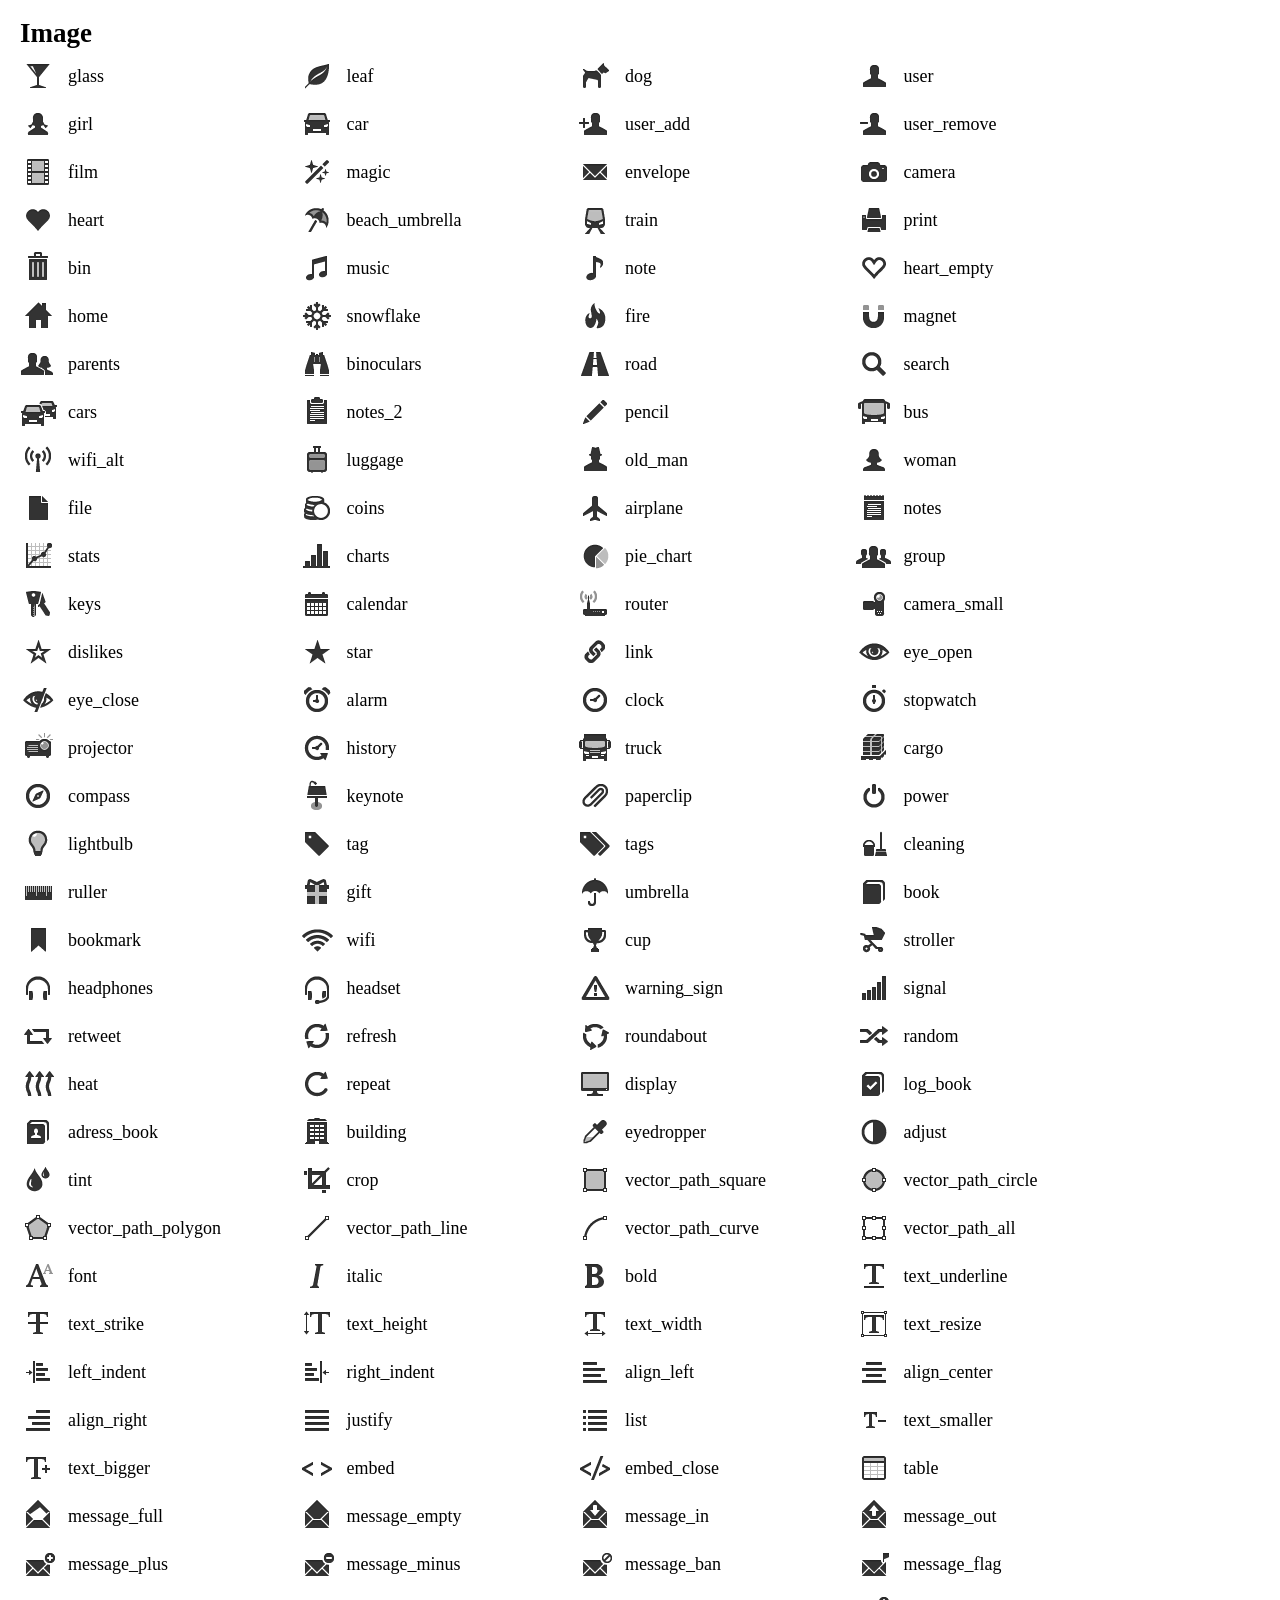
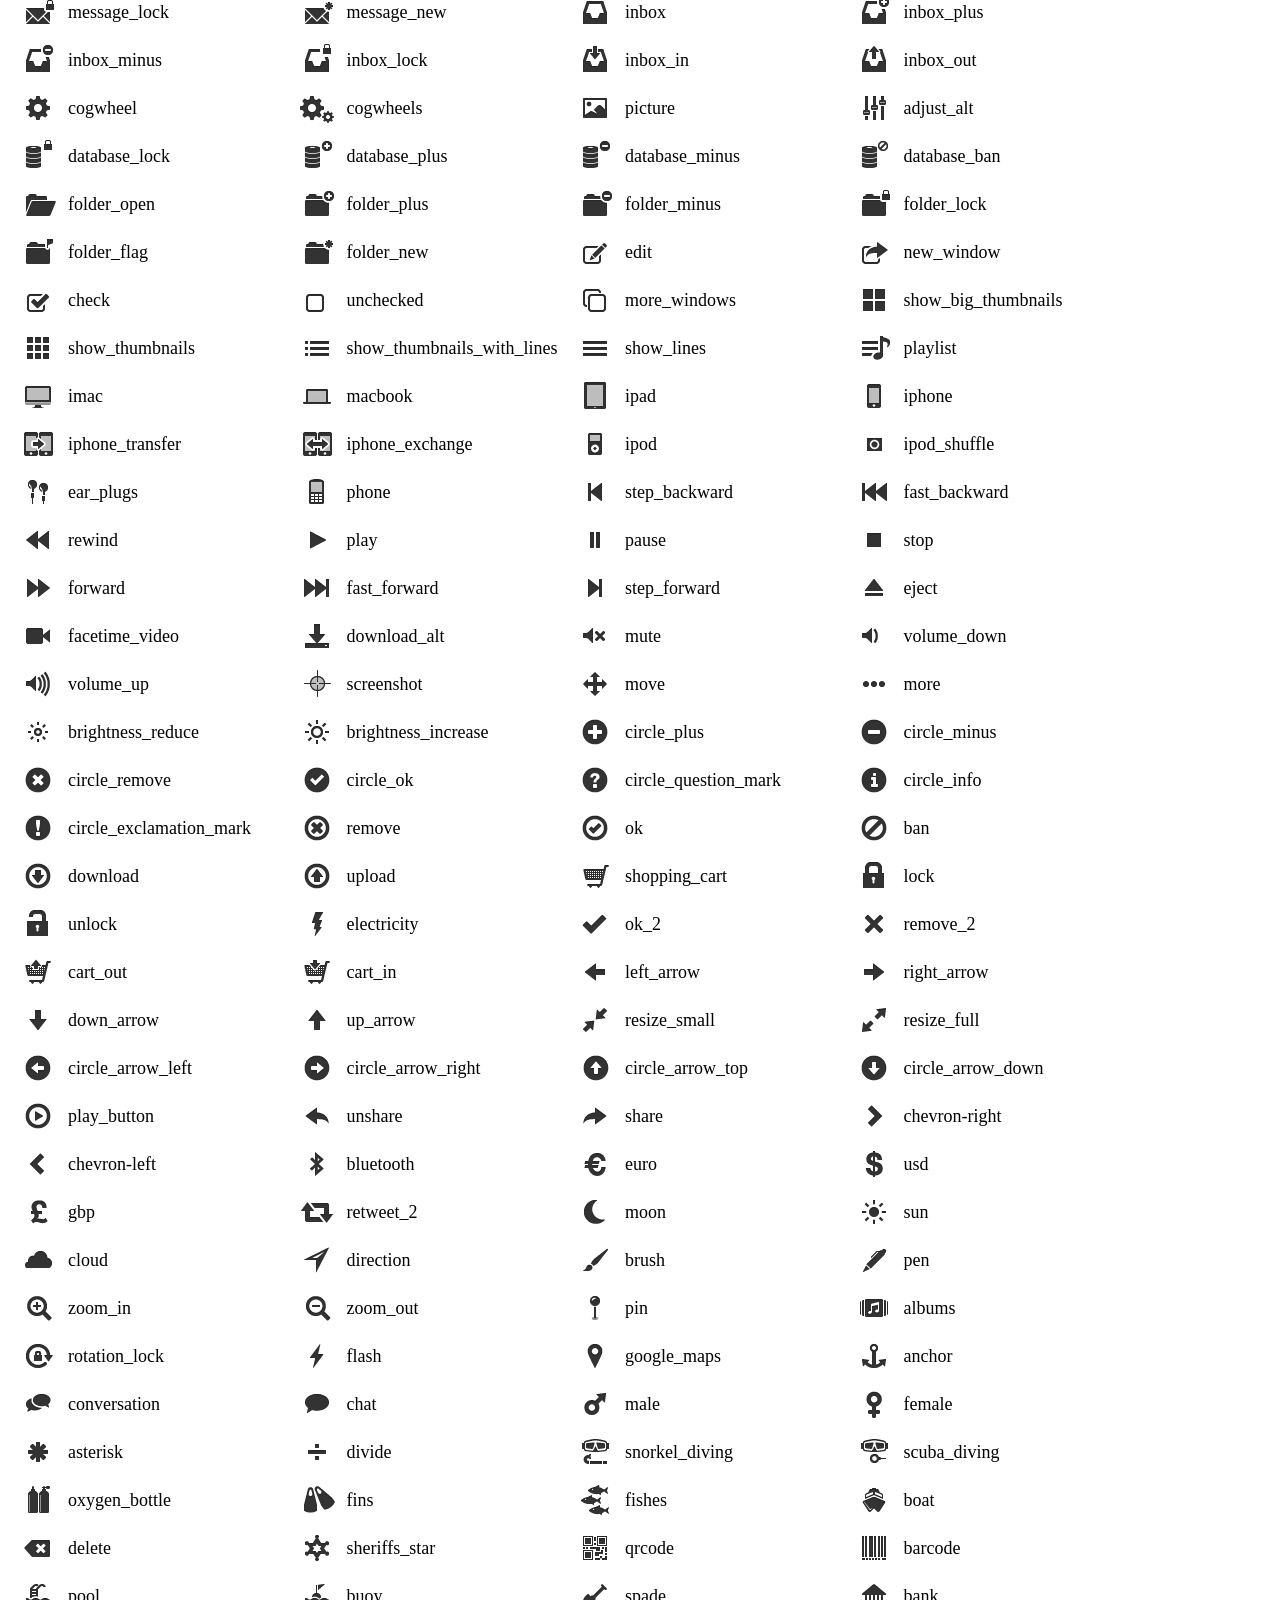
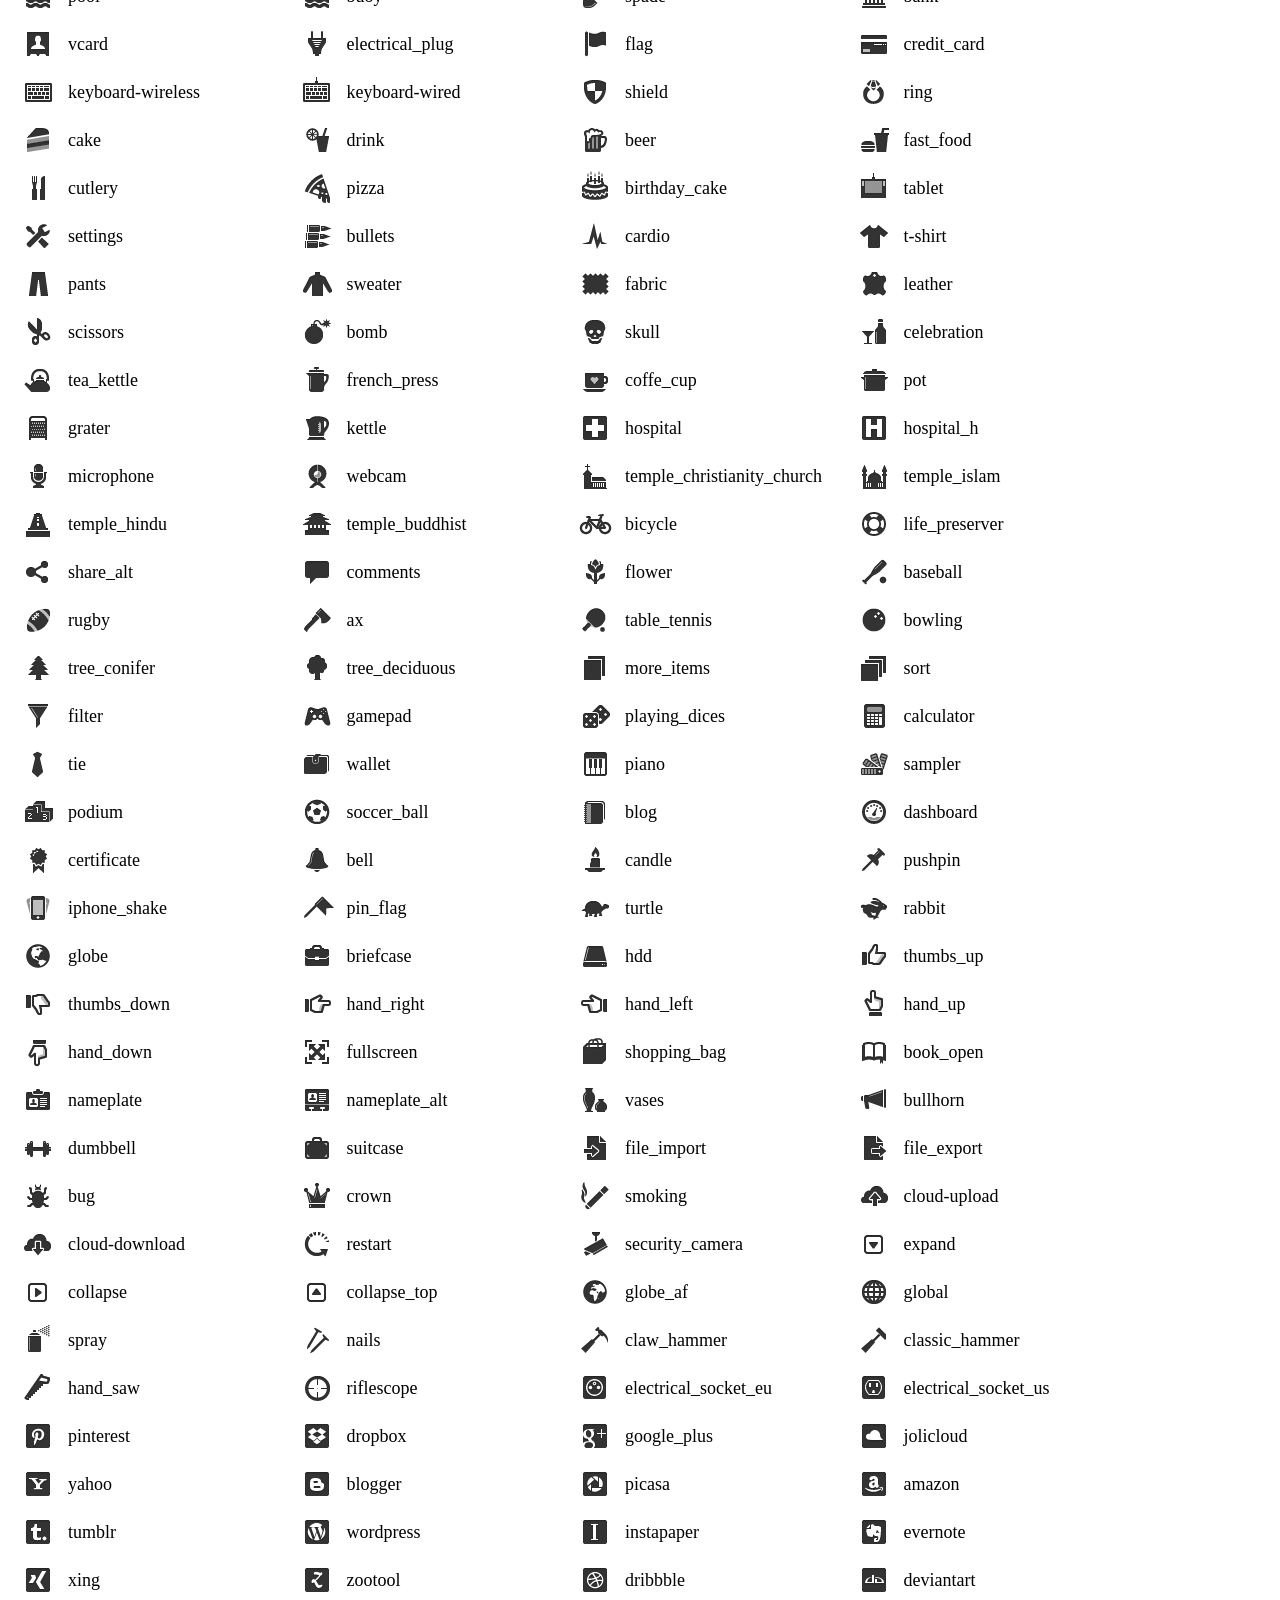
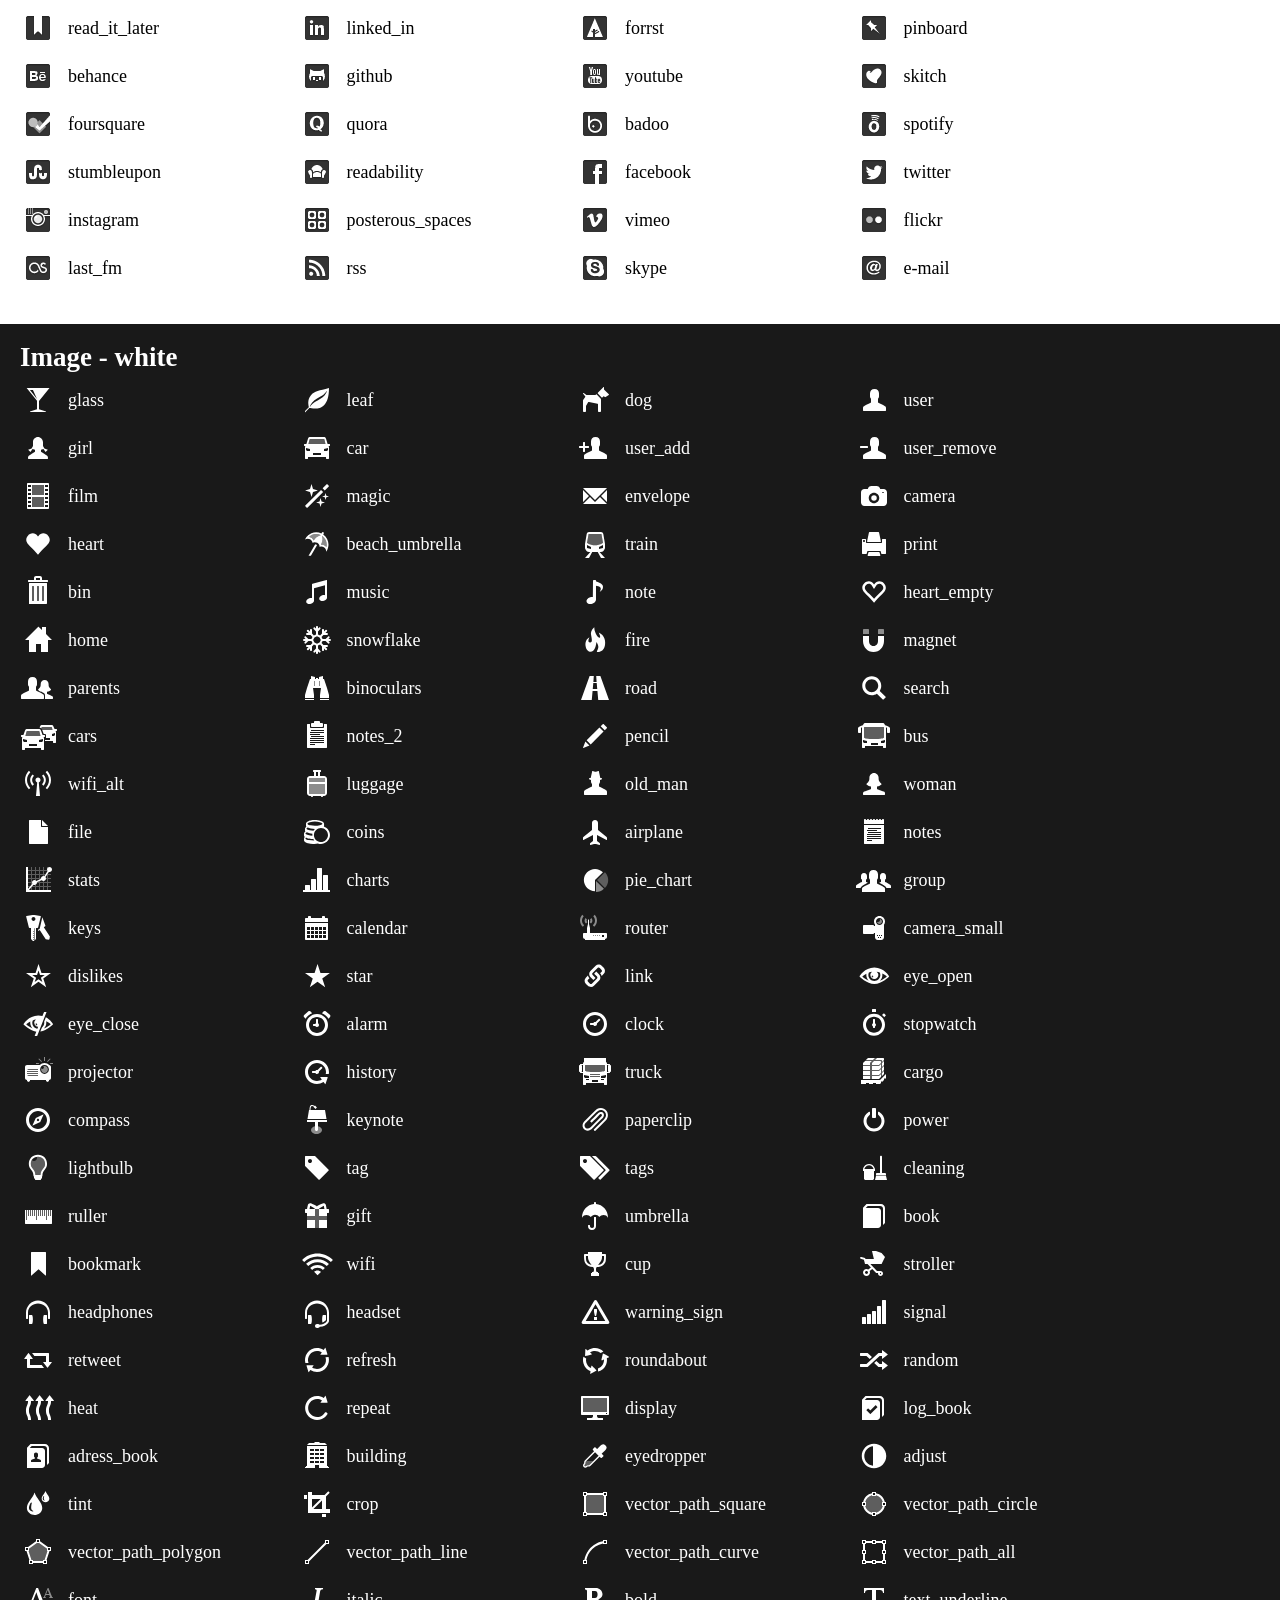
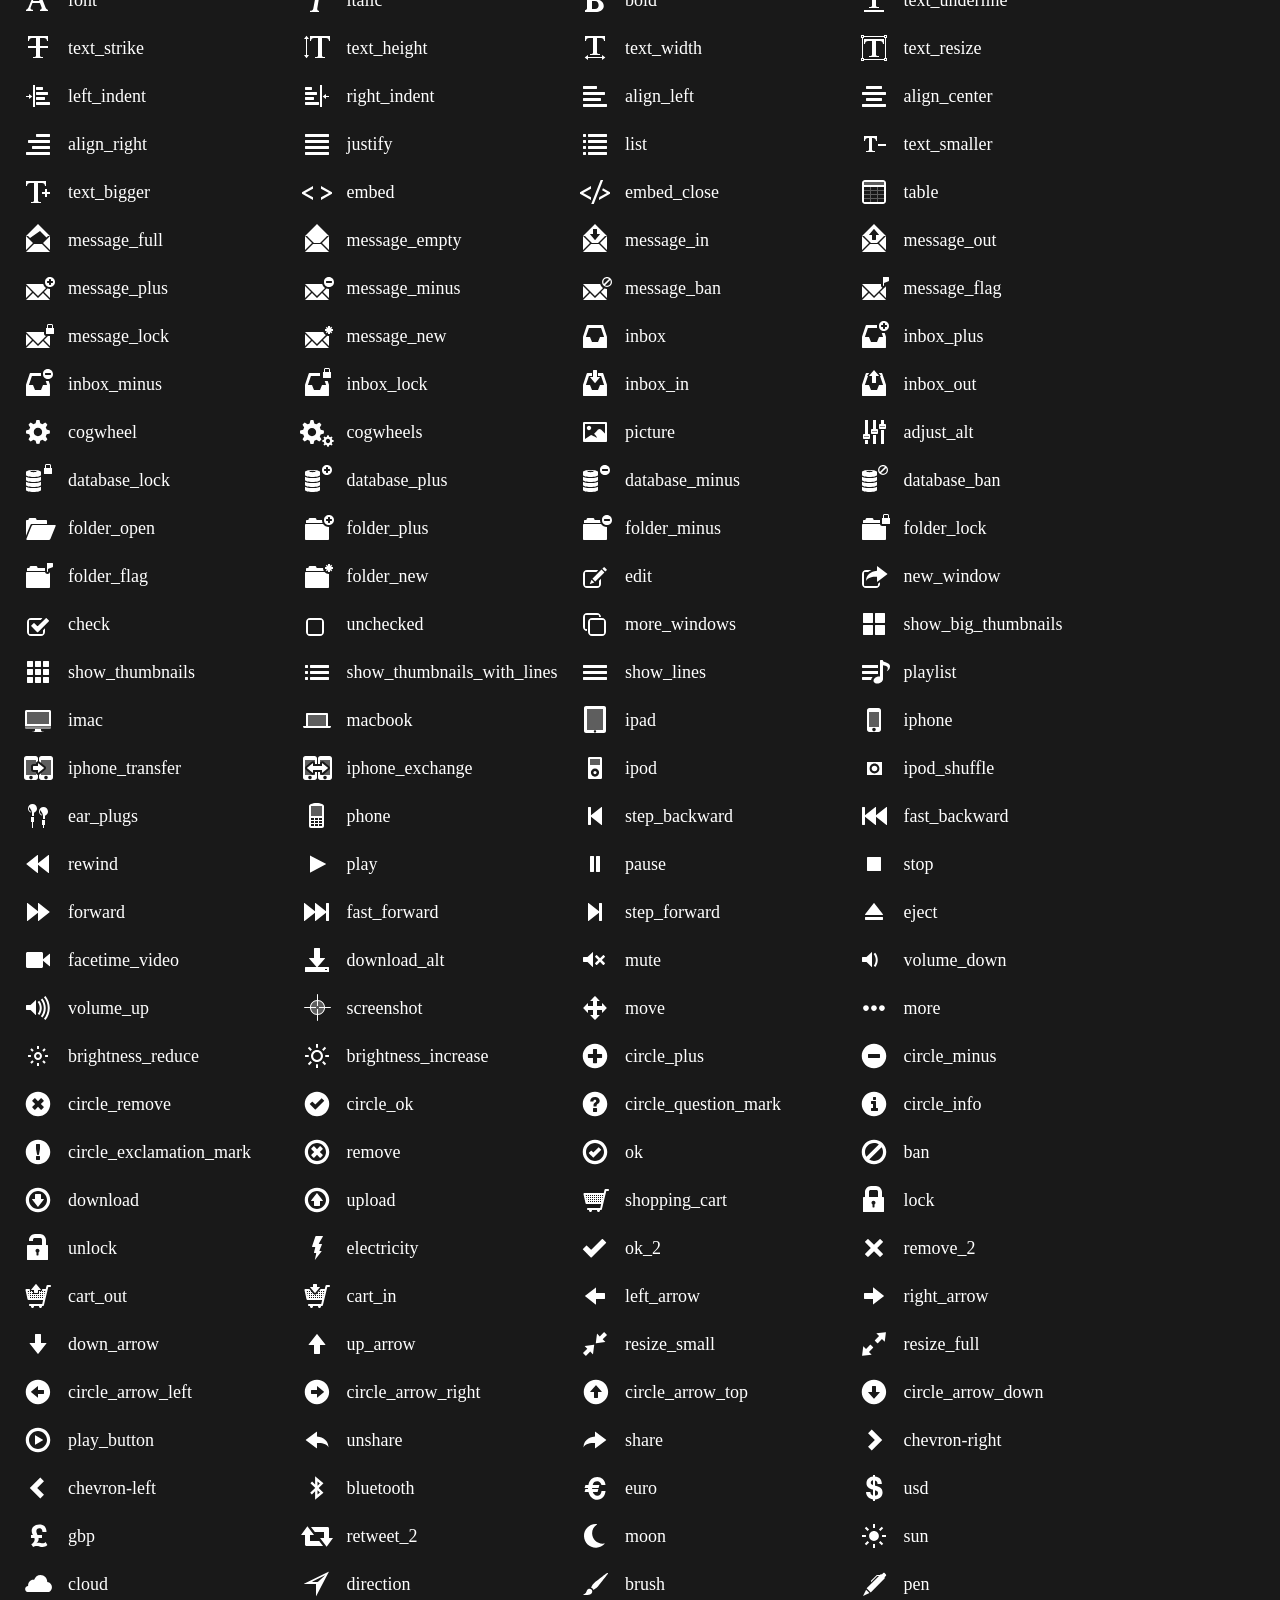
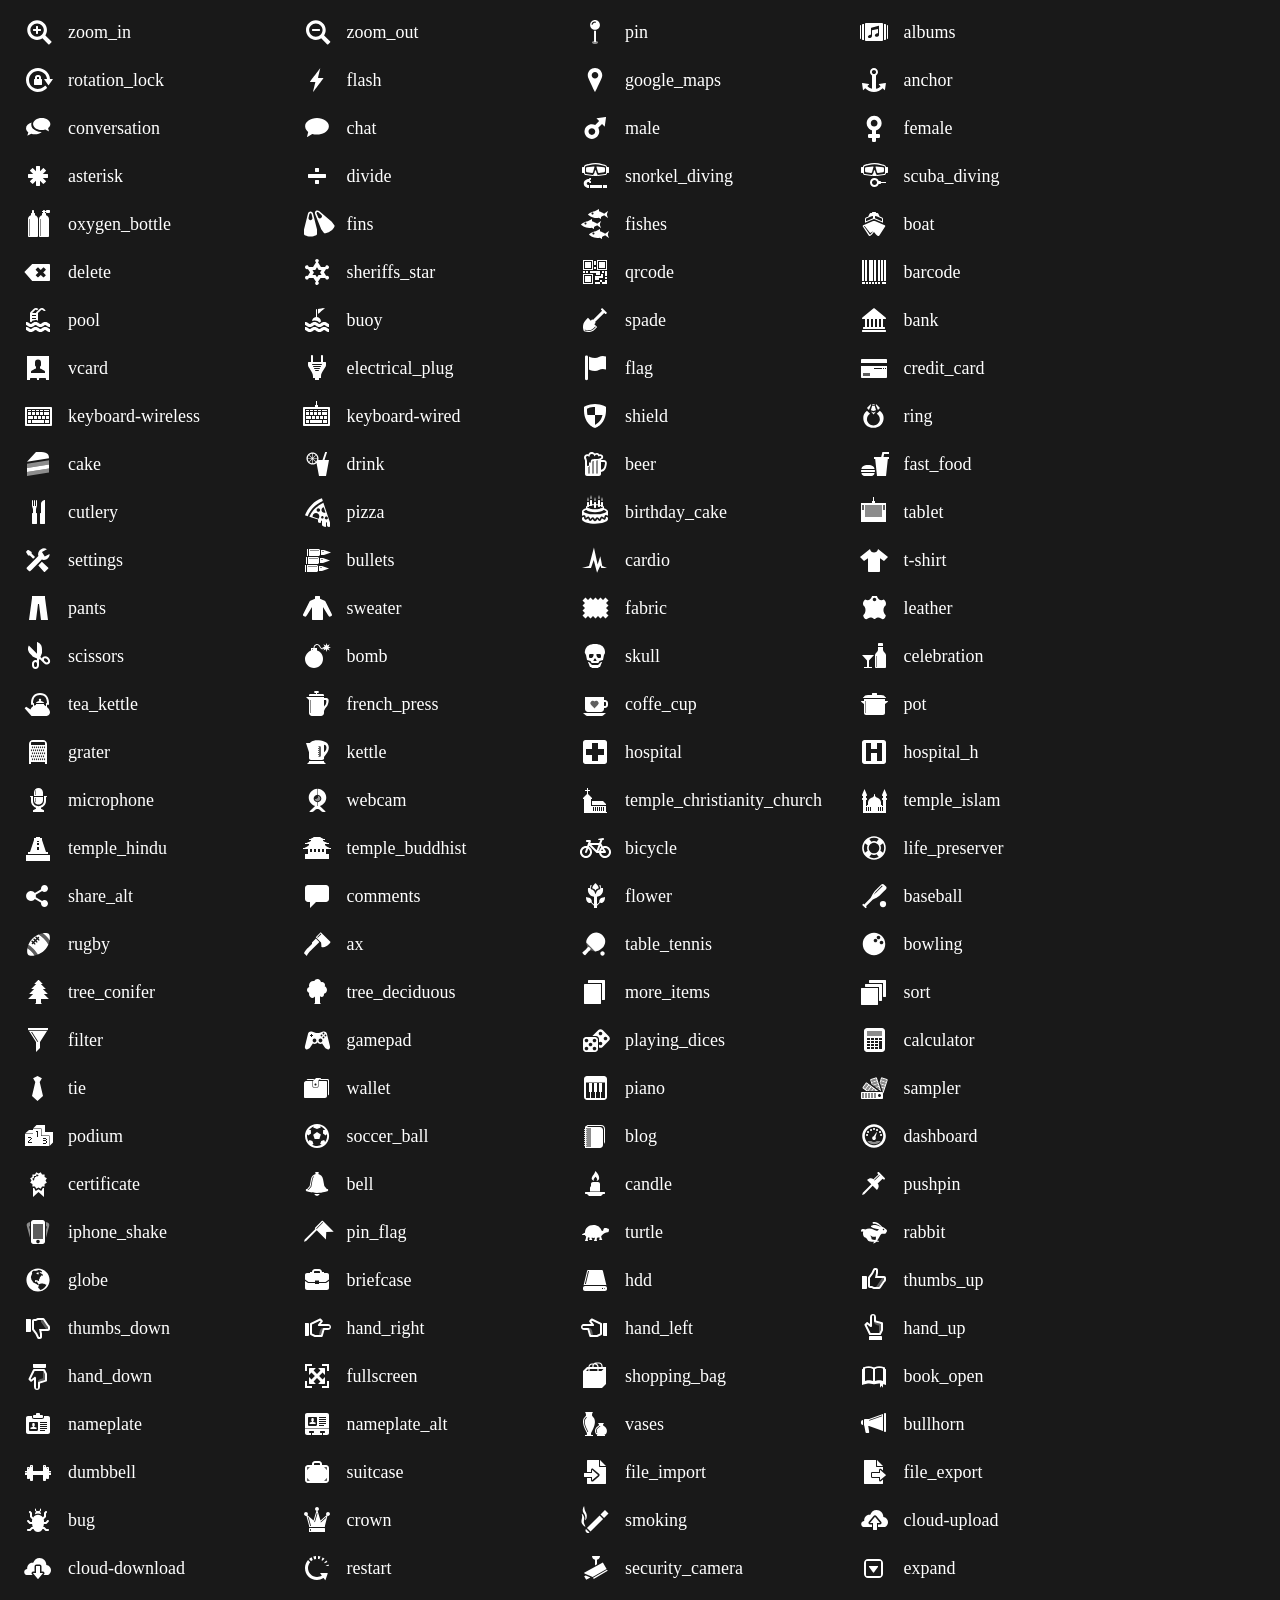
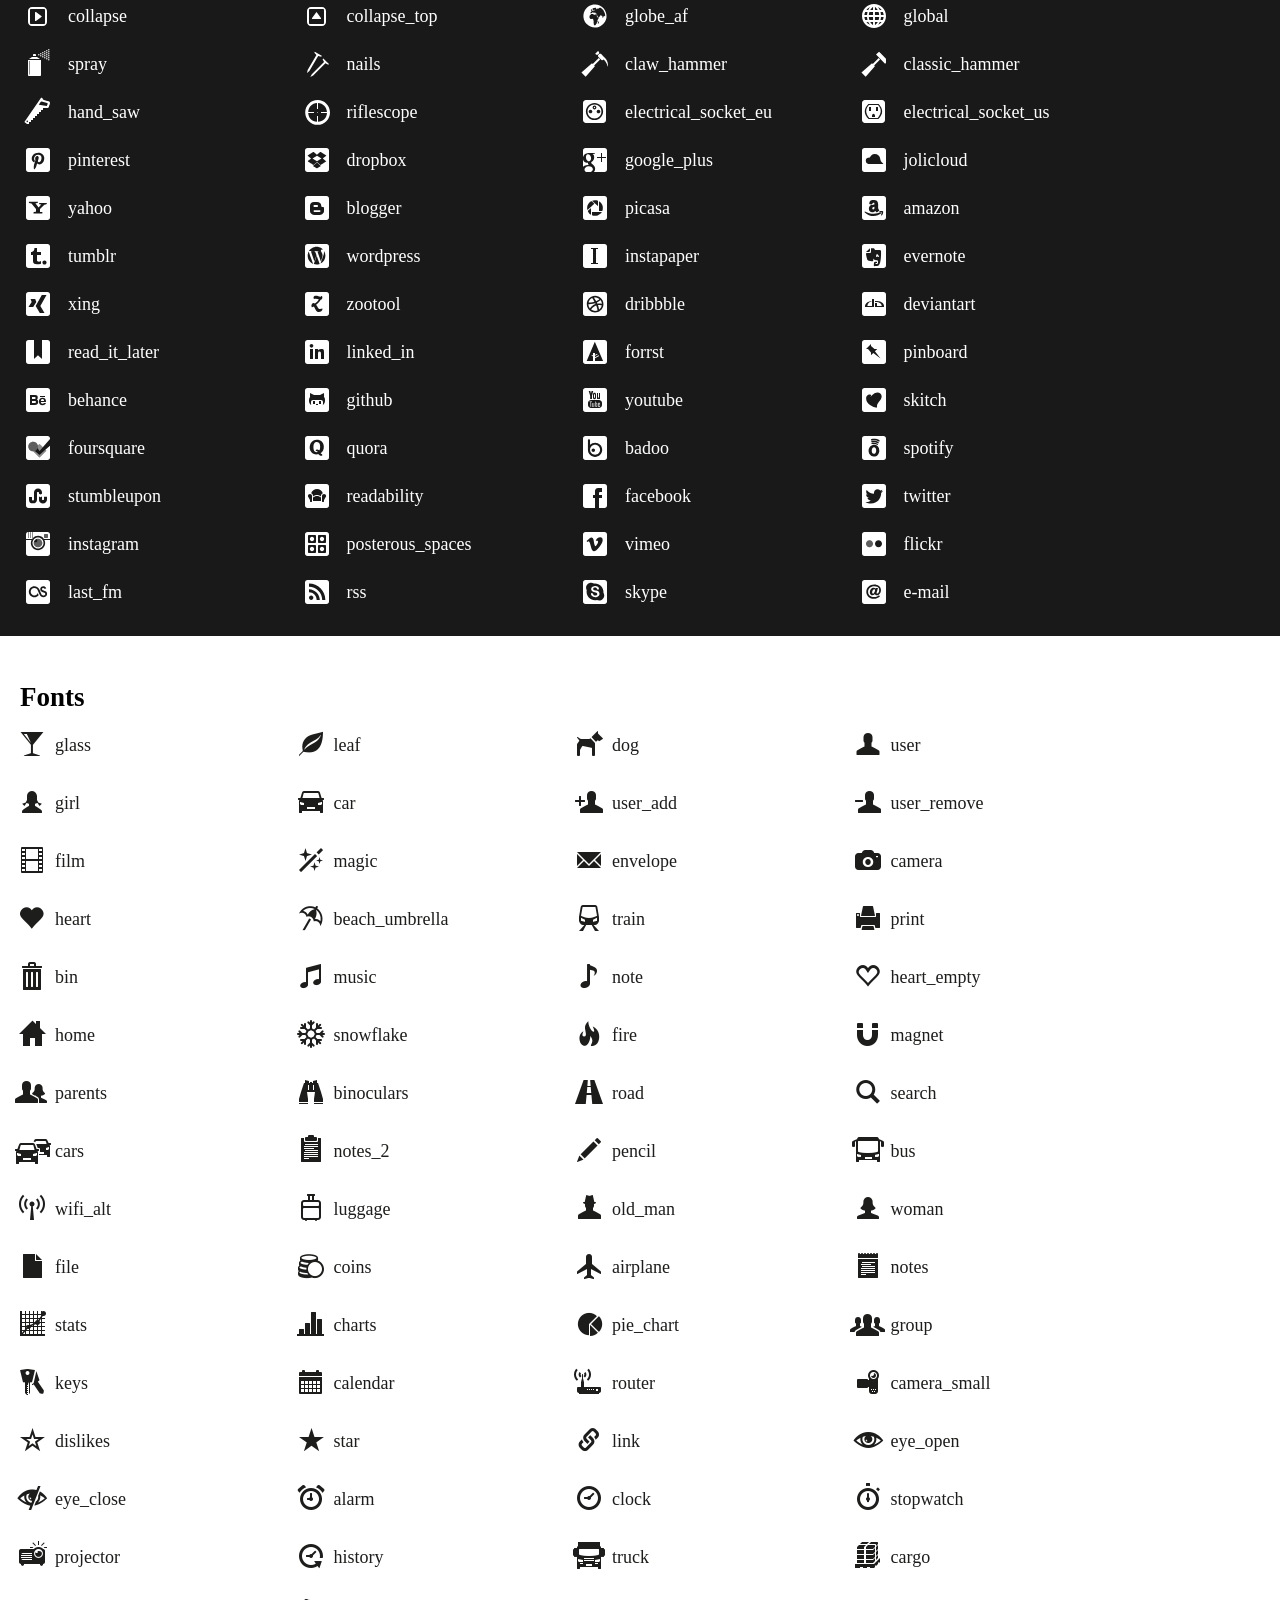
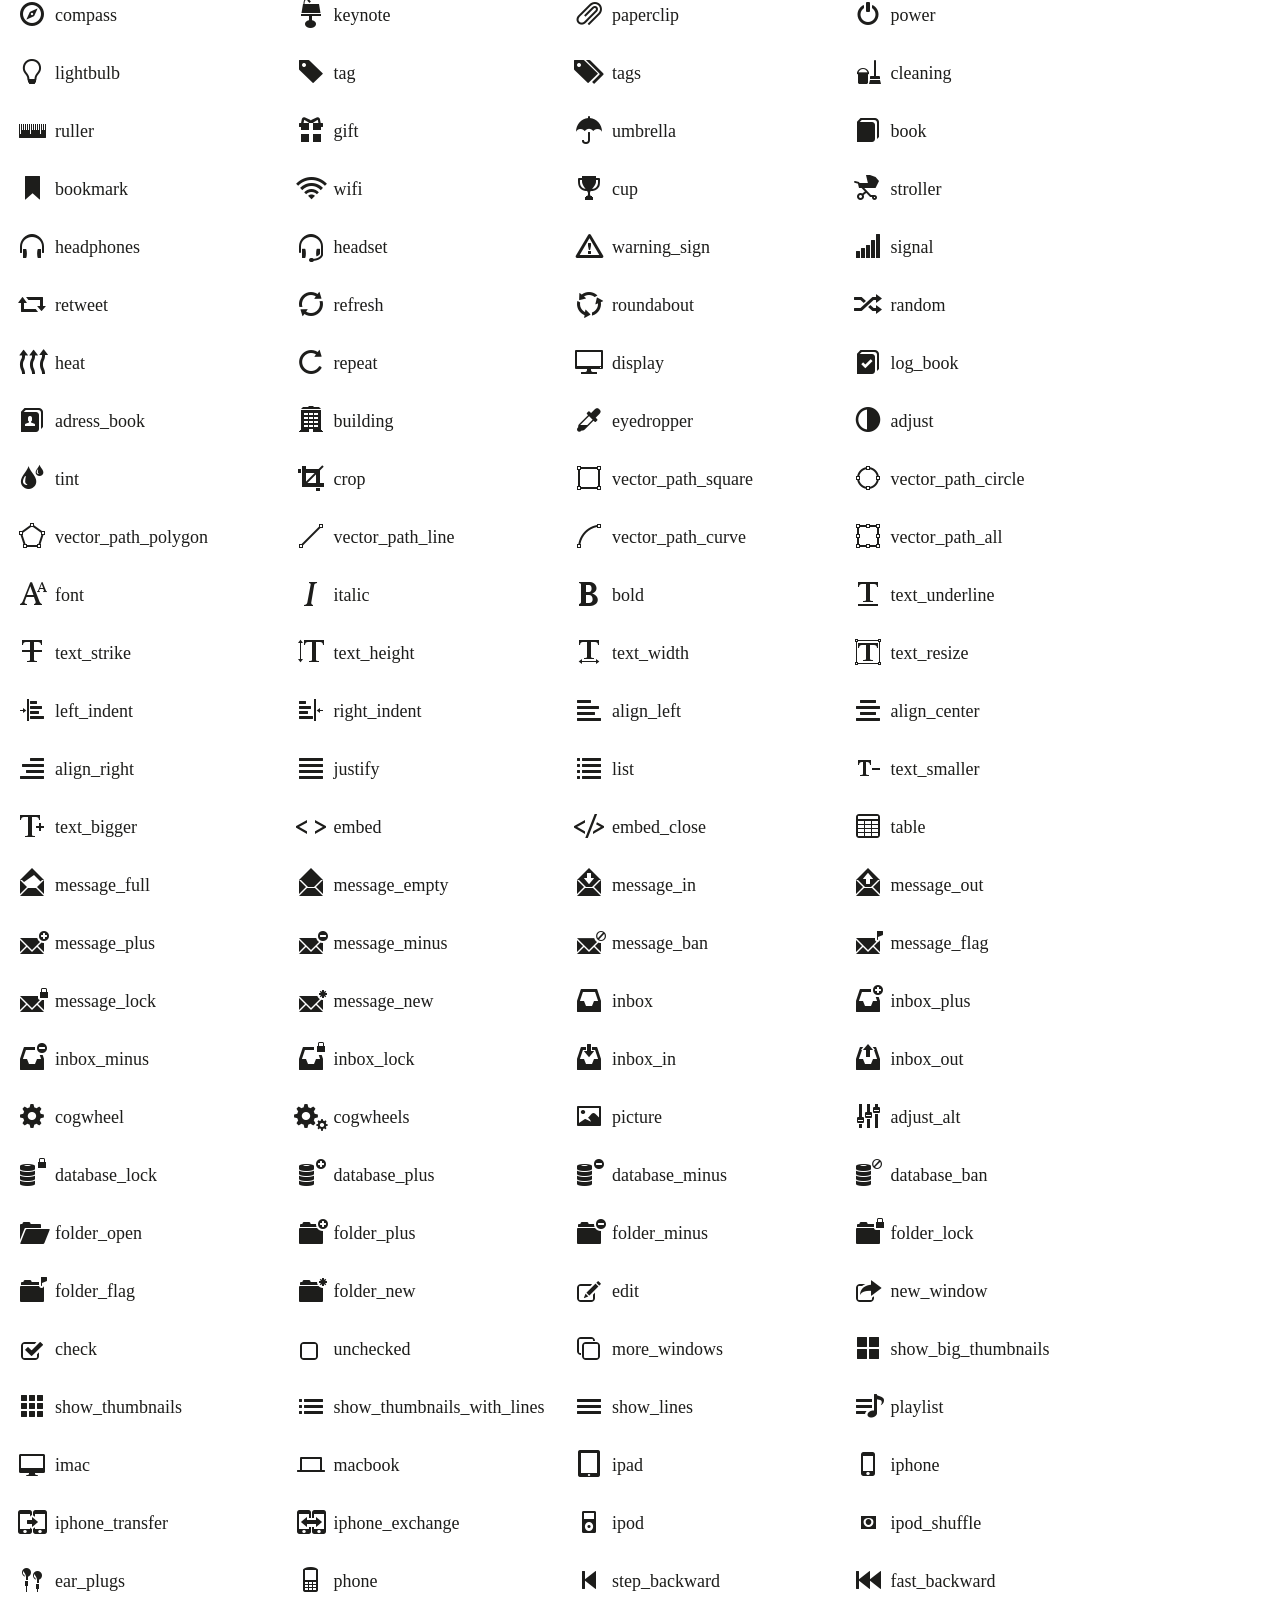
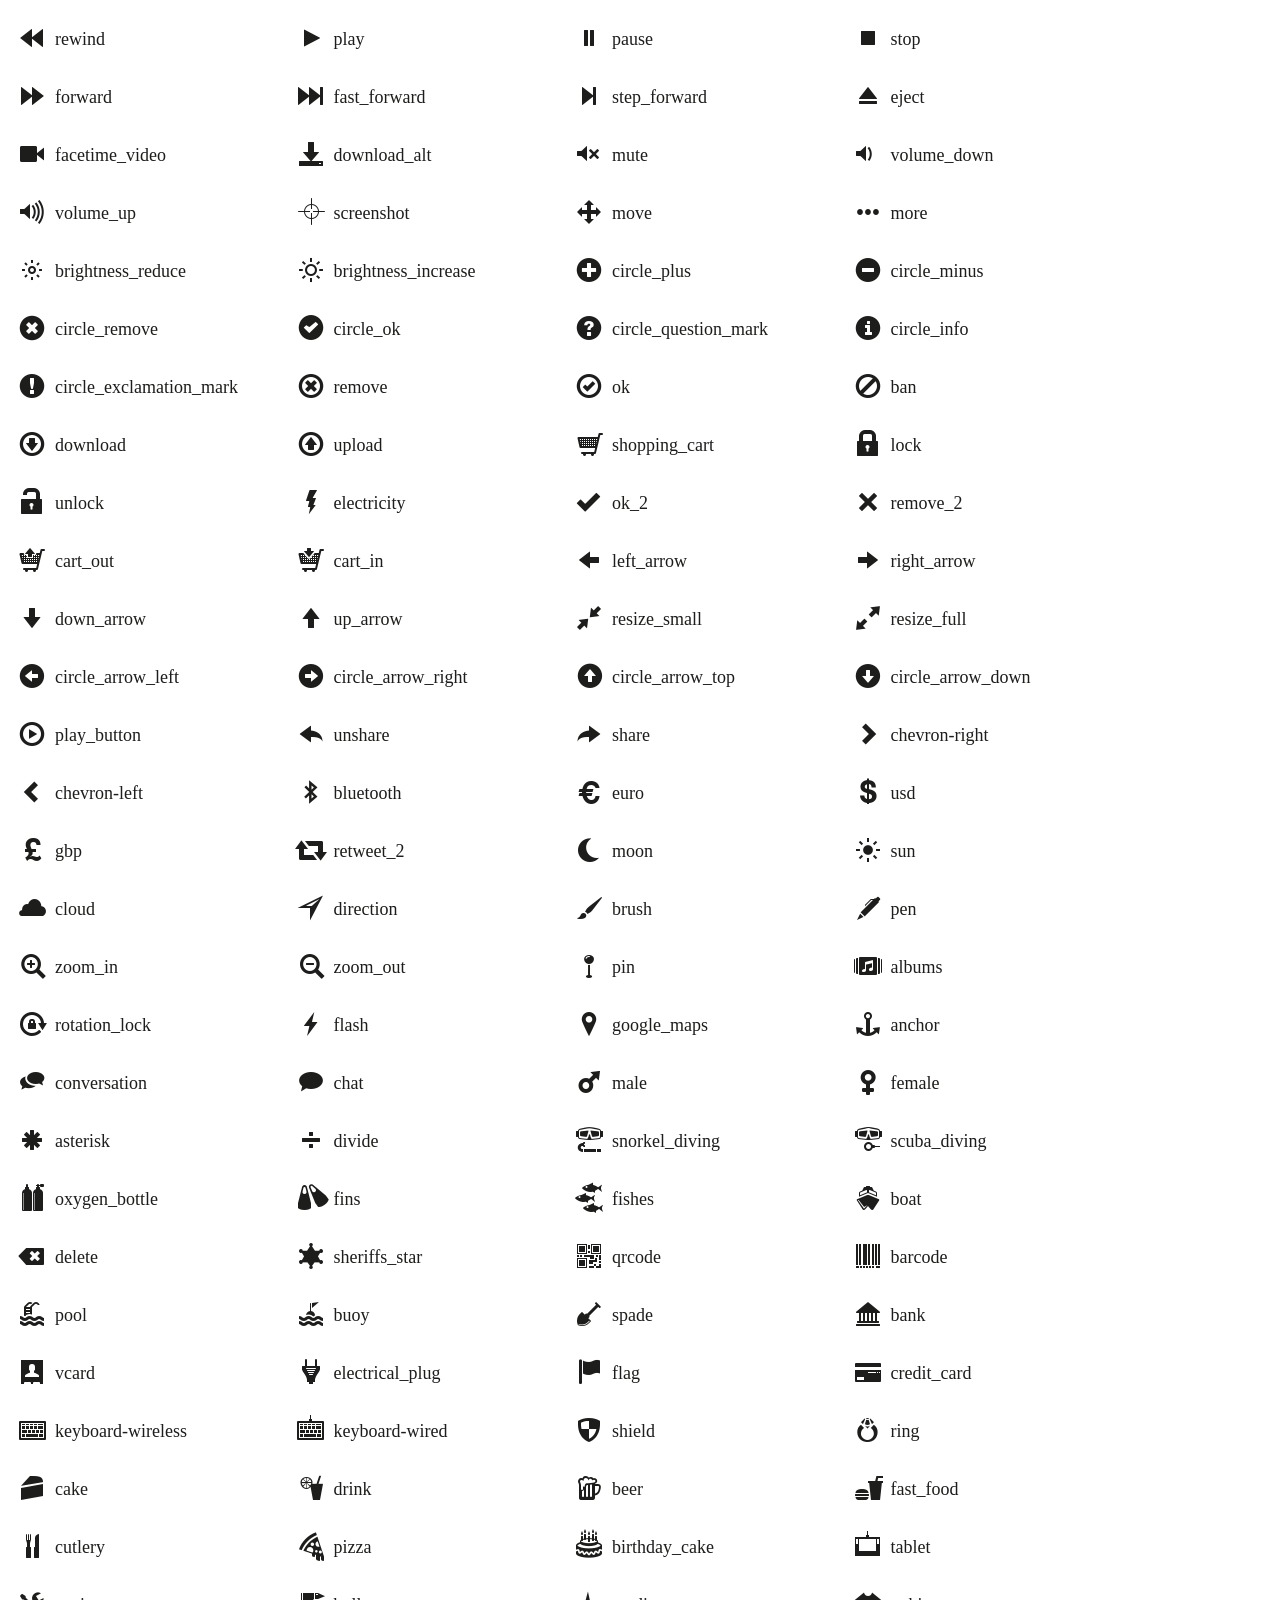
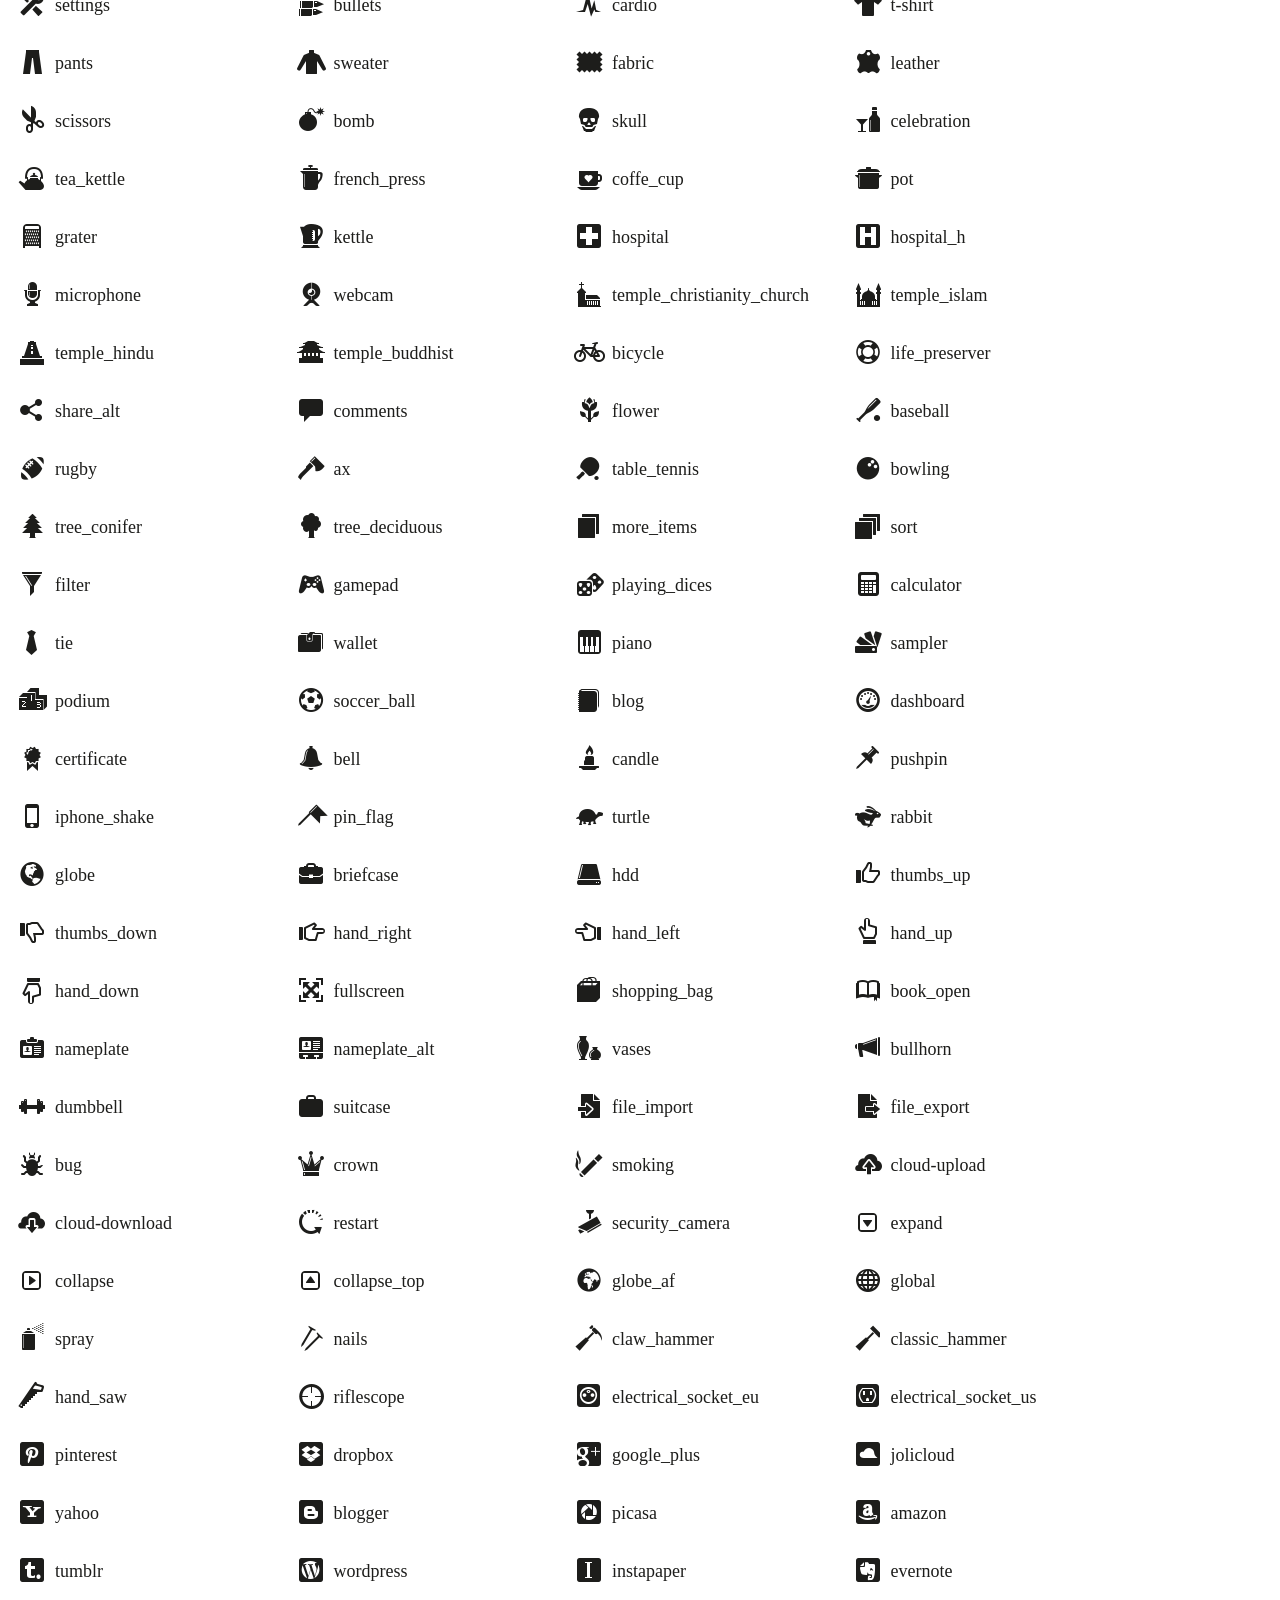
<file: Studio/Assets/Plugins/glyphicons/index.html>
<!doctype html>
<html lang="en">
<head>
	<meta charset="utf-8">
	<meta http-equiv="X-UA-Compatible" content="IE=edge,chrome=1">
	
	<title>Glyphicons</title>
	<meta name="description" content="">
	<meta name="author" content="">
	
	<link rel="stylesheet" href="css/style.css?v=2">
	<link rel="stylesheet" href="css/glyphicons.css">
	
	<script src="scripts/modernizr.js"></script>

</head>
<body>
	
	<h2>Image</h2>
	<p><i class="glyphicons-icon glass"></i>glass</p>
	<p><i class="glyphicons-icon leaf"></i>leaf</p>
	<p><i class="glyphicons-icon dog"></i>dog</p>
	<p><i class="glyphicons-icon user"></i>user</p>
	<p><i class="glyphicons-icon girl"></i>girl</p>
	<p><i class="glyphicons-icon car"></i>car</p>
	<p><i class="glyphicons-icon user_add"></i>user_add</p>
	<p><i class="glyphicons-icon user_remove"></i>user_remove</p>
	<p><i class="glyphicons-icon film"></i>film</p>
	<p><i class="glyphicons-icon magic"></i>magic</p>
	<p><i class="glyphicons-icon envelope"></i>envelope</p>
	<p><i class="glyphicons-icon camera"></i>camera</p>
	<p><i class="glyphicons-icon heart"></i>heart</p>
	<p><i class="glyphicons-icon beach_umbrella"></i>beach_umbrella</p>
	<p><i class="glyphicons-icon train"></i>train</p>
	<p><i class="glyphicons-icon print"></i>print</p>
	<p><i class="glyphicons-icon bin"></i>bin</p>
	<p><i class="glyphicons-icon music"></i>music</p>
	<p><i class="glyphicons-icon note"></i>note</p>
	<p><i class="glyphicons-icon heart_empty"></i>heart_empty</p>
	<p><i class="glyphicons-icon home"></i>home</p>
	<p><i class="glyphicons-icon snowflake"></i>snowflake</p>
	<p><i class="glyphicons-icon fire"></i>fire</p>
	<p><i class="glyphicons-icon magnet"></i>magnet</p>
	<p><i class="glyphicons-icon parents"></i>parents</p>
	<p><i class="glyphicons-icon binoculars"></i>binoculars</p>
	<p><i class="glyphicons-icon road"></i>road</p>
	<p><i class="glyphicons-icon search"></i>search</p>
	<p><i class="glyphicons-icon cars"></i>cars</p>
	<p><i class="glyphicons-icon notes_2"></i>notes_2</p>
	<p><i class="glyphicons-icon pencil"></i>pencil</p>
	<p><i class="glyphicons-icon bus"></i>bus</p>
	<p><i class="glyphicons-icon wifi_alt"></i>wifi_alt</p>
	<p><i class="glyphicons-icon luggage"></i>luggage</p>
	<p><i class="glyphicons-icon old_man"></i>old_man</p>
	<p><i class="glyphicons-icon woman"></i>woman</p>
	<p><i class="glyphicons-icon file"></i>file</p>
	<p><i class="glyphicons-icon coins"></i>coins</p>
	<p><i class="glyphicons-icon airplane"></i>airplane</p>
	<p><i class="glyphicons-icon notes"></i>notes</p>
	<p><i class="glyphicons-icon stats"></i>stats</p>
	<p><i class="glyphicons-icon charts"></i>charts</p>
	<p><i class="glyphicons-icon pie_chart"></i>pie_chart</p>
	<p><i class="glyphicons-icon group"></i>group</p>
	<p><i class="glyphicons-icon keys"></i>keys</p>
	<p><i class="glyphicons-icon calendar"></i>calendar</p>
	<p><i class="glyphicons-icon router"></i>router</p>
	<p><i class="glyphicons-icon camera_small"></i>camera_small</p>
	<p><i class="glyphicons-icon dislikes"></i>dislikes</p>
	<p><i class="glyphicons-icon star"></i>star</p>
	<p><i class="glyphicons-icon link"></i>link</p>
	<p><i class="glyphicons-icon eye_open"></i>eye_open</p>
	<p><i class="glyphicons-icon eye_close"></i>eye_close</p>
	<p><i class="glyphicons-icon alarm"></i>alarm</p>
	<p><i class="glyphicons-icon clock"></i>clock</p>
	<p><i class="glyphicons-icon stopwatch"></i>stopwatch</p>
	<p><i class="glyphicons-icon projector"></i>projector</p>
	<p><i class="glyphicons-icon history"></i>history</p>
	<p><i class="glyphicons-icon truck"></i>truck</p>
	<p><i class="glyphicons-icon cargo"></i>cargo</p>
	<p><i class="glyphicons-icon compass"></i>compass</p>
	<p><i class="glyphicons-icon keynote"></i>keynote</p>
	<p><i class="glyphicons-icon paperclip"></i>paperclip</p>
	<p><i class="glyphicons-icon power"></i>power</p>
	<p><i class="glyphicons-icon lightbulb"></i>lightbulb</p>
	<p><i class="glyphicons-icon tag"></i>tag</p>
	<p><i class="glyphicons-icon tags"></i>tags</p>
	<p><i class="glyphicons-icon cleaning"></i>cleaning</p>
	<p><i class="glyphicons-icon ruller"></i>ruller</p>
	<p><i class="glyphicons-icon gift"></i>gift</p>
	<p><i class="glyphicons-icon umbrella"></i>umbrella</p>
	<p><i class="glyphicons-icon book"></i>book</p>
	<p><i class="glyphicons-icon bookmark"></i>bookmark</p>
	<p><i class="glyphicons-icon wifi"></i>wifi</p>
	<p><i class="glyphicons-icon cup"></i>cup</p>
	<p><i class="glyphicons-icon stroller"></i>stroller</p>
	<p><i class="glyphicons-icon headphones"></i>headphones</p>
	<p><i class="glyphicons-icon headset"></i>headset</p>
	<p><i class="glyphicons-icon warning_sign"></i>warning_sign</p>
	<p><i class="glyphicons-icon signal"></i>signal</p>
	<p><i class="glyphicons-icon retweet"></i>retweet</p>
	<p><i class="glyphicons-icon refresh"></i>refresh</p>
	<p><i class="glyphicons-icon roundabout"></i>roundabout</p>
	<p><i class="glyphicons-icon random"></i>random</p>
	<p><i class="glyphicons-icon heat"></i>heat</p>
	<p><i class="glyphicons-icon repeat"></i>repeat</p>
	<p><i class="glyphicons-icon display"></i>display</p>
	<p><i class="glyphicons-icon log_book"></i>log_book</p>
	<p><i class="glyphicons-icon adress_book"></i>adress_book</p>
	<p><i class="glyphicons-icon building"></i>building</p>
	<p><i class="glyphicons-icon eyedropper"></i>eyedropper</p>
	<p><i class="glyphicons-icon adjust"></i>adjust</p>
	<p><i class="glyphicons-icon tint"></i>tint</p>
	<p><i class="glyphicons-icon crop"></i>crop</p>
	<p><i class="glyphicons-icon vector_path_square"></i>vector_path_square</p>
	<p><i class="glyphicons-icon vector_path_circle"></i>vector_path_circle</p>
	<p><i class="glyphicons-icon vector_path_polygon"></i>vector_path_polygon</p>
	<p><i class="glyphicons-icon vector_path_line"></i>vector_path_line</p>
	<p><i class="glyphicons-icon vector_path_curve"></i>vector_path_curve</p>
	<p><i class="glyphicons-icon vector_path_all"></i>vector_path_all</p>
	<p><i class="glyphicons-icon font"></i>font</p>
	<p><i class="glyphicons-icon italic"></i>italic</p>
	<p><i class="glyphicons-icon bold"></i>bold</p>
	<p><i class="glyphicons-icon text_underline"></i>text_underline</p>
	<p><i class="glyphicons-icon text_strike"></i>text_strike</p>
	<p><i class="glyphicons-icon text_height"></i>text_height</p>
	<p><i class="glyphicons-icon text_width"></i>text_width</p>
	<p><i class="glyphicons-icon text_resize"></i>text_resize</p>
	<p><i class="glyphicons-icon left_indent"></i>left_indent</p>
	<p><i class="glyphicons-icon right_indent"></i>right_indent</p>
	<p><i class="glyphicons-icon align_left"></i>align_left</p>
	<p><i class="glyphicons-icon align_center"></i>align_center</p>
	<p><i class="glyphicons-icon align_right"></i>align_right</p>
	<p><i class="glyphicons-icon justify"></i>justify</p>
	<p><i class="glyphicons-icon list"></i>list</p>
	<p><i class="glyphicons-icon text_smaller"></i>text_smaller</p>
	<p><i class="glyphicons-icon text_bigger"></i>text_bigger</p>
	<p><i class="glyphicons-icon embed"></i>embed</p>
	<p><i class="glyphicons-icon embed_close"></i>embed_close</p>
	<p><i class="glyphicons-icon table"></i>table</p>
	<p><i class="glyphicons-icon message_full"></i>message_full</p>
	<p><i class="glyphicons-icon message_empty"></i>message_empty</p>
	<p><i class="glyphicons-icon message_in"></i>message_in</p>
	<p><i class="glyphicons-icon message_out"></i>message_out</p>
	<p><i class="glyphicons-icon message_plus"></i>message_plus</p>
	<p><i class="glyphicons-icon message_minus"></i>message_minus</p>
	<p><i class="glyphicons-icon message_ban"></i>message_ban</p>
	<p><i class="glyphicons-icon message_flag"></i>message_flag</p>
	<p><i class="glyphicons-icon message_lock"></i>message_lock</p>
	<p><i class="glyphicons-icon message_new"></i>message_new</p>
	<p><i class="glyphicons-icon inbox"></i>inbox</p>
	<p><i class="glyphicons-icon inbox_plus"></i>inbox_plus</p>
	<p><i class="glyphicons-icon inbox_minus"></i>inbox_minus</p>
	<p><i class="glyphicons-icon inbox_lock"></i>inbox_lock</p>
	<p><i class="glyphicons-icon inbox_in"></i>inbox_in</p>
	<p><i class="glyphicons-icon inbox_out"></i>inbox_out</p>
	<p><i class="glyphicons-icon cogwheel"></i>cogwheel</p>
	<p><i class="glyphicons-icon cogwheels"></i>cogwheels</p>
	<p><i class="glyphicons-icon picture"></i>picture</p>
	<p><i class="glyphicons-icon adjust_alt"></i>adjust_alt</p>
	<p><i class="glyphicons-icon database_lock"></i>database_lock</p>
	<p><i class="glyphicons-icon database_plus"></i>database_plus</p>
	<p><i class="glyphicons-icon database_minus"></i>database_minus</p>
	<p><i class="glyphicons-icon database_ban"></i>database_ban</p>
	<p><i class="glyphicons-icon folder_open"></i>folder_open</p>
	<p><i class="glyphicons-icon folder_plus"></i>folder_plus</p>
	<p><i class="glyphicons-icon folder_minus"></i>folder_minus</p>
	<p><i class="glyphicons-icon folder_lock"></i>folder_lock</p>
	<p><i class="glyphicons-icon folder_flag"></i>folder_flag</p>
	<p><i class="glyphicons-icon folder_new"></i>folder_new</p>
	<p><i class="glyphicons-icon edit"></i>edit</p>
	<p><i class="glyphicons-icon new_window"></i>new_window</p>
	<p><i class="glyphicons-icon check"></i>check</p>
	<p><i class="glyphicons-icon unchecked"></i>unchecked</p>
	<p><i class="glyphicons-icon more_windows"></i>more_windows</p>
	<p><i class="glyphicons-icon show_big_thumbnails"></i>show_big_thumbnails</p>
	<p><i class="glyphicons-icon show_thumbnails"></i>show_thumbnails</p>
	<p><i class="glyphicons-icon show_thumbnails_with_lines"></i>show_thumbnails_with_lines</p>
	<p><i class="glyphicons-icon show_lines"></i>show_lines</p>
	<p><i class="glyphicons-icon playlist"></i>playlist</p>
	<p><i class="glyphicons-icon imac"></i>imac</p>
	<p><i class="glyphicons-icon macbook"></i>macbook</p>
	<p><i class="glyphicons-icon ipad"></i>ipad</p>
	<p><i class="glyphicons-icon iphone"></i>iphone</p>
	<p><i class="glyphicons-icon iphone_transfer"></i>iphone_transfer</p>
	<p><i class="glyphicons-icon iphone_exchange"></i>iphone_exchange</p>
	<p><i class="glyphicons-icon ipod"></i>ipod</p>
	<p><i class="glyphicons-icon ipod_shuffle"></i>ipod_shuffle</p>
	<p><i class="glyphicons-icon ear_plugs"></i>ear_plugs</p>
	<p><i class="glyphicons-icon phone"></i>phone</p>
	<p><i class="glyphicons-icon step_backward"></i>step_backward</p>
	<p><i class="glyphicons-icon fast_backward"></i>fast_backward</p>
	<p><i class="glyphicons-icon rewind"></i>rewind</p>
	<p><i class="glyphicons-icon play"></i>play</p>
	<p><i class="glyphicons-icon pause"></i>pause</p>
	<p><i class="glyphicons-icon stop"></i>stop</p>
	<p><i class="glyphicons-icon forward"></i>forward</p>
	<p><i class="glyphicons-icon fast_forward"></i>fast_forward</p>
	<p><i class="glyphicons-icon step_forward"></i>step_forward</p>
	<p><i class="glyphicons-icon eject"></i>eject</p>
	<p><i class="glyphicons-icon facetime_video"></i>facetime_video</p>
	<p><i class="glyphicons-icon download_alt"></i>download_alt</p>
	<p><i class="glyphicons-icon mute"></i>mute</p>
	<p><i class="glyphicons-icon volume_down"></i>volume_down</p>
	<p><i class="glyphicons-icon volume_up"></i>volume_up</p>
	<p><i class="glyphicons-icon screenshot"></i>screenshot</p>
	<p><i class="glyphicons-icon move"></i>move</p>
	<p><i class="glyphicons-icon more"></i>more</p>
	<p><i class="glyphicons-icon brightness_reduce"></i>brightness_reduce</p>
	<p><i class="glyphicons-icon brightness_increase"></i>brightness_increase</p>
	<p><i class="glyphicons-icon circle_plus"></i>circle_plus</p>
	<p><i class="glyphicons-icon circle_minus"></i>circle_minus</p>
	<p><i class="glyphicons-icon circle_remove"></i>circle_remove</p>
	<p><i class="glyphicons-icon circle_ok"></i>circle_ok</p>
	<p><i class="glyphicons-icon circle_question_mark"></i>circle_question_mark</p>
	<p><i class="glyphicons-icon circle_info"></i>circle_info</p>
	<p><i class="glyphicons-icon circle_exclamation_mark"></i>circle_exclamation_mark</p>
	<p><i class="glyphicons-icon remove"></i>remove</p>
	<p><i class="glyphicons-icon ok"></i>ok</p>
	<p><i class="glyphicons-icon ban"></i>ban</p>
	<p><i class="glyphicons-icon download"></i>download</p>
	<p><i class="glyphicons-icon upload"></i>upload</p>
	<p><i class="glyphicons-icon shopping_cart"></i>shopping_cart</p>
	<p><i class="glyphicons-icon lock"></i>lock</p>
	<p><i class="glyphicons-icon unlock"></i>unlock</p>
	<p><i class="glyphicons-icon electricity"></i>electricity</p>
	<p><i class="glyphicons-icon ok_2"></i>ok_2</p>
	<p><i class="glyphicons-icon remove_2"></i>remove_2</p>
	<p><i class="glyphicons-icon cart_out"></i>cart_out</p>
	<p><i class="glyphicons-icon cart_in"></i>cart_in</p>
	<p><i class="glyphicons-icon left_arrow"></i>left_arrow</p>
	<p><i class="glyphicons-icon right_arrow"></i>right_arrow</p>
	<p><i class="glyphicons-icon down_arrow"></i>down_arrow</p>
	<p><i class="glyphicons-icon up_arrow"></i>up_arrow</p>
	<p><i class="glyphicons-icon resize_small"></i>resize_small</p>
	<p><i class="glyphicons-icon resize_full"></i>resize_full</p>
	<p><i class="glyphicons-icon circle_arrow_left"></i>circle_arrow_left</p>
	<p><i class="glyphicons-icon circle_arrow_right"></i>circle_arrow_right</p>
	<p><i class="glyphicons-icon circle_arrow_top"></i>circle_arrow_top</p>
	<p><i class="glyphicons-icon circle_arrow_down"></i>circle_arrow_down</p>
	<p><i class="glyphicons-icon play_button"></i>play_button</p>
	<p><i class="glyphicons-icon unshare"></i>unshare</p>
	<p><i class="glyphicons-icon share"></i>share</p>
	<p><i class="glyphicons-icon chevron-right"></i>chevron-right</p>
	<p><i class="glyphicons-icon chevron-left"></i>chevron-left</p>
	<p><i class="glyphicons-icon bluetooth"></i>bluetooth</p>
	<p><i class="glyphicons-icon euro"></i>euro</p>
	<p><i class="glyphicons-icon usd"></i>usd</p>
	<p><i class="glyphicons-icon gbp"></i>gbp</p>
	<p><i class="glyphicons-icon retweet_2"></i>retweet_2</p>
	<p><i class="glyphicons-icon moon"></i>moon</p>
	<p><i class="glyphicons-icon sun"></i>sun</p>
	<p><i class="glyphicons-icon cloud"></i>cloud</p>
	<p><i class="glyphicons-icon direction"></i>direction</p>
	<p><i class="glyphicons-icon brush"></i>brush</p>
	<p><i class="glyphicons-icon pen"></i>pen</p>
	<p><i class="glyphicons-icon zoom_in"></i>zoom_in</p>
	<p><i class="glyphicons-icon zoom_out"></i>zoom_out</p>
	<p><i class="glyphicons-icon pin"></i>pin</p>
	<p><i class="glyphicons-icon albums"></i>albums</p>
	<p><i class="glyphicons-icon rotation_lock"></i>rotation_lock</p>
	<p><i class="glyphicons-icon flash"></i>flash</p>
	<p><i class="glyphicons-icon google_maps"></i>google_maps</p>
	<p><i class="glyphicons-icon anchor"></i>anchor</p>
	<p><i class="glyphicons-icon conversation"></i>conversation</p>
	<p><i class="glyphicons-icon chat"></i>chat</p>
	<p><i class="glyphicons-icon male"></i>male</p>
	<p><i class="glyphicons-icon female"></i>female</p>
	<p><i class="glyphicons-icon asterisk"></i>asterisk</p>
	<p><i class="glyphicons-icon divide"></i>divide</p>
	<p><i class="glyphicons-icon snorkel_diving"></i>snorkel_diving</p>
	<p><i class="glyphicons-icon scuba_diving"></i>scuba_diving</p>
	<p><i class="glyphicons-icon oxygen_bottle"></i>oxygen_bottle</p>
	<p><i class="glyphicons-icon fins"></i>fins</p>
	<p><i class="glyphicons-icon fishes"></i>fishes</p>
	<p><i class="glyphicons-icon boat"></i>boat</p>
	<p><i class="glyphicons-icon delete"></i>delete</p>
	<p><i class="glyphicons-icon sheriffs_star"></i>sheriffs_star</p>
	<p><i class="glyphicons-icon qrcode"></i>qrcode</p>
	<p><i class="glyphicons-icon barcode"></i>barcode</p>
	<p><i class="glyphicons-icon pool"></i>pool</p>
	<p><i class="glyphicons-icon buoy"></i>buoy</p>
	<p><i class="glyphicons-icon spade"></i>spade</p>
	<p><i class="glyphicons-icon bank"></i>bank</p>
	<p><i class="glyphicons-icon vcard"></i>vcard</p>
	<p><i class="glyphicons-icon electrical_plug"></i>electrical_plug</p>
	<p><i class="glyphicons-icon flag"></i>flag</p>
	<p><i class="glyphicons-icon credit_card"></i>credit_card</p>
	<p><i class="glyphicons-icon keyboard-wireless"></i>keyboard-wireless</p>
	<p><i class="glyphicons-icon keyboard-wired"></i>keyboard-wired</p>
	<p><i class="glyphicons-icon shield"></i>shield</p>
	<p><i class="glyphicons-icon ring"></i>ring</p>
	<p><i class="glyphicons-icon cake"></i>cake</p>
	<p><i class="glyphicons-icon drink"></i>drink</p>
	<p><i class="glyphicons-icon beer"></i>beer</p>
	<p><i class="glyphicons-icon fast_food"></i>fast_food</p>
	<p><i class="glyphicons-icon cutlery"></i>cutlery</p>
	<p><i class="glyphicons-icon pizza"></i>pizza</p>
	<p><i class="glyphicons-icon birthday_cake"></i>birthday_cake</p>
	<p><i class="glyphicons-icon tablet"></i>tablet</p>
	<p><i class="glyphicons-icon settings"></i>settings</p>
	<p><i class="glyphicons-icon bullets"></i>bullets</p>
	<p><i class="glyphicons-icon cardio"></i>cardio</p>
	<p><i class="glyphicons-icon t-shirt"></i>t-shirt</p>
	<p><i class="glyphicons-icon pants"></i>pants</p>
	<p><i class="glyphicons-icon sweater"></i>sweater</p>
	<p><i class="glyphicons-icon fabric"></i>fabric</p>
	<p><i class="glyphicons-icon leather"></i>leather</p>
	<p><i class="glyphicons-icon scissors"></i>scissors</p>
	<p><i class="glyphicons-icon bomb"></i>bomb</p>
	<p><i class="glyphicons-icon skull"></i>skull</p>
	<p><i class="glyphicons-icon celebration"></i>celebration</p>
	<p><i class="glyphicons-icon tea_kettle"></i>tea_kettle</p>
	<p><i class="glyphicons-icon french_press"></i>french_press</p>
	<p><i class="glyphicons-icon coffe_cup"></i>coffe_cup</p>
	<p><i class="glyphicons-icon pot"></i>pot</p>
	<p><i class="glyphicons-icon grater"></i>grater</p>
	<p><i class="glyphicons-icon kettle"></i>kettle</p>
	<p><i class="glyphicons-icon hospital"></i>hospital</p>
	<p><i class="glyphicons-icon hospital_h"></i>hospital_h</p>
	<p><i class="glyphicons-icon microphone"></i>microphone</p>
	<p><i class="glyphicons-icon webcam"></i>webcam</p>
	<p><i class="glyphicons-icon temple_christianity_church"></i>temple_christianity_church</p>
	<p><i class="glyphicons-icon temple_islam"></i>temple_islam</p>
	<p><i class="glyphicons-icon temple_hindu"></i>temple_hindu</p>
	<p><i class="glyphicons-icon temple_buddhist"></i>temple_buddhist</p>
	<p><i class="glyphicons-icon bicycle"></i>bicycle</p>
	<p><i class="glyphicons-icon life_preserver"></i>life_preserver</p>
	<p><i class="glyphicons-icon share_alt"></i>share_alt</p>
	<p><i class="glyphicons-icon comments"></i>comments</p>
	<p><i class="glyphicons-icon flower"></i>flower</p>
	<p><i class="glyphicons-icon baseball"></i>baseball</p>
	<p><i class="glyphicons-icon rugby"></i>rugby</p>
	<p><i class="glyphicons-icon ax"></i>ax</p>
	<p><i class="glyphicons-icon table_tennis"></i>table_tennis</p>
	<p><i class="glyphicons-icon bowling"></i>bowling</p>
	<p><i class="glyphicons-icon tree_conifer"></i>tree_conifer</p>
	<p><i class="glyphicons-icon tree_deciduous"></i>tree_deciduous</p>
	<p><i class="glyphicons-icon more_items"></i>more_items</p>
	<p><i class="glyphicons-icon sort"></i>sort</p>
	<p><i class="glyphicons-icon filter"></i>filter</p>
	<p><i class="glyphicons-icon gamepad"></i>gamepad</p>
	<p><i class="glyphicons-icon playing_dices"></i>playing_dices</p>
	<p><i class="glyphicons-icon calculator"></i>calculator</p>
	<p><i class="glyphicons-icon tie"></i>tie</p>
	<p><i class="glyphicons-icon wallet"></i>wallet</p>
	<p><i class="glyphicons-icon piano"></i>piano</p>
	<p><i class="glyphicons-icon sampler"></i>sampler</p>
	<p><i class="glyphicons-icon podium"></i>podium</p>
	<p><i class="glyphicons-icon soccer_ball"></i>soccer_ball</p>
	<p><i class="glyphicons-icon blog"></i>blog</p>
	<p><i class="glyphicons-icon dashboard"></i>dashboard</p>
	<p><i class="glyphicons-icon certificate"></i>certificate</p>
	<p><i class="glyphicons-icon bell"></i>bell</p>
	<p><i class="glyphicons-icon candle"></i>candle</p>
	<p><i class="glyphicons-icon pushpin"></i>pushpin</p>
	<p><i class="glyphicons-icon iphone_shake"></i>iphone_shake</p>
	<p><i class="glyphicons-icon pin_flag"></i>pin_flag</p>
	<p><i class="glyphicons-icon turtle"></i>turtle</p>
	<p><i class="glyphicons-icon rabbit"></i>rabbit</p>
	<p><i class="glyphicons-icon globe"></i>globe</p>
	<p><i class="glyphicons-icon briefcase"></i>briefcase</p>
	<p><i class="glyphicons-icon hdd"></i>hdd</p>
	<p><i class="glyphicons-icon thumbs_up"></i>thumbs_up</p>
	<p><i class="glyphicons-icon thumbs_down"></i>thumbs_down</p>
	<p><i class="glyphicons-icon hand_right"></i>hand_right</p>
	<p><i class="glyphicons-icon hand_left"></i>hand_left</p>
	<p><i class="glyphicons-icon hand_up"></i>hand_up</p>
	<p><i class="glyphicons-icon hand_down"></i>hand_down</p>
	<p><i class="glyphicons-icon fullscreen"></i>fullscreen</p>
	<p><i class="glyphicons-icon shopping_bag"></i>shopping_bag</p>
	<p><i class="glyphicons-icon book_open"></i>book_open</p>
	<p><i class="glyphicons-icon nameplate"></i>nameplate</p>
	<p><i class="glyphicons-icon nameplate_alt"></i>nameplate_alt</p>
	<p><i class="glyphicons-icon vases"></i>vases</p>
	<p><i class="glyphicons-icon bullhorn"></i>bullhorn</p>
	<p><i class="glyphicons-icon dumbbell"></i>dumbbell</p>
	<p><i class="glyphicons-icon suitcase"></i>suitcase</p>
	<p><i class="glyphicons-icon file_import"></i>file_import</p>
	<p><i class="glyphicons-icon file_export"></i>file_export</p>
	<p><i class="glyphicons-icon bug"></i>bug</p>
	<p><i class="glyphicons-icon crown"></i>crown</p>
	<p><i class="glyphicons-icon smoking"></i>smoking</p>
	<p><i class="glyphicons-icon cloud-upload"></i>cloud-upload</p>
	<p><i class="glyphicons-icon cloud-download"></i>cloud-download</p>
	<p><i class="glyphicons-icon restart"></i>restart</p>
	<p><i class="glyphicons-icon security_camera"></i>security_camera</p>
	<p><i class="glyphicons-icon expand"></i>expand</p>
	<p><i class="glyphicons-icon collapse"></i>collapse</p>
	<p><i class="glyphicons-icon collapse_top"></i>collapse_top</p>
	<p><i class="glyphicons-icon globe_af"></i>globe_af</p>
	<p><i class="glyphicons-icon global"></i>global</p>
	<p><i class="glyphicons-icon spray"></i>spray</p>
	<p><i class="glyphicons-icon nails"></i>nails</p>
	<p><i class="glyphicons-icon claw_hammer"></i>claw_hammer</p>
	<p><i class="glyphicons-icon classic_hammer"></i>classic_hammer</p>
	<p><i class="glyphicons-icon hand_saw"></i>hand_saw</p>
	<p><i class="glyphicons-icon riflescope"></i>riflescope</p>
	<p><i class="glyphicons-icon electrical_socket_eu"></i>electrical_socket_eu</p>
	<p><i class="glyphicons-icon electrical_socket_us"></i>electrical_socket_us</p>
	<p><i class="glyphicons-icon pinterest"></i>pinterest</p>
	<p><i class="glyphicons-icon dropbox"></i>dropbox</p>
	<p><i class="glyphicons-icon google_plus"></i>google_plus</p>
	<p><i class="glyphicons-icon jolicloud"></i>jolicloud</p>
	<p><i class="glyphicons-icon yahoo"></i>yahoo</p>
	<p><i class="glyphicons-icon blogger"></i>blogger</p>
	<p><i class="glyphicons-icon picasa"></i>picasa</p>
	<p><i class="glyphicons-icon amazon"></i>amazon</p>
	<p><i class="glyphicons-icon tumblr"></i>tumblr</p>
	<p><i class="glyphicons-icon wordpress"></i>wordpress</p>
	<p><i class="glyphicons-icon instapaper"></i>instapaper</p>
	<p><i class="glyphicons-icon evernote"></i>evernote</p>
	<p><i class="glyphicons-icon xing"></i>xing</p>
	<p><i class="glyphicons-icon zootool"></i>zootool</p>
	<p><i class="glyphicons-icon dribbble"></i>dribbble</p>
	<p><i class="glyphicons-icon deviantart"></i>deviantart</p>
	<p><i class="glyphicons-icon read_it_later"></i>read_it_later</p>
	<p><i class="glyphicons-icon linked_in"></i>linked_in</p>
	<p><i class="glyphicons-icon forrst"></i>forrst</p>
	<p><i class="glyphicons-icon pinboard"></i>pinboard</p>
	<p><i class="glyphicons-icon behance"></i>behance</p>
	<p><i class="glyphicons-icon github"></i>github</p>
	<p><i class="glyphicons-icon youtube"></i>youtube</p>
	<p><i class="glyphicons-icon skitch"></i>skitch</p>
	<p><i class="glyphicons-icon foursquare"></i>foursquare</p>
	<p><i class="glyphicons-icon quora"></i>quora</p>
	<p><i class="glyphicons-icon badoo"></i>badoo</p>
	<p><i class="glyphicons-icon spotify"></i>spotify</p>
	<p><i class="glyphicons-icon stumbleupon"></i>stumbleupon</p>
	<p><i class="glyphicons-icon readability"></i>readability</p>
	<p><i class="glyphicons-icon facebook"></i>facebook</p>
	<p><i class="glyphicons-icon twitter"></i>twitter</p>
	<p><i class="glyphicons-icon instagram"></i>instagram</p>
	<p><i class="glyphicons-icon posterous_spaces"></i>posterous_spaces</p>
	<p><i class="glyphicons-icon vimeo"></i>vimeo</p>
	<p><i class="glyphicons-icon flickr"></i>flickr</p>
	<p><i class="glyphicons-icon last_fm"></i>last_fm</p>
	<p><i class="glyphicons-icon rss"></i>rss</p>
	<p><i class="glyphicons-icon skype"></i>skype</p>
	<p><i class="glyphicons-icon e-mail"></i>e-mail</p>

	<br><br><br>

<div class="white-content">
	<h2>Image - white</h2>
	<p><i class="glyphicons-icon white glass"></i>glass</p>
	<p><i class="glyphicons-icon white leaf"></i>leaf</p>
	<p><i class="glyphicons-icon white dog"></i>dog</p>
	<p><i class="glyphicons-icon white user"></i>user</p>
	<p><i class="glyphicons-icon white girl"></i>girl</p>
	<p><i class="glyphicons-icon white car"></i>car</p>
	<p><i class="glyphicons-icon white user_add"></i>user_add</p>
	<p><i class="glyphicons-icon white user_remove"></i>user_remove</p>
	<p><i class="glyphicons-icon white film"></i>film</p>
	<p><i class="glyphicons-icon white magic"></i>magic</p>
	<p><i class="glyphicons-icon white envelope"></i>envelope</p>
	<p><i class="glyphicons-icon white camera"></i>camera</p>
	<p><i class="glyphicons-icon white heart"></i>heart</p>
	<p><i class="glyphicons-icon white beach_umbrella"></i>beach_umbrella</p>
	<p><i class="glyphicons-icon white train"></i>train</p>
	<p><i class="glyphicons-icon white print"></i>print</p>
	<p><i class="glyphicons-icon white bin"></i>bin</p>
	<p><i class="glyphicons-icon white music"></i>music</p>
	<p><i class="glyphicons-icon white note"></i>note</p>
	<p><i class="glyphicons-icon white heart_empty"></i>heart_empty</p>
	<p><i class="glyphicons-icon white home"></i>home</p>
	<p><i class="glyphicons-icon white snowflake"></i>snowflake</p>
	<p><i class="glyphicons-icon white fire"></i>fire</p>
	<p><i class="glyphicons-icon white magnet"></i>magnet</p>
	<p><i class="glyphicons-icon white parents"></i>parents</p>
	<p><i class="glyphicons-icon white binoculars"></i>binoculars</p>
	<p><i class="glyphicons-icon white road"></i>road</p>
	<p><i class="glyphicons-icon white search"></i>search</p>
	<p><i class="glyphicons-icon white cars"></i>cars</p>
	<p><i class="glyphicons-icon white notes_2"></i>notes_2</p>
	<p><i class="glyphicons-icon white pencil"></i>pencil</p>
	<p><i class="glyphicons-icon white bus"></i>bus</p>
	<p><i class="glyphicons-icon white wifi_alt"></i>wifi_alt</p>
	<p><i class="glyphicons-icon white luggage"></i>luggage</p>
	<p><i class="glyphicons-icon white old_man"></i>old_man</p>
	<p><i class="glyphicons-icon white woman"></i>woman</p>
	<p><i class="glyphicons-icon white file"></i>file</p>
	<p><i class="glyphicons-icon white coins"></i>coins</p>
	<p><i class="glyphicons-icon white airplane"></i>airplane</p>
	<p><i class="glyphicons-icon white notes"></i>notes</p>
	<p><i class="glyphicons-icon white stats"></i>stats</p>
	<p><i class="glyphicons-icon white charts"></i>charts</p>
	<p><i class="glyphicons-icon white pie_chart"></i>pie_chart</p>
	<p><i class="glyphicons-icon white group"></i>group</p>
	<p><i class="glyphicons-icon white keys"></i>keys</p>
	<p><i class="glyphicons-icon white calendar"></i>calendar</p>
	<p><i class="glyphicons-icon white router"></i>router</p>
	<p><i class="glyphicons-icon white camera_small"></i>camera_small</p>
	<p><i class="glyphicons-icon white dislikes"></i>dislikes</p>
	<p><i class="glyphicons-icon white star"></i>star</p>
	<p><i class="glyphicons-icon white link"></i>link</p>
	<p><i class="glyphicons-icon white eye_open"></i>eye_open</p>
	<p><i class="glyphicons-icon white eye_close"></i>eye_close</p>
	<p><i class="glyphicons-icon white alarm"></i>alarm</p>
	<p><i class="glyphicons-icon white clock"></i>clock</p>
	<p><i class="glyphicons-icon white stopwatch"></i>stopwatch</p>
	<p><i class="glyphicons-icon white projector"></i>projector</p>
	<p><i class="glyphicons-icon white history"></i>history</p>
	<p><i class="glyphicons-icon white truck"></i>truck</p>
	<p><i class="glyphicons-icon white cargo"></i>cargo</p>
	<p><i class="glyphicons-icon white compass"></i>compass</p>
	<p><i class="glyphicons-icon white keynote"></i>keynote</p>
	<p><i class="glyphicons-icon white paperclip"></i>paperclip</p>
	<p><i class="glyphicons-icon white power"></i>power</p>
	<p><i class="glyphicons-icon white lightbulb"></i>lightbulb</p>
	<p><i class="glyphicons-icon white tag"></i>tag</p>
	<p><i class="glyphicons-icon white tags"></i>tags</p>
	<p><i class="glyphicons-icon white cleaning"></i>cleaning</p>
	<p><i class="glyphicons-icon white ruller"></i>ruller</p>
	<p><i class="glyphicons-icon white gift"></i>gift</p>
	<p><i class="glyphicons-icon white umbrella"></i>umbrella</p>
	<p><i class="glyphicons-icon white book"></i>book</p>
	<p><i class="glyphicons-icon white bookmark"></i>bookmark</p>
	<p><i class="glyphicons-icon white wifi"></i>wifi</p>
	<p><i class="glyphicons-icon white cup"></i>cup</p>
	<p><i class="glyphicons-icon white stroller"></i>stroller</p>
	<p><i class="glyphicons-icon white headphones"></i>headphones</p>
	<p><i class="glyphicons-icon white headset"></i>headset</p>
	<p><i class="glyphicons-icon white warning_sign"></i>warning_sign</p>
	<p><i class="glyphicons-icon white signal"></i>signal</p>
	<p><i class="glyphicons-icon white retweet"></i>retweet</p>
	<p><i class="glyphicons-icon white refresh"></i>refresh</p>
	<p><i class="glyphicons-icon white roundabout"></i>roundabout</p>
	<p><i class="glyphicons-icon white random"></i>random</p>
	<p><i class="glyphicons-icon white heat"></i>heat</p>
	<p><i class="glyphicons-icon white repeat"></i>repeat</p>
	<p><i class="glyphicons-icon white display"></i>display</p>
	<p><i class="glyphicons-icon white log_book"></i>log_book</p>
	<p><i class="glyphicons-icon white adress_book"></i>adress_book</p>
	<p><i class="glyphicons-icon white building"></i>building</p>
	<p><i class="glyphicons-icon white eyedropper"></i>eyedropper</p>
	<p><i class="glyphicons-icon white adjust"></i>adjust</p>
	<p><i class="glyphicons-icon white tint"></i>tint</p>
	<p><i class="glyphicons-icon white crop"></i>crop</p>
	<p><i class="glyphicons-icon white vector_path_square"></i>vector_path_square</p>
	<p><i class="glyphicons-icon white vector_path_circle"></i>vector_path_circle</p>
	<p><i class="glyphicons-icon white vector_path_polygon"></i>vector_path_polygon</p>
	<p><i class="glyphicons-icon white vector_path_line"></i>vector_path_line</p>
	<p><i class="glyphicons-icon white vector_path_curve"></i>vector_path_curve</p>
	<p><i class="glyphicons-icon white vector_path_all"></i>vector_path_all</p>
	<p><i class="glyphicons-icon white font"></i>font</p>
	<p><i class="glyphicons-icon white italic"></i>italic</p>
	<p><i class="glyphicons-icon white bold"></i>bold</p>
	<p><i class="glyphicons-icon white text_underline"></i>text_underline</p>
	<p><i class="glyphicons-icon white text_strike"></i>text_strike</p>
	<p><i class="glyphicons-icon white text_height"></i>text_height</p>
	<p><i class="glyphicons-icon white text_width"></i>text_width</p>
	<p><i class="glyphicons-icon white text_resize"></i>text_resize</p>
	<p><i class="glyphicons-icon white left_indent"></i>left_indent</p>
	<p><i class="glyphicons-icon white right_indent"></i>right_indent</p>
	<p><i class="glyphicons-icon white align_left"></i>align_left</p>
	<p><i class="glyphicons-icon white align_center"></i>align_center</p>
	<p><i class="glyphicons-icon white align_right"></i>align_right</p>
	<p><i class="glyphicons-icon white justify"></i>justify</p>
	<p><i class="glyphicons-icon white list"></i>list</p>
	<p><i class="glyphicons-icon white text_smaller"></i>text_smaller</p>
	<p><i class="glyphicons-icon white text_bigger"></i>text_bigger</p>
	<p><i class="glyphicons-icon white embed"></i>embed</p>
	<p><i class="glyphicons-icon white embed_close"></i>embed_close</p>
	<p><i class="glyphicons-icon white table"></i>table</p>
	<p><i class="glyphicons-icon white message_full"></i>message_full</p>
	<p><i class="glyphicons-icon white message_empty"></i>message_empty</p>
	<p><i class="glyphicons-icon white message_in"></i>message_in</p>
	<p><i class="glyphicons-icon white message_out"></i>message_out</p>
	<p><i class="glyphicons-icon white message_plus"></i>message_plus</p>
	<p><i class="glyphicons-icon white message_minus"></i>message_minus</p>
	<p><i class="glyphicons-icon white message_ban"></i>message_ban</p>
	<p><i class="glyphicons-icon white message_flag"></i>message_flag</p>
	<p><i class="glyphicons-icon white message_lock"></i>message_lock</p>
	<p><i class="glyphicons-icon white message_new"></i>message_new</p>
	<p><i class="glyphicons-icon white inbox"></i>inbox</p>
	<p><i class="glyphicons-icon white inbox_plus"></i>inbox_plus</p>
	<p><i class="glyphicons-icon white inbox_minus"></i>inbox_minus</p>
	<p><i class="glyphicons-icon white inbox_lock"></i>inbox_lock</p>
	<p><i class="glyphicons-icon white inbox_in"></i>inbox_in</p>
	<p><i class="glyphicons-icon white inbox_out"></i>inbox_out</p>
	<p><i class="glyphicons-icon white cogwheel"></i>cogwheel</p>
	<p><i class="glyphicons-icon white cogwheels"></i>cogwheels</p>
	<p><i class="glyphicons-icon white picture"></i>picture</p>
	<p><i class="glyphicons-icon white adjust_alt"></i>adjust_alt</p>
	<p><i class="glyphicons-icon white database_lock"></i>database_lock</p>
	<p><i class="glyphicons-icon white database_plus"></i>database_plus</p>
	<p><i class="glyphicons-icon white database_minus"></i>database_minus</p>
	<p><i class="glyphicons-icon white database_ban"></i>database_ban</p>
	<p><i class="glyphicons-icon white folder_open"></i>folder_open</p>
	<p><i class="glyphicons-icon white folder_plus"></i>folder_plus</p>
	<p><i class="glyphicons-icon white folder_minus"></i>folder_minus</p>
	<p><i class="glyphicons-icon white folder_lock"></i>folder_lock</p>
	<p><i class="glyphicons-icon white folder_flag"></i>folder_flag</p>
	<p><i class="glyphicons-icon white folder_new"></i>folder_new</p>
	<p><i class="glyphicons-icon white edit"></i>edit</p>
	<p><i class="glyphicons-icon white new_window"></i>new_window</p>
	<p><i class="glyphicons-icon white check"></i>check</p>
	<p><i class="glyphicons-icon white unchecked"></i>unchecked</p>
	<p><i class="glyphicons-icon white more_windows"></i>more_windows</p>
	<p><i class="glyphicons-icon white show_big_thumbnails"></i>show_big_thumbnails</p>
	<p><i class="glyphicons-icon white show_thumbnails"></i>show_thumbnails</p>
	<p><i class="glyphicons-icon white show_thumbnails_with_lines"></i>show_thumbnails_with_lines</p>
	<p><i class="glyphicons-icon white show_lines"></i>show_lines</p>
	<p><i class="glyphicons-icon white playlist"></i>playlist</p>
	<p><i class="glyphicons-icon white imac"></i>imac</p>
	<p><i class="glyphicons-icon white macbook"></i>macbook</p>
	<p><i class="glyphicons-icon white ipad"></i>ipad</p>
	<p><i class="glyphicons-icon white iphone"></i>iphone</p>
	<p><i class="glyphicons-icon white iphone_transfer"></i>iphone_transfer</p>
	<p><i class="glyphicons-icon white iphone_exchange"></i>iphone_exchange</p>
	<p><i class="glyphicons-icon white ipod"></i>ipod</p>
	<p><i class="glyphicons-icon white ipod_shuffle"></i>ipod_shuffle</p>
	<p><i class="glyphicons-icon white ear_plugs"></i>ear_plugs</p>
	<p><i class="glyphicons-icon white phone"></i>phone</p>
	<p><i class="glyphicons-icon white step_backward"></i>step_backward</p>
	<p><i class="glyphicons-icon white fast_backward"></i>fast_backward</p>
	<p><i class="glyphicons-icon white rewind"></i>rewind</p>
	<p><i class="glyphicons-icon white play"></i>play</p>
	<p><i class="glyphicons-icon white pause"></i>pause</p>
	<p><i class="glyphicons-icon white stop"></i>stop</p>
	<p><i class="glyphicons-icon white forward"></i>forward</p>
	<p><i class="glyphicons-icon white fast_forward"></i>fast_forward</p>
	<p><i class="glyphicons-icon white step_forward"></i>step_forward</p>
	<p><i class="glyphicons-icon white eject"></i>eject</p>
	<p><i class="glyphicons-icon white facetime_video"></i>facetime_video</p>
	<p><i class="glyphicons-icon white download_alt"></i>download_alt</p>
	<p><i class="glyphicons-icon white mute"></i>mute</p>
	<p><i class="glyphicons-icon white volume_down"></i>volume_down</p>
	<p><i class="glyphicons-icon white volume_up"></i>volume_up</p>
	<p><i class="glyphicons-icon white screenshot"></i>screenshot</p>
	<p><i class="glyphicons-icon white move"></i>move</p>
	<p><i class="glyphicons-icon white more"></i>more</p>
	<p><i class="glyphicons-icon white brightness_reduce"></i>brightness_reduce</p>
	<p><i class="glyphicons-icon white brightness_increase"></i>brightness_increase</p>
	<p><i class="glyphicons-icon white circle_plus"></i>circle_plus</p>
	<p><i class="glyphicons-icon white circle_minus"></i>circle_minus</p>
	<p><i class="glyphicons-icon white circle_remove"></i>circle_remove</p>
	<p><i class="glyphicons-icon white circle_ok"></i>circle_ok</p>
	<p><i class="glyphicons-icon white circle_question_mark"></i>circle_question_mark</p>
	<p><i class="glyphicons-icon white circle_info"></i>circle_info</p>
	<p><i class="glyphicons-icon white circle_exclamation_mark"></i>circle_exclamation_mark</p>
	<p><i class="glyphicons-icon white remove"></i>remove</p>
	<p><i class="glyphicons-icon white ok"></i>ok</p>
	<p><i class="glyphicons-icon white ban"></i>ban</p>
	<p><i class="glyphicons-icon white download"></i>download</p>
	<p><i class="glyphicons-icon white upload"></i>upload</p>
	<p><i class="glyphicons-icon white shopping_cart"></i>shopping_cart</p>
	<p><i class="glyphicons-icon white lock"></i>lock</p>
	<p><i class="glyphicons-icon white unlock"></i>unlock</p>
	<p><i class="glyphicons-icon white electricity"></i>electricity</p>
	<p><i class="glyphicons-icon white ok_2"></i>ok_2</p>
	<p><i class="glyphicons-icon white remove_2"></i>remove_2</p>
	<p><i class="glyphicons-icon white cart_out"></i>cart_out</p>
	<p><i class="glyphicons-icon white cart_in"></i>cart_in</p>
	<p><i class="glyphicons-icon white left_arrow"></i>left_arrow</p>
	<p><i class="glyphicons-icon white right_arrow"></i>right_arrow</p>
	<p><i class="glyphicons-icon white down_arrow"></i>down_arrow</p>
	<p><i class="glyphicons-icon white up_arrow"></i>up_arrow</p>
	<p><i class="glyphicons-icon white resize_small"></i>resize_small</p>
	<p><i class="glyphicons-icon white resize_full"></i>resize_full</p>
	<p><i class="glyphicons-icon white circle_arrow_left"></i>circle_arrow_left</p>
	<p><i class="glyphicons-icon white circle_arrow_right"></i>circle_arrow_right</p>
	<p><i class="glyphicons-icon white circle_arrow_top"></i>circle_arrow_top</p>
	<p><i class="glyphicons-icon white circle_arrow_down"></i>circle_arrow_down</p>
	<p><i class="glyphicons-icon white play_button"></i>play_button</p>
	<p><i class="glyphicons-icon white unshare"></i>unshare</p>
	<p><i class="glyphicons-icon white share"></i>share</p>
	<p><i class="glyphicons-icon white chevron-right"></i>chevron-right</p>
	<p><i class="glyphicons-icon white chevron-left"></i>chevron-left</p>
	<p><i class="glyphicons-icon white bluetooth"></i>bluetooth</p>
	<p><i class="glyphicons-icon white euro"></i>euro</p>
	<p><i class="glyphicons-icon white usd"></i>usd</p>
	<p><i class="glyphicons-icon white gbp"></i>gbp</p>
	<p><i class="glyphicons-icon white retweet_2"></i>retweet_2</p>
	<p><i class="glyphicons-icon white moon"></i>moon</p>
	<p><i class="glyphicons-icon white sun"></i>sun</p>
	<p><i class="glyphicons-icon white cloud"></i>cloud</p>
	<p><i class="glyphicons-icon white direction"></i>direction</p>
	<p><i class="glyphicons-icon white brush"></i>brush</p>
	<p><i class="glyphicons-icon white pen"></i>pen</p>
	<p><i class="glyphicons-icon white zoom_in"></i>zoom_in</p>
	<p><i class="glyphicons-icon white zoom_out"></i>zoom_out</p>
	<p><i class="glyphicons-icon white pin"></i>pin</p>
	<p><i class="glyphicons-icon white albums"></i>albums</p>
	<p><i class="glyphicons-icon white rotation_lock"></i>rotation_lock</p>
	<p><i class="glyphicons-icon white flash"></i>flash</p>
	<p><i class="glyphicons-icon white google_maps"></i>google_maps</p>
	<p><i class="glyphicons-icon white anchor"></i>anchor</p>
	<p><i class="glyphicons-icon white conversation"></i>conversation</p>
	<p><i class="glyphicons-icon white chat"></i>chat</p>
	<p><i class="glyphicons-icon white male"></i>male</p>
	<p><i class="glyphicons-icon white female"></i>female</p>
	<p><i class="glyphicons-icon white asterisk"></i>asterisk</p>
	<p><i class="glyphicons-icon white divide"></i>divide</p>
	<p><i class="glyphicons-icon white snorkel_diving"></i>snorkel_diving</p>
	<p><i class="glyphicons-icon white scuba_diving"></i>scuba_diving</p>
	<p><i class="glyphicons-icon white oxygen_bottle"></i>oxygen_bottle</p>
	<p><i class="glyphicons-icon white fins"></i>fins</p>
	<p><i class="glyphicons-icon white fishes"></i>fishes</p>
	<p><i class="glyphicons-icon white boat"></i>boat</p>
	<p><i class="glyphicons-icon white delete"></i>delete</p>
	<p><i class="glyphicons-icon white sheriffs_star"></i>sheriffs_star</p>
	<p><i class="glyphicons-icon white qrcode"></i>qrcode</p>
	<p><i class="glyphicons-icon white barcode"></i>barcode</p>
	<p><i class="glyphicons-icon white pool"></i>pool</p>
	<p><i class="glyphicons-icon white buoy"></i>buoy</p>
	<p><i class="glyphicons-icon white spade"></i>spade</p>
	<p><i class="glyphicons-icon white bank"></i>bank</p>
	<p><i class="glyphicons-icon white vcard"></i>vcard</p>
	<p><i class="glyphicons-icon white electrical_plug"></i>electrical_plug</p>
	<p><i class="glyphicons-icon white flag"></i>flag</p>
	<p><i class="glyphicons-icon white credit_card"></i>credit_card</p>
	<p><i class="glyphicons-icon white keyboard-wireless"></i>keyboard-wireless</p>
	<p><i class="glyphicons-icon white keyboard-wired"></i>keyboard-wired</p>
	<p><i class="glyphicons-icon white shield"></i>shield</p>
	<p><i class="glyphicons-icon white ring"></i>ring</p>
	<p><i class="glyphicons-icon white cake"></i>cake</p>
	<p><i class="glyphicons-icon white drink"></i>drink</p>
	<p><i class="glyphicons-icon white beer"></i>beer</p>
	<p><i class="glyphicons-icon white fast_food"></i>fast_food</p>
	<p><i class="glyphicons-icon white cutlery"></i>cutlery</p>
	<p><i class="glyphicons-icon white pizza"></i>pizza</p>
	<p><i class="glyphicons-icon white birthday_cake"></i>birthday_cake</p>
	<p><i class="glyphicons-icon white tablet"></i>tablet</p>
	<p><i class="glyphicons-icon white settings"></i>settings</p>
	<p><i class="glyphicons-icon white bullets"></i>bullets</p>
	<p><i class="glyphicons-icon white cardio"></i>cardio</p>
	<p><i class="glyphicons-icon white t-shirt"></i>t-shirt</p>
	<p><i class="glyphicons-icon white pants"></i>pants</p>
	<p><i class="glyphicons-icon white sweater"></i>sweater</p>
	<p><i class="glyphicons-icon white fabric"></i>fabric</p>
	<p><i class="glyphicons-icon white leather"></i>leather</p>
	<p><i class="glyphicons-icon white scissors"></i>scissors</p>
	<p><i class="glyphicons-icon white bomb"></i>bomb</p>
	<p><i class="glyphicons-icon white skull"></i>skull</p>
	<p><i class="glyphicons-icon white celebration"></i>celebration</p>
	<p><i class="glyphicons-icon white tea_kettle"></i>tea_kettle</p>
	<p><i class="glyphicons-icon white french_press"></i>french_press</p>
	<p><i class="glyphicons-icon white coffe_cup"></i>coffe_cup</p>
	<p><i class="glyphicons-icon white pot"></i>pot</p>
	<p><i class="glyphicons-icon white grater"></i>grater</p>
	<p><i class="glyphicons-icon white kettle"></i>kettle</p>
	<p><i class="glyphicons-icon white hospital"></i>hospital</p>
	<p><i class="glyphicons-icon white hospital_h"></i>hospital_h</p>
	<p><i class="glyphicons-icon white microphone"></i>microphone</p>
	<p><i class="glyphicons-icon white webcam"></i>webcam</p>
	<p><i class="glyphicons-icon white temple_christianity_church"></i>temple_christianity_church</p>
	<p><i class="glyphicons-icon white temple_islam"></i>temple_islam</p>
	<p><i class="glyphicons-icon white temple_hindu"></i>temple_hindu</p>
	<p><i class="glyphicons-icon white temple_buddhist"></i>temple_buddhist</p>
	<p><i class="glyphicons-icon white bicycle"></i>bicycle</p>
	<p><i class="glyphicons-icon white life_preserver"></i>life_preserver</p>
	<p><i class="glyphicons-icon white share_alt"></i>share_alt</p>
	<p><i class="glyphicons-icon white comments"></i>comments</p>
	<p><i class="glyphicons-icon white flower"></i>flower</p>
	<p><i class="glyphicons-icon white baseball"></i>baseball</p>
	<p><i class="glyphicons-icon white rugby"></i>rugby</p>
	<p><i class="glyphicons-icon white ax"></i>ax</p>
	<p><i class="glyphicons-icon white table_tennis"></i>table_tennis</p>
	<p><i class="glyphicons-icon white bowling"></i>bowling</p>
	<p><i class="glyphicons-icon white tree_conifer"></i>tree_conifer</p>
	<p><i class="glyphicons-icon white tree_deciduous"></i>tree_deciduous</p>
	<p><i class="glyphicons-icon white more_items"></i>more_items</p>
	<p><i class="glyphicons-icon white sort"></i>sort</p>
	<p><i class="glyphicons-icon white filter"></i>filter</p>
	<p><i class="glyphicons-icon white gamepad"></i>gamepad</p>
	<p><i class="glyphicons-icon white playing_dices"></i>playing_dices</p>
	<p><i class="glyphicons-icon white calculator"></i>calculator</p>
	<p><i class="glyphicons-icon white tie"></i>tie</p>
	<p><i class="glyphicons-icon white wallet"></i>wallet</p>
	<p><i class="glyphicons-icon white piano"></i>piano</p>
	<p><i class="glyphicons-icon white sampler"></i>sampler</p>
	<p><i class="glyphicons-icon white podium"></i>podium</p>
	<p><i class="glyphicons-icon white soccer_ball"></i>soccer_ball</p>
	<p><i class="glyphicons-icon white blog"></i>blog</p>
	<p><i class="glyphicons-icon white dashboard"></i>dashboard</p>
	<p><i class="glyphicons-icon white certificate"></i>certificate</p>
	<p><i class="glyphicons-icon white bell"></i>bell</p>
	<p><i class="glyphicons-icon white candle"></i>candle</p>
	<p><i class="glyphicons-icon white pushpin"></i>pushpin</p>
	<p><i class="glyphicons-icon white iphone_shake"></i>iphone_shake</p>
	<p><i class="glyphicons-icon white pin_flag"></i>pin_flag</p>
	<p><i class="glyphicons-icon white turtle"></i>turtle</p>
	<p><i class="glyphicons-icon white rabbit"></i>rabbit</p>
	<p><i class="glyphicons-icon white globe"></i>globe</p>
	<p><i class="glyphicons-icon white briefcase"></i>briefcase</p>
	<p><i class="glyphicons-icon white hdd"></i>hdd</p>
	<p><i class="glyphicons-icon white thumbs_up"></i>thumbs_up</p>
	<p><i class="glyphicons-icon white thumbs_down"></i>thumbs_down</p>
	<p><i class="glyphicons-icon white hand_right"></i>hand_right</p>
	<p><i class="glyphicons-icon white hand_left"></i>hand_left</p>
	<p><i class="glyphicons-icon white hand_up"></i>hand_up</p>
	<p><i class="glyphicons-icon white hand_down"></i>hand_down</p>
	<p><i class="glyphicons-icon white fullscreen"></i>fullscreen</p>
	<p><i class="glyphicons-icon white shopping_bag"></i>shopping_bag</p>
	<p><i class="glyphicons-icon white book_open"></i>book_open</p>
	<p><i class="glyphicons-icon white nameplate"></i>nameplate</p>
	<p><i class="glyphicons-icon white nameplate_alt"></i>nameplate_alt</p>
	<p><i class="glyphicons-icon white vases"></i>vases</p>
	<p><i class="glyphicons-icon white bullhorn"></i>bullhorn</p>
	<p><i class="glyphicons-icon white dumbbell"></i>dumbbell</p>
	<p><i class="glyphicons-icon white suitcase"></i>suitcase</p>
	<p><i class="glyphicons-icon white file_import"></i>file_import</p>
	<p><i class="glyphicons-icon white file_export"></i>file_export</p>
	<p><i class="glyphicons-icon white bug"></i>bug</p>
	<p><i class="glyphicons-icon white crown"></i>crown</p>
	<p><i class="glyphicons-icon white smoking"></i>smoking</p>
	<p><i class="glyphicons-icon white cloud-upload"></i>cloud-upload</p>
	<p><i class="glyphicons-icon white cloud-download"></i>cloud-download</p>
	<p><i class="glyphicons-icon white restart"></i>restart</p>
	<p><i class="glyphicons-icon white security_camera"></i>security_camera</p>
	<p><i class="glyphicons-icon white expand"></i>expand</p>
	<p><i class="glyphicons-icon white collapse"></i>collapse</p>
	<p><i class="glyphicons-icon white collapse_top"></i>collapse_top</p>
	<p><i class="glyphicons-icon white globe_af"></i>globe_af</p>
	<p><i class="glyphicons-icon white global"></i>global</p>
	<p><i class="glyphicons-icon white spray"></i>spray</p>
	<p><i class="glyphicons-icon white nails"></i>nails</p>
	<p><i class="glyphicons-icon white claw_hammer"></i>claw_hammer</p>
	<p><i class="glyphicons-icon white classic_hammer"></i>classic_hammer</p>
	<p><i class="glyphicons-icon white hand_saw"></i>hand_saw</p>
	<p><i class="glyphicons-icon white riflescope"></i>riflescope</p>
	<p><i class="glyphicons-icon white electrical_socket_eu"></i>electrical_socket_eu</p>
	<p><i class="glyphicons-icon white electrical_socket_us"></i>electrical_socket_us</p>
	<p><i class="glyphicons-icon white pinterest"></i>pinterest</p>
	<p><i class="glyphicons-icon white dropbox"></i>dropbox</p>
	<p><i class="glyphicons-icon white google_plus"></i>google_plus</p>
	<p><i class="glyphicons-icon white jolicloud"></i>jolicloud</p>
	<p><i class="glyphicons-icon white yahoo"></i>yahoo</p>
	<p><i class="glyphicons-icon white blogger"></i>blogger</p>
	<p><i class="glyphicons-icon white picasa"></i>picasa</p>
	<p><i class="glyphicons-icon white amazon"></i>amazon</p>
	<p><i class="glyphicons-icon white tumblr"></i>tumblr</p>
	<p><i class="glyphicons-icon white wordpress"></i>wordpress</p>
	<p><i class="glyphicons-icon white instapaper"></i>instapaper</p>
	<p><i class="glyphicons-icon white evernote"></i>evernote</p>
	<p><i class="glyphicons-icon white xing"></i>xing</p>
	<p><i class="glyphicons-icon white zootool"></i>zootool</p>
	<p><i class="glyphicons-icon white dribbble"></i>dribbble</p>
	<p><i class="glyphicons-icon white deviantart"></i>deviantart</p>
	<p><i class="glyphicons-icon white read_it_later"></i>read_it_later</p>
	<p><i class="glyphicons-icon white linked_in"></i>linked_in</p>
	<p><i class="glyphicons-icon white forrst"></i>forrst</p>
	<p><i class="glyphicons-icon white pinboard"></i>pinboard</p>
	<p><i class="glyphicons-icon white behance"></i>behance</p>
	<p><i class="glyphicons-icon white github"></i>github</p>
	<p><i class="glyphicons-icon white youtube"></i>youtube</p>
	<p><i class="glyphicons-icon white skitch"></i>skitch</p>
	<p><i class="glyphicons-icon white foursquare"></i>foursquare</p>
	<p><i class="glyphicons-icon white quora"></i>quora</p>
	<p><i class="glyphicons-icon white badoo"></i>badoo</p>
	<p><i class="glyphicons-icon white spotify"></i>spotify</p>
	<p><i class="glyphicons-icon white stumbleupon"></i>stumbleupon</p>
	<p><i class="glyphicons-icon white readability"></i>readability</p>
	<p><i class="glyphicons-icon white facebook"></i>facebook</p>
	<p><i class="glyphicons-icon white twitter"></i>twitter</p>
	<p><i class="glyphicons-icon white instagram"></i>instagram</p>
	<p><i class="glyphicons-icon white posterous_spaces"></i>posterous_spaces</p>
	<p><i class="glyphicons-icon white vimeo"></i>vimeo</p>
	<p><i class="glyphicons-icon white flickr"></i>flickr</p>
	<p><i class="glyphicons-icon white last_fm"></i>last_fm</p>
	<p><i class="glyphicons-icon white rss"></i>rss</p>
	<p><i class="glyphicons-icon white skype"></i>skype</p>
	<p><i class="glyphicons-icon white e-mail"></i>e-mail</p>
</div>

	<br><br><br>

	<h2>Fonts</h2>
	<a href="" class="glyphicons glass"><i></i>glass</a>
	<a href="" class="glyphicons leaf"><i></i>leaf</a>
	<a href="" class="glyphicons dog"><i></i>dog</a>
	<a href="" class="glyphicons user"><i></i>user</a>
	<a href="" class="glyphicons girl"><i></i>girl</a>
	<a href="" class="glyphicons car"><i></i>car</a>
	<a href="" class="glyphicons user_add"><i></i>user_add</a>
	<a href="" class="glyphicons user_remove"><i></i>user_remove</a>
	<a href="" class="glyphicons film"><i></i>film</a>
	<a href="" class="glyphicons magic"><i></i>magic</a>
	<a href="" class="glyphicons envelope"><i></i>envelope</a>
	<a href="" class="glyphicons camera"><i></i>camera</a>
	<a href="" class="glyphicons heart"><i></i>heart</a>
	<a href="" class="glyphicons beach_umbrella"><i></i>beach_umbrella</a>
	<a href="" class="glyphicons train"><i></i>train</a>
	<a href="" class="glyphicons print"><i></i>print</a>
	<a href="" class="glyphicons bin"><i></i>bin</a>
	<a href="" class="glyphicons music"><i></i>music</a>
	<a href="" class="glyphicons note"><i></i>note</a>
	<a href="" class="glyphicons heart_empty"><i></i>heart_empty</a>
	<a href="" class="glyphicons home"><i></i>home</a>
	<a href="" class="glyphicons snowflake"><i></i>snowflake</a>
	<a href="" class="glyphicons fire"><i></i>fire</a>
	<a href="" class="glyphicons magnet"><i></i>magnet</a>
	<a href="" class="glyphicons parents"><i></i>parents</a>
	<a href="" class="glyphicons binoculars"><i></i>binoculars</a>
	<a href="" class="glyphicons road"><i></i>road</a>
	<a href="" class="glyphicons search"><i></i>search</a>
	<a href="" class="glyphicons cars"><i></i>cars</a>
	<a href="" class="glyphicons notes_2"><i></i>notes_2</a>
	<a href="" class="glyphicons pencil"><i></i>pencil</a>
	<a href="" class="glyphicons bus"><i></i>bus</a>
	<a href="" class="glyphicons wifi_alt"><i></i>wifi_alt</a>
	<a href="" class="glyphicons luggage"><i></i>luggage</a>
	<a href="" class="glyphicons old_man"><i></i>old_man</a>
	<a href="" class="glyphicons woman"><i></i>woman</a>
	<a href="" class="glyphicons file"><i></i>file</a>
	<a href="" class="glyphicons coins"><i></i>coins</a>
	<a href="" class="glyphicons airplane"><i></i>airplane</a>
	<a href="" class="glyphicons notes"><i></i>notes</a>
	<a href="" class="glyphicons stats"><i></i>stats</a>
	<a href="" class="glyphicons charts"><i></i>charts</a>
	<a href="" class="glyphicons pie_chart"><i></i>pie_chart</a>
	<a href="" class="glyphicons group"><i></i>group</a>
	<a href="" class="glyphicons keys"><i></i>keys</a>
	<a href="" class="glyphicons calendar"><i></i>calendar</a>
	<a href="" class="glyphicons router"><i></i>router</a>
	<a href="" class="glyphicons camera_small"><i></i>camera_small</a>
	<a href="" class="glyphicons dislikes"><i></i>dislikes</a>
	<a href="" class="glyphicons star"><i></i>star</a>
	<a href="" class="glyphicons link"><i></i>link</a>
	<a href="" class="glyphicons eye_open"><i></i>eye_open</a>
	<a href="" class="glyphicons eye_close"><i></i>eye_close</a>
	<a href="" class="glyphicons alarm"><i></i>alarm</a>
	<a href="" class="glyphicons clock"><i></i>clock</a>
	<a href="" class="glyphicons stopwatch"><i></i>stopwatch</a>
	<a href="" class="glyphicons projector"><i></i>projector</a>
	<a href="" class="glyphicons history"><i></i>history</a>
	<a href="" class="glyphicons truck"><i></i>truck</a>
	<a href="" class="glyphicons cargo"><i></i>cargo</a>
	<a href="" class="glyphicons compass"><i></i>compass</a>
	<a href="" class="glyphicons keynote"><i></i>keynote</a>
	<a href="" class="glyphicons paperclip"><i></i>paperclip</a>
	<a href="" class="glyphicons power"><i></i>power</a>
	<a href="" class="glyphicons lightbulb"><i></i>lightbulb</a>
	<a href="" class="glyphicons tag"><i></i>tag</a>
	<a href="" class="glyphicons tags"><i></i>tags</a>
	<a href="" class="glyphicons cleaning"><i></i>cleaning</a>
	<a href="" class="glyphicons ruller"><i></i>ruller</a>
	<a href="" class="glyphicons gift"><i></i>gift</a>
	<a href="" class="glyphicons umbrella"><i></i>umbrella</a>
	<a href="" class="glyphicons book"><i></i>book</a>
	<a href="" class="glyphicons bookmark"><i></i>bookmark</a>
	<a href="" class="glyphicons wifi"><i></i>wifi</a>
	<a href="" class="glyphicons cup"><i></i>cup</a>
	<a href="" class="glyphicons stroller"><i></i>stroller</a>
	<a href="" class="glyphicons headphones"><i></i>headphones</a>
	<a href="" class="glyphicons headset"><i></i>headset</a>
	<a href="" class="glyphicons warning_sign"><i></i>warning_sign</a>
	<a href="" class="glyphicons signal"><i></i>signal</a>
	<a href="" class="glyphicons retweet"><i></i>retweet</a>
	<a href="" class="glyphicons refresh"><i></i>refresh</a>
	<a href="" class="glyphicons roundabout"><i></i>roundabout</a>
	<a href="" class="glyphicons random"><i></i>random</a>
	<a href="" class="glyphicons heat"><i></i>heat</a>
	<a href="" class="glyphicons repeat"><i></i>repeat</a>
	<a href="" class="glyphicons display"><i></i>display</a>
	<a href="" class="glyphicons log_book"><i></i>log_book</a>
	<a href="" class="glyphicons adress_book"><i></i>adress_book</a>
	<a href="" class="glyphicons building"><i></i>building</a>
	<a href="" class="glyphicons eyedropper"><i></i>eyedropper</a>
	<a href="" class="glyphicons adjust"><i></i>adjust</a>
	<a href="" class="glyphicons tint"><i></i>tint</a>
	<a href="" class="glyphicons crop"><i></i>crop</a>
	<a href="" class="glyphicons vector_path_square"><i></i>vector_path_square</a>
	<a href="" class="glyphicons vector_path_circle"><i></i>vector_path_circle</a>
	<a href="" class="glyphicons vector_path_polygon"><i></i>vector_path_polygon</a>
	<a href="" class="glyphicons vector_path_line"><i></i>vector_path_line</a>
	<a href="" class="glyphicons vector_path_curve"><i></i>vector_path_curve</a>
	<a href="" class="glyphicons vector_path_all"><i></i>vector_path_all</a>
	<a href="" class="glyphicons font"><i></i>font</a>
	<a href="" class="glyphicons italic"><i></i>italic</a>
	<a href="" class="glyphicons bold"><i></i>bold</a>
	<a href="" class="glyphicons text_underline"><i></i>text_underline</a>
	<a href="" class="glyphicons text_strike"><i></i>text_strike</a>
	<a href="" class="glyphicons text_height"><i></i>text_height</a>
	<a href="" class="glyphicons text_width"><i></i>text_width</a>
	<a href="" class="glyphicons text_resize"><i></i>text_resize</a>
	<a href="" class="glyphicons left_indent"><i></i>left_indent</a>
	<a href="" class="glyphicons right_indent"><i></i>right_indent</a>
	<a href="" class="glyphicons align_left"><i></i>align_left</a>
	<a href="" class="glyphicons align_center"><i></i>align_center</a>
	<a href="" class="glyphicons align_right"><i></i>align_right</a>
	<a href="" class="glyphicons justify"><i></i>justify</a>
	<a href="" class="glyphicons list"><i></i>list</a>
	<a href="" class="glyphicons text_smaller"><i></i>text_smaller</a>
	<a href="" class="glyphicons text_bigger"><i></i>text_bigger</a>
	<a href="" class="glyphicons embed"><i></i>embed</a>
	<a href="" class="glyphicons embed_close"><i></i>embed_close</a>
	<a href="" class="glyphicons table"><i></i>table</a>
	<a href="" class="glyphicons message_full"><i></i>message_full</a>
	<a href="" class="glyphicons message_empty"><i></i>message_empty</a>
	<a href="" class="glyphicons message_in"><i></i>message_in</a>
	<a href="" class="glyphicons message_out"><i></i>message_out</a>
	<a href="" class="glyphicons message_plus"><i></i>message_plus</a>
	<a href="" class="glyphicons message_minus"><i></i>message_minus</a>
	<a href="" class="glyphicons message_ban"><i></i>message_ban</a>
	<a href="" class="glyphicons message_flag"><i></i>message_flag</a>
	<a href="" class="glyphicons message_lock"><i></i>message_lock</a>
	<a href="" class="glyphicons message_new"><i></i>message_new</a>
	<a href="" class="glyphicons inbox"><i></i>inbox</a>
	<a href="" class="glyphicons inbox_plus"><i></i>inbox_plus</a>
	<a href="" class="glyphicons inbox_minus"><i></i>inbox_minus</a>
	<a href="" class="glyphicons inbox_lock"><i></i>inbox_lock</a>
	<a href="" class="glyphicons inbox_in"><i></i>inbox_in</a>
	<a href="" class="glyphicons inbox_out"><i></i>inbox_out</a>
	<a href="" class="glyphicons cogwheel"><i></i>cogwheel</a>
	<a href="" class="glyphicons cogwheels"><i></i>cogwheels</a>
	<a href="" class="glyphicons picture"><i></i>picture</a>
	<a href="" class="glyphicons adjust_alt"><i></i>adjust_alt</a>
	<a href="" class="glyphicons database_lock"><i></i>database_lock</a>
	<a href="" class="glyphicons database_plus"><i></i>database_plus</a>
	<a href="" class="glyphicons database_minus"><i></i>database_minus</a>
	<a href="" class="glyphicons database_ban"><i></i>database_ban</a>
	<a href="" class="glyphicons folder_open"><i></i>folder_open</a>
	<a href="" class="glyphicons folder_plus"><i></i>folder_plus</a>
	<a href="" class="glyphicons folder_minus"><i></i>folder_minus</a>
	<a href="" class="glyphicons folder_lock"><i></i>folder_lock</a>
	<a href="" class="glyphicons folder_flag"><i></i>folder_flag</a>
	<a href="" class="glyphicons folder_new"><i></i>folder_new</a>
	<a href="" class="glyphicons edit"><i></i>edit</a>
	<a href="" class="glyphicons new_window"><i></i>new_window</a>
	<a href="" class="glyphicons check"><i></i>check</a>
	<a href="" class="glyphicons unchecked"><i></i>unchecked</a>
	<a href="" class="glyphicons more_windows"><i></i>more_windows</a>
	<a href="" class="glyphicons show_big_thumbnails"><i></i>show_big_thumbnails</a>
	<a href="" class="glyphicons show_thumbnails"><i></i>show_thumbnails</a>
	<a href="" class="glyphicons show_thumbnails_with_lines"><i></i>show_thumbnails_with_lines</a>
	<a href="" class="glyphicons show_lines"><i></i>show_lines</a>
	<a href="" class="glyphicons playlist"><i></i>playlist</a>
	<a href="" class="glyphicons imac"><i></i>imac</a>
	<a href="" class="glyphicons macbook"><i></i>macbook</a>
	<a href="" class="glyphicons ipad"><i></i>ipad</a>
	<a href="" class="glyphicons iphone"><i></i>iphone</a>
	<a href="" class="glyphicons iphone_transfer"><i></i>iphone_transfer</a>
	<a href="" class="glyphicons iphone_exchange"><i></i>iphone_exchange</a>
	<a href="" class="glyphicons ipod"><i></i>ipod</a>
	<a href="" class="glyphicons ipod_shuffle"><i></i>ipod_shuffle</a>
	<a href="" class="glyphicons ear_plugs"><i></i>ear_plugs</a>
	<a href="" class="glyphicons phone"><i></i>phone</a>
	<a href="" class="glyphicons step_backward"><i></i>step_backward</a>
	<a href="" class="glyphicons fast_backward"><i></i>fast_backward</a>
	<a href="" class="glyphicons rewind"><i></i>rewind</a>
	<a href="" class="glyphicons play"><i></i>play</a>
	<a href="" class="glyphicons pause"><i></i>pause</a>
	<a href="" class="glyphicons stop"><i></i>stop</a>
	<a href="" class="glyphicons forward"><i></i>forward</a>
	<a href="" class="glyphicons fast_forward"><i></i>fast_forward</a>
	<a href="" class="glyphicons step_forward"><i></i>step_forward</a>
	<a href="" class="glyphicons eject"><i></i>eject</a>
	<a href="" class="glyphicons facetime_video"><i></i>facetime_video</a>
	<a href="" class="glyphicons download_alt"><i></i>download_alt</a>
	<a href="" class="glyphicons mute"><i></i>mute</a>
	<a href="" class="glyphicons volume_down"><i></i>volume_down</a>
	<a href="" class="glyphicons volume_up"><i></i>volume_up</a>
	<a href="" class="glyphicons screenshot"><i></i>screenshot</a>
	<a href="" class="glyphicons move"><i></i>move</a>
	<a href="" class="glyphicons more"><i></i>more</a>
	<a href="" class="glyphicons brightness_reduce"><i></i>brightness_reduce</a>
	<a href="" class="glyphicons brightness_increase"><i></i>brightness_increase</a>
	<a href="" class="glyphicons circle_plus"><i></i>circle_plus</a>
	<a href="" class="glyphicons circle_minus"><i></i>circle_minus</a>
	<a href="" class="glyphicons circle_remove"><i></i>circle_remove</a>
	<a href="" class="glyphicons circle_ok"><i></i>circle_ok</a>
	<a href="" class="glyphicons circle_question_mark"><i></i>circle_question_mark</a>
	<a href="" class="glyphicons circle_info"><i></i>circle_info</a>
	<a href="" class="glyphicons circle_exclamation_mark"><i></i>circle_exclamation_mark</a>
	<a href="" class="glyphicons remove"><i></i>remove</a>
	<a href="" class="glyphicons ok"><i></i>ok</a>
	<a href="" class="glyphicons ban"><i></i>ban</a>
	<a href="" class="glyphicons download"><i></i>download</a>
	<a href="" class="glyphicons upload"><i></i>upload</a>
	<a href="" class="glyphicons shopping_cart"><i></i>shopping_cart</a>
	<a href="" class="glyphicons lock"><i></i>lock</a>
	<a href="" class="glyphicons unlock"><i></i>unlock</a>
	<a href="" class="glyphicons electricity"><i></i>electricity</a>
	<a href="" class="glyphicons ok_2"><i></i>ok_2</a>
	<a href="" class="glyphicons remove_2"><i></i>remove_2</a>
	<a href="" class="glyphicons cart_out"><i></i>cart_out</a>
	<a href="" class="glyphicons cart_in"><i></i>cart_in</a>
	<a href="" class="glyphicons left_arrow"><i></i>left_arrow</a>
	<a href="" class="glyphicons right_arrow"><i></i>right_arrow</a>
	<a href="" class="glyphicons down_arrow"><i></i>down_arrow</a>
	<a href="" class="glyphicons up_arrow"><i></i>up_arrow</a>
	<a href="" class="glyphicons resize_small"><i></i>resize_small</a>
	<a href="" class="glyphicons resize_full"><i></i>resize_full</a>
	<a href="" class="glyphicons circle_arrow_left"><i></i>circle_arrow_left</a>
	<a href="" class="glyphicons circle_arrow_right"><i></i>circle_arrow_right</a>
	<a href="" class="glyphicons circle_arrow_top"><i></i>circle_arrow_top</a>
	<a href="" class="glyphicons circle_arrow_down"><i></i>circle_arrow_down</a>
	<a href="" class="glyphicons play_button"><i></i>play_button</a>
	<a href="" class="glyphicons unshare"><i></i>unshare</a>
	<a href="" class="glyphicons share"><i></i>share</a>
	<a href="" class="glyphicons chevron-right"><i></i>chevron-right</a>
	<a href="" class="glyphicons chevron-left"><i></i>chevron-left</a>
	<a href="" class="glyphicons bluetooth"><i></i>bluetooth</a>
	<a href="" class="glyphicons euro"><i></i>euro</a>
	<a href="" class="glyphicons usd"><i></i>usd</a>
	<a href="" class="glyphicons gbp"><i></i>gbp</a>
	<a href="" class="glyphicons retweet_2"><i></i>retweet_2</a>
	<a href="" class="glyphicons moon"><i></i>moon</a>
	<a href="" class="glyphicons sun"><i></i>sun</a>
	<a href="" class="glyphicons cloud"><i></i>cloud</a>
	<a href="" class="glyphicons direction"><i></i>direction</a>
	<a href="" class="glyphicons brush"><i></i>brush</a>
	<a href="" class="glyphicons pen"><i></i>pen</a>
	<a href="" class="glyphicons zoom_in"><i></i>zoom_in</a>
	<a href="" class="glyphicons zoom_out"><i></i>zoom_out</a>
	<a href="" class="glyphicons pin"><i></i>pin</a>
	<a href="" class="glyphicons albums"><i></i>albums</a>
	<a href="" class="glyphicons rotation_lock"><i></i>rotation_lock</a>
	<a href="" class="glyphicons flash"><i></i>flash</a>
	<a href="" class="glyphicons google_maps"><i></i>google_maps</a>
	<a href="" class="glyphicons anchor"><i></i>anchor</a>
	<a href="" class="glyphicons conversation"><i></i>conversation</a>
	<a href="" class="glyphicons chat"><i></i>chat</a>
	<a href="" class="glyphicons male"><i></i>male</a>
	<a href="" class="glyphicons female"><i></i>female</a>
	<a href="" class="glyphicons asterisk"><i></i>asterisk</a>
	<a href="" class="glyphicons divide"><i></i>divide</a>
	<a href="" class="glyphicons snorkel_diving"><i></i>snorkel_diving</a>
	<a href="" class="glyphicons scuba_diving"><i></i>scuba_diving</a>
	<a href="" class="glyphicons oxygen_bottle"><i></i>oxygen_bottle</a>
	<a href="" class="glyphicons fins"><i></i>fins</a>
	<a href="" class="glyphicons fishes"><i></i>fishes</a>
	<a href="" class="glyphicons boat"><i></i>boat</a>
	<a href="" class="glyphicons delete"><i></i>delete</a>
	<a href="" class="glyphicons sheriffs_star"><i></i>sheriffs_star</a>
	<a href="" class="glyphicons qrcode"><i></i>qrcode</a>
	<a href="" class="glyphicons barcode"><i></i>barcode</a>
	<a href="" class="glyphicons pool"><i></i>pool</a>
	<a href="" class="glyphicons buoy"><i></i>buoy</a>
	<a href="" class="glyphicons spade"><i></i>spade</a>
	<a href="" class="glyphicons bank"><i></i>bank</a>
	<a href="" class="glyphicons vcard"><i></i>vcard</a>
	<a href="" class="glyphicons electrical_plug"><i></i>electrical_plug</a>
	<a href="" class="glyphicons flag"><i></i>flag</a>
	<a href="" class="glyphicons credit_card"><i></i>credit_card</a>
	<a href="" class="glyphicons keyboard-wireless"><i></i>keyboard-wireless</a>
	<a href="" class="glyphicons keyboard-wired"><i></i>keyboard-wired</a>
	<a href="" class="glyphicons shield"><i></i>shield</a>
	<a href="" class="glyphicons ring"><i></i>ring</a>
	<a href="" class="glyphicons cake"><i></i>cake</a>
	<a href="" class="glyphicons drink"><i></i>drink</a>
	<a href="" class="glyphicons beer"><i></i>beer</a>
	<a href="" class="glyphicons fast_food"><i></i>fast_food</a>
	<a href="" class="glyphicons cutlery"><i></i>cutlery</a>
	<a href="" class="glyphicons pizza"><i></i>pizza</a>
	<a href="" class="glyphicons birthday_cake"><i></i>birthday_cake</a>
	<a href="" class="glyphicons tablet"><i></i>tablet</a>
	<a href="" class="glyphicons settings"><i></i>settings</a>
	<a href="" class="glyphicons bullets"><i></i>bullets</a>
	<a href="" class="glyphicons cardio"><i></i>cardio</a>
	<a href="" class="glyphicons t-shirt"><i></i>t-shirt</a>
	<a href="" class="glyphicons pants"><i></i>pants</a>
	<a href="" class="glyphicons sweater"><i></i>sweater</a>
	<a href="" class="glyphicons fabric"><i></i>fabric</a>
	<a href="" class="glyphicons leather"><i></i>leather</a>
	<a href="" class="glyphicons scissors"><i></i>scissors</a>
	<a href="" class="glyphicons bomb"><i></i>bomb</a>
	<a href="" class="glyphicons skull"><i></i>skull</a>
	<a href="" class="glyphicons celebration"><i></i>celebration</a>
	<a href="" class="glyphicons tea_kettle"><i></i>tea_kettle</a>
	<a href="" class="glyphicons french_press"><i></i>french_press</a>
	<a href="" class="glyphicons coffe_cup"><i></i>coffe_cup</a>
	<a href="" class="glyphicons pot"><i></i>pot</a>
	<a href="" class="glyphicons grater"><i></i>grater</a>
	<a href="" class="glyphicons kettle"><i></i>kettle</a>
	<a href="" class="glyphicons hospital"><i></i>hospital</a>
	<a href="" class="glyphicons hospital_h"><i></i>hospital_h</a>
	<a href="" class="glyphicons microphone"><i></i>microphone</a>
	<a href="" class="glyphicons webcam"><i></i>webcam</a>
	<a href="" class="glyphicons temple_christianity_church"><i></i>temple_christianity_church</a>
	<a href="" class="glyphicons temple_islam"><i></i>temple_islam</a>
	<a href="" class="glyphicons temple_hindu"><i></i>temple_hindu</a>
	<a href="" class="glyphicons temple_buddhist"><i></i>temple_buddhist</a>
	<a href="" class="glyphicons bicycle"><i></i>bicycle</a>
	<a href="" class="glyphicons life_preserver"><i></i>life_preserver</a>
	<a href="" class="glyphicons share_alt"><i></i>share_alt</a>
	<a href="" class="glyphicons comments"><i></i>comments</a>
	<a href="" class="glyphicons flower"><i></i>flower</a>
	<a href="" class="glyphicons baseball"><i></i>baseball</a>
	<a href="" class="glyphicons rugby"><i></i>rugby</a>
	<a href="" class="glyphicons ax"><i></i>ax</a>
	<a href="" class="glyphicons table_tennis"><i></i>table_tennis</a>
	<a href="" class="glyphicons bowling"><i></i>bowling</a>
	<a href="" class="glyphicons tree_conifer"><i></i>tree_conifer</a>
	<a href="" class="glyphicons tree_deciduous"><i></i>tree_deciduous</a>
	<a href="" class="glyphicons more_items"><i></i>more_items</a>
	<a href="" class="glyphicons sort"><i></i>sort</a>
	<a href="" class="glyphicons filter"><i></i>filter</a>
	<a href="" class="glyphicons gamepad"><i></i>gamepad</a>
	<a href="" class="glyphicons playing_dices"><i></i>playing_dices</a>
	<a href="" class="glyphicons calculator"><i></i>calculator</a>
	<a href="" class="glyphicons tie"><i></i>tie</a>
	<a href="" class="glyphicons wallet"><i></i>wallet</a>
	<a href="" class="glyphicons piano"><i></i>piano</a>
	<a href="" class="glyphicons sampler"><i></i>sampler</a>
	<a href="" class="glyphicons podium"><i></i>podium</a>
	<a href="" class="glyphicons soccer_ball"><i></i>soccer_ball</a>
	<a href="" class="glyphicons blog"><i></i>blog</a>
	<a href="" class="glyphicons dashboard"><i></i>dashboard</a>
	<a href="" class="glyphicons certificate"><i></i>certificate</a>
	<a href="" class="glyphicons bell"><i></i>bell</a>
	<a href="" class="glyphicons candle"><i></i>candle</a>
	<a href="" class="glyphicons pushpin"><i></i>pushpin</a>
	<a href="" class="glyphicons iphone_shake"><i></i>iphone_shake</a>
	<a href="" class="glyphicons pin_flag"><i></i>pin_flag</a>
	<a href="" class="glyphicons turtle"><i></i>turtle</a>
	<a href="" class="glyphicons rabbit"><i></i>rabbit</a>
	<a href="" class="glyphicons globe"><i></i>globe</a>
	<a href="" class="glyphicons briefcase"><i></i>briefcase</a>
	<a href="" class="glyphicons hdd"><i></i>hdd</a>
	<a href="" class="glyphicons thumbs_up"><i></i>thumbs_up</a>
	<a href="" class="glyphicons thumbs_down"><i></i>thumbs_down</a>
	<a href="" class="glyphicons hand_right"><i></i>hand_right</a>
	<a href="" class="glyphicons hand_left"><i></i>hand_left</a>
	<a href="" class="glyphicons hand_up"><i></i>hand_up</a>
	<a href="" class="glyphicons hand_down"><i></i>hand_down</a>
	<a href="" class="glyphicons fullscreen"><i></i>fullscreen</a>
	<a href="" class="glyphicons shopping_bag"><i></i>shopping_bag</a>
	<a href="" class="glyphicons book_open"><i></i>book_open</a>
	<a href="" class="glyphicons nameplate"><i></i>nameplate</a>
	<a href="" class="glyphicons nameplate_alt"><i></i>nameplate_alt</a>
	<a href="" class="glyphicons vases"><i></i>vases</a>
	<a href="" class="glyphicons bullhorn"><i></i>bullhorn</a>
	<a href="" class="glyphicons dumbbell"><i></i>dumbbell</a>
	<a href="" class="glyphicons suitcase"><i></i>suitcase</a>
	<a href="" class="glyphicons file_import"><i></i>file_import</a>
	<a href="" class="glyphicons file_export"><i></i>file_export</a>
	<a href="" class="glyphicons bug"><i></i>bug</a>
	<a href="" class="glyphicons crown"><i></i>crown</a>
	<a href="" class="glyphicons smoking"><i></i>smoking</a>
	<a href="" class="glyphicons cloud-upload"><i></i>cloud-upload</a>
	<a href="" class="glyphicons cloud-download"><i></i>cloud-download</a>
	<a href="" class="glyphicons restart"><i></i>restart</a>
	<a href="" class="glyphicons security_camera"><i></i>security_camera</a>
	<a href="" class="glyphicons expand"><i></i>expand</a>
	<a href="" class="glyphicons collapse"><i></i>collapse</a>
	<a href="" class="glyphicons collapse_top"><i></i>collapse_top</a>
	<a href="" class="glyphicons globe_af"><i></i>globe_af</a>
	<a href="" class="glyphicons global"><i></i>global</a>
	<a href="" class="glyphicons spray"><i></i>spray</a>
	<a href="" class="glyphicons nails"><i></i>nails</a>
	<a href="" class="glyphicons claw_hammer"><i></i>claw_hammer</a>
	<a href="" class="glyphicons classic_hammer"><i></i>classic_hammer</a>
	<a href="" class="glyphicons hand_saw"><i></i>hand_saw</a>
	<a href="" class="glyphicons riflescope"><i></i>riflescope</a>
	<a href="" class="glyphicons electrical_socket_eu"><i></i>electrical_socket_eu</a>
	<a href="" class="glyphicons electrical_socket_us"><i></i>electrical_socket_us</a>
	<a href="" class="glyphicons pinterest"><i></i>pinterest</a>
	<a href="" class="glyphicons dropbox"><i></i>dropbox</a>
	<a href="" class="glyphicons google_plus"><i></i>google_plus</a>
	<a href="" class="glyphicons jolicloud"><i></i>jolicloud</a>
	<a href="" class="glyphicons yahoo"><i></i>yahoo</a>
	<a href="" class="glyphicons blogger"><i></i>blogger</a>
	<a href="" class="glyphicons picasa"><i></i>picasa</a>
	<a href="" class="glyphicons amazon"><i></i>amazon</a>
	<a href="" class="glyphicons tumblr"><i></i>tumblr</a>
	<a href="" class="glyphicons wordpress"><i></i>wordpress</a>
	<a href="" class="glyphicons instapaper"><i></i>instapaper</a>
	<a href="" class="glyphicons evernote"><i></i>evernote</a>
	<a href="" class="glyphicons xing"><i></i>xing</a>
	<a href="" class="glyphicons zootool"><i></i>zootool</a>
	<a href="" class="glyphicons dribbble"><i></i>dribbble</a>
	<a href="" class="glyphicons deviantart"><i></i>deviantart</a>
	<a href="" class="glyphicons read_it_later"><i></i>read_it_later</a>
	<a href="" class="glyphicons linked_in"><i></i>linked_in</a>
	<a href="" class="glyphicons forrst"><i></i>forrst</a>
	<a href="" class="glyphicons pinboard"><i></i>pinboard</a>
	<a href="" class="glyphicons behance"><i></i>behance</a>
	<a href="" class="glyphicons github"><i></i>github</a>
	<a href="" class="glyphicons youtube"><i></i>youtube</a>
	<a href="" class="glyphicons skitch"><i></i>skitch</a>
	<a href="" class="glyphicons foursquare"><i></i>foursquare</a>
	<a href="" class="glyphicons quora"><i></i>quora</a>
	<a href="" class="glyphicons badoo"><i></i>badoo</a>
	<a href="" class="glyphicons spotify"><i></i>spotify</a>
	<a href="" class="glyphicons stumbleupon"><i></i>stumbleupon</a>
	<a href="" class="glyphicons readability"><i></i>readability</a>
	<a href="" class="glyphicons facebook"><i></i>facebook</a>
	<a href="" class="glyphicons twitter"><i></i>twitter</a>
	<a href="" class="glyphicons instagram"><i></i>instagram</a>
	<a href="" class="glyphicons posterous_spaces"><i></i>posterous_spaces</a>
	<a href="" class="glyphicons vimeo"><i></i>vimeo</a>
	<a href="" class="glyphicons flickr"><i></i>flickr</a>
	<a href="" class="glyphicons last_fm"><i></i>last_fm</a>
	<a href="" class="glyphicons rss"><i></i>rss</a>
	<a href="" class="glyphicons skype"><i></i>skype</a>
	<a href="" class="glyphicons e-mail"><i></i>e-mail</a>

	<br><br><br>

<div class="white-content">
	<h2>Fonts - white</h2>
	<a href="" class="glyphicons white glass"><i></i>glass</a>
	<a href="" class="glyphicons white leaf"><i></i>leaf</a>
	<a href="" class="glyphicons white dog"><i></i>dog</a>
	<a href="" class="glyphicons white user"><i></i>user</a>
	<a href="" class="glyphicons white girl"><i></i>girl</a>
	<a href="" class="glyphicons white car"><i></i>car</a>
	<a href="" class="glyphicons white user_add"><i></i>user_add</a>
	<a href="" class="glyphicons white user_remove"><i></i>user_remove</a>
	<a href="" class="glyphicons white film"><i></i>film</a>
	<a href="" class="glyphicons white magic"><i></i>magic</a>
	<a href="" class="glyphicons white envelope"><i></i>envelope</a>
	<a href="" class="glyphicons white camera"><i></i>camera</a>
	<a href="" class="glyphicons white heart"><i></i>heart</a>
	<a href="" class="glyphicons white beach_umbrella"><i></i>beach_umbrella</a>
	<a href="" class="glyphicons white train"><i></i>train</a>
	<a href="" class="glyphicons white print"><i></i>print</a>
	<a href="" class="glyphicons white bin"><i></i>bin</a>
	<a href="" class="glyphicons white music"><i></i>music</a>
	<a href="" class="glyphicons white note"><i></i>note</a>
	<a href="" class="glyphicons white heart_empty"><i></i>heart_empty</a>
	<a href="" class="glyphicons white home"><i></i>home</a>
	<a href="" class="glyphicons white snowflake"><i></i>snowflake</a>
	<a href="" class="glyphicons white fire"><i></i>fire</a>
	<a href="" class="glyphicons white magnet"><i></i>magnet</a>
	<a href="" class="glyphicons white parents"><i></i>parents</a>
	<a href="" class="glyphicons white binoculars"><i></i>binoculars</a>
	<a href="" class="glyphicons white road"><i></i>road</a>
	<a href="" class="glyphicons white search"><i></i>search</a>
	<a href="" class="glyphicons white cars"><i></i>cars</a>
	<a href="" class="glyphicons white notes_2"><i></i>notes_2</a>
	<a href="" class="glyphicons white pencil"><i></i>pencil</a>
	<a href="" class="glyphicons white bus"><i></i>bus</a>
	<a href="" class="glyphicons white wifi_alt"><i></i>wifi_alt</a>
	<a href="" class="glyphicons white luggage"><i></i>luggage</a>
	<a href="" class="glyphicons white old_man"><i></i>old_man</a>
	<a href="" class="glyphicons white woman"><i></i>woman</a>
	<a href="" class="glyphicons white file"><i></i>file</a>
	<a href="" class="glyphicons white coins"><i></i>coins</a>
	<a href="" class="glyphicons white airplane"><i></i>airplane</a>
	<a href="" class="glyphicons white notes"><i></i>notes</a>
	<a href="" class="glyphicons white stats"><i></i>stats</a>
	<a href="" class="glyphicons white charts"><i></i>charts</a>
	<a href="" class="glyphicons white pie_chart"><i></i>pie_chart</a>
	<a href="" class="glyphicons white group"><i></i>group</a>
	<a href="" class="glyphicons white keys"><i></i>keys</a>
	<a href="" class="glyphicons white calendar"><i></i>calendar</a>
	<a href="" class="glyphicons white router"><i></i>router</a>
	<a href="" class="glyphicons white camera_small"><i></i>camera_small</a>
	<a href="" class="glyphicons white dislikes"><i></i>dislikes</a>
	<a href="" class="glyphicons white star"><i></i>star</a>
	<a href="" class="glyphicons white link"><i></i>link</a>
	<a href="" class="glyphicons white eye_open"><i></i>eye_open</a>
	<a href="" class="glyphicons white eye_close"><i></i>eye_close</a>
	<a href="" class="glyphicons white alarm"><i></i>alarm</a>
	<a href="" class="glyphicons white clock"><i></i>clock</a>
	<a href="" class="glyphicons white stopwatch"><i></i>stopwatch</a>
	<a href="" class="glyphicons white projector"><i></i>projector</a>
	<a href="" class="glyphicons white history"><i></i>history</a>
	<a href="" class="glyphicons white truck"><i></i>truck</a>
	<a href="" class="glyphicons white cargo"><i></i>cargo</a>
	<a href="" class="glyphicons white compass"><i></i>compass</a>
	<a href="" class="glyphicons white keynote"><i></i>keynote</a>
	<a href="" class="glyphicons white paperclip"><i></i>paperclip</a>
	<a href="" class="glyphicons white power"><i></i>power</a>
	<a href="" class="glyphicons white lightbulb"><i></i>lightbulb</a>
	<a href="" class="glyphicons white tag"><i></i>tag</a>
	<a href="" class="glyphicons white tags"><i></i>tags</a>
	<a href="" class="glyphicons white cleaning"><i></i>cleaning</a>
	<a href="" class="glyphicons white ruller"><i></i>ruller</a>
	<a href="" class="glyphicons white gift"><i></i>gift</a>
	<a href="" class="glyphicons white umbrella"><i></i>umbrella</a>
	<a href="" class="glyphicons white book"><i></i>book</a>
	<a href="" class="glyphicons white bookmark"><i></i>bookmark</a>
	<a href="" class="glyphicons white wifi"><i></i>wifi</a>
	<a href="" class="glyphicons white cup"><i></i>cup</a>
	<a href="" class="glyphicons white stroller"><i></i>stroller</a>
	<a href="" class="glyphicons white headphones"><i></i>headphones</a>
	<a href="" class="glyphicons white headset"><i></i>headset</a>
	<a href="" class="glyphicons white warning_sign"><i></i>warning_sign</a>
	<a href="" class="glyphicons white signal"><i></i>signal</a>
	<a href="" class="glyphicons white retweet"><i></i>retweet</a>
	<a href="" class="glyphicons white refresh"><i></i>refresh</a>
	<a href="" class="glyphicons white roundabout"><i></i>roundabout</a>
	<a href="" class="glyphicons white random"><i></i>random</a>
	<a href="" class="glyphicons white heat"><i></i>heat</a>
	<a href="" class="glyphicons white repeat"><i></i>repeat</a>
	<a href="" class="glyphicons white display"><i></i>display</a>
	<a href="" class="glyphicons white log_book"><i></i>log_book</a>
	<a href="" class="glyphicons white adress_book"><i></i>adress_book</a>
	<a href="" class="glyphicons white building"><i></i>building</a>
	<a href="" class="glyphicons white eyedropper"><i></i>eyedropper</a>
	<a href="" class="glyphicons white adjust"><i></i>adjust</a>
	<a href="" class="glyphicons white tint"><i></i>tint</a>
	<a href="" class="glyphicons white crop"><i></i>crop</a>
	<a href="" class="glyphicons white vector_path_square"><i></i>vector_path_square</a>
	<a href="" class="glyphicons white vector_path_circle"><i></i>vector_path_circle</a>
	<a href="" class="glyphicons white vector_path_polygon"><i></i>vector_path_polygon</a>
	<a href="" class="glyphicons white vector_path_line"><i></i>vector_path_line</a>
	<a href="" class="glyphicons white vector_path_curve"><i></i>vector_path_curve</a>
	<a href="" class="glyphicons white vector_path_all"><i></i>vector_path_all</a>
	<a href="" class="glyphicons white font"><i></i>font</a>
	<a href="" class="glyphicons white italic"><i></i>italic</a>
	<a href="" class="glyphicons white bold"><i></i>bold</a>
	<a href="" class="glyphicons white text_underline"><i></i>text_underline</a>
	<a href="" class="glyphicons white text_strike"><i></i>text_strike</a>
	<a href="" class="glyphicons white text_height"><i></i>text_height</a>
	<a href="" class="glyphicons white text_width"><i></i>text_width</a>
	<a href="" class="glyphicons white text_resize"><i></i>text_resize</a>
	<a href="" class="glyphicons white left_indent"><i></i>left_indent</a>
	<a href="" class="glyphicons white right_indent"><i></i>right_indent</a>
	<a href="" class="glyphicons white align_left"><i></i>align_left</a>
	<a href="" class="glyphicons white align_center"><i></i>align_center</a>
	<a href="" class="glyphicons white align_right"><i></i>align_right</a>
	<a href="" class="glyphicons white justify"><i></i>justify</a>
	<a href="" class="glyphicons white list"><i></i>list</a>
	<a href="" class="glyphicons white text_smaller"><i></i>text_smaller</a>
	<a href="" class="glyphicons white text_bigger"><i></i>text_bigger</a>
	<a href="" class="glyphicons white embed"><i></i>embed</a>
	<a href="" class="glyphicons white embed_close"><i></i>embed_close</a>
	<a href="" class="glyphicons white table"><i></i>table</a>
	<a href="" class="glyphicons white message_full"><i></i>message_full</a>
	<a href="" class="glyphicons white message_empty"><i></i>message_empty</a>
	<a href="" class="glyphicons white message_in"><i></i>message_in</a>
	<a href="" class="glyphicons white message_out"><i></i>message_out</a>
	<a href="" class="glyphicons white message_plus"><i></i>message_plus</a>
	<a href="" class="glyphicons white message_minus"><i></i>message_minus</a>
	<a href="" class="glyphicons white message_ban"><i></i>message_ban</a>
	<a href="" class="glyphicons white message_flag"><i></i>message_flag</a>
	<a href="" class="glyphicons white message_lock"><i></i>message_lock</a>
	<a href="" class="glyphicons white message_new"><i></i>message_new</a>
	<a href="" class="glyphicons white inbox"><i></i>inbox</a>
	<a href="" class="glyphicons white inbox_plus"><i></i>inbox_plus</a>
	<a href="" class="glyphicons white inbox_minus"><i></i>inbox_minus</a>
	<a href="" class="glyphicons white inbox_lock"><i></i>inbox_lock</a>
	<a href="" class="glyphicons white inbox_in"><i></i>inbox_in</a>
	<a href="" class="glyphicons white inbox_out"><i></i>inbox_out</a>
	<a href="" class="glyphicons white cogwheel"><i></i>cogwheel</a>
	<a href="" class="glyphicons white cogwheels"><i></i>cogwheels</a>
	<a href="" class="glyphicons white picture"><i></i>picture</a>
	<a href="" class="glyphicons white adjust_alt"><i></i>adjust_alt</a>
	<a href="" class="glyphicons white database_lock"><i></i>database_lock</a>
	<a href="" class="glyphicons white database_plus"><i></i>database_plus</a>
	<a href="" class="glyphicons white database_minus"><i></i>database_minus</a>
	<a href="" class="glyphicons white database_ban"><i></i>database_ban</a>
	<a href="" class="glyphicons white folder_open"><i></i>folder_open</a>
	<a href="" class="glyphicons white folder_plus"><i></i>folder_plus</a>
	<a href="" class="glyphicons white folder_minus"><i></i>folder_minus</a>
	<a href="" class="glyphicons white folder_lock"><i></i>folder_lock</a>
	<a href="" class="glyphicons white folder_flag"><i></i>folder_flag</a>
	<a href="" class="glyphicons white folder_new"><i></i>folder_new</a>
	<a href="" class="glyphicons white edit"><i></i>edit</a>
	<a href="" class="glyphicons white new_window"><i></i>new_window</a>
	<a href="" class="glyphicons white check"><i></i>check</a>
	<a href="" class="glyphicons white unchecked"><i></i>unchecked</a>
	<a href="" class="glyphicons white more_windows"><i></i>more_windows</a>
	<a href="" class="glyphicons white show_big_thumbnails"><i></i>show_big_thumbnails</a>
	<a href="" class="glyphicons white show_thumbnails"><i></i>show_thumbnails</a>
	<a href="" class="glyphicons white show_thumbnails_with_lines"><i></i>show_thumbnails_with_lines</a>
	<a href="" class="glyphicons white show_lines"><i></i>show_lines</a>
	<a href="" class="glyphicons white playlist"><i></i>playlist</a>
	<a href="" class="glyphicons white imac"><i></i>imac</a>
	<a href="" class="glyphicons white macbook"><i></i>macbook</a>
	<a href="" class="glyphicons white ipad"><i></i>ipad</a>
	<a href="" class="glyphicons white iphone"><i></i>iphone</a>
	<a href="" class="glyphicons white iphone_transfer"><i></i>iphone_transfer</a>
	<a href="" class="glyphicons white iphone_exchange"><i></i>iphone_exchange</a>
	<a href="" class="glyphicons white ipod"><i></i>ipod</a>
	<a href="" class="glyphicons white ipod_shuffle"><i></i>ipod_shuffle</a>
	<a href="" class="glyphicons white ear_plugs"><i></i>ear_plugs</a>
	<a href="" class="glyphicons white phone"><i></i>phone</a>
	<a href="" class="glyphicons white step_backward"><i></i>step_backward</a>
	<a href="" class="glyphicons white fast_backward"><i></i>fast_backward</a>
	<a href="" class="glyphicons white rewind"><i></i>rewind</a>
	<a href="" class="glyphicons white play"><i></i>play</a>
	<a href="" class="glyphicons white pause"><i></i>pause</a>
	<a href="" class="glyphicons white stop"><i></i>stop</a>
	<a href="" class="glyphicons white forward"><i></i>forward</a>
	<a href="" class="glyphicons white fast_forward"><i></i>fast_forward</a>
	<a href="" class="glyphicons white step_forward"><i></i>step_forward</a>
	<a href="" class="glyphicons white eject"><i></i>eject</a>
	<a href="" class="glyphicons white facetime_video"><i></i>facetime_video</a>
	<a href="" class="glyphicons white download_alt"><i></i>download_alt</a>
	<a href="" class="glyphicons white mute"><i></i>mute</a>
	<a href="" class="glyphicons white volume_down"><i></i>volume_down</a>
	<a href="" class="glyphicons white volume_up"><i></i>volume_up</a>
	<a href="" class="glyphicons white screenshot"><i></i>screenshot</a>
	<a href="" class="glyphicons white move"><i></i>move</a>
	<a href="" class="glyphicons white more"><i></i>more</a>
	<a href="" class="glyphicons white brightness_reduce"><i></i>brightness_reduce</a>
	<a href="" class="glyphicons white brightness_increase"><i></i>brightness_increase</a>
	<a href="" class="glyphicons white circle_plus"><i></i>circle_plus</a>
	<a href="" class="glyphicons white circle_minus"><i></i>circle_minus</a>
	<a href="" class="glyphicons white circle_remove"><i></i>circle_remove</a>
	<a href="" class="glyphicons white circle_ok"><i></i>circle_ok</a>
	<a href="" class="glyphicons white circle_question_mark"><i></i>circle_question_mark</a>
	<a href="" class="glyphicons white circle_info"><i></i>circle_info</a>
	<a href="" class="glyphicons white circle_exclamation_mark"><i></i>circle_exclamation_mark</a>
	<a href="" class="glyphicons white remove"><i></i>remove</a>
	<a href="" class="glyphicons white ok"><i></i>ok</a>
	<a href="" class="glyphicons white ban"><i></i>ban</a>
	<a href="" class="glyphicons white download"><i></i>download</a>
	<a href="" class="glyphicons white upload"><i></i>upload</a>
	<a href="" class="glyphicons white shopping_cart"><i></i>shopping_cart</a>
	<a href="" class="glyphicons white lock"><i></i>lock</a>
	<a href="" class="glyphicons white unlock"><i></i>unlock</a>
	<a href="" class="glyphicons white electricity"><i></i>electricity</a>
	<a href="" class="glyphicons white ok_2"><i></i>ok_2</a>
	<a href="" class="glyphicons white remove_2"><i></i>remove_2</a>
	<a href="" class="glyphicons white cart_out"><i></i>cart_out</a>
	<a href="" class="glyphicons white cart_in"><i></i>cart_in</a>
	<a href="" class="glyphicons white left_arrow"><i></i>left_arrow</a>
	<a href="" class="glyphicons white right_arrow"><i></i>right_arrow</a>
	<a href="" class="glyphicons white down_arrow"><i></i>down_arrow</a>
	<a href="" class="glyphicons white up_arrow"><i></i>up_arrow</a>
	<a href="" class="glyphicons white resize_small"><i></i>resize_small</a>
	<a href="" class="glyphicons white resize_full"><i></i>resize_full</a>
	<a href="" class="glyphicons white circle_arrow_left"><i></i>circle_arrow_left</a>
	<a href="" class="glyphicons white circle_arrow_right"><i></i>circle_arrow_right</a>
	<a href="" class="glyphicons white circle_arrow_top"><i></i>circle_arrow_top</a>
	<a href="" class="glyphicons white circle_arrow_down"><i></i>circle_arrow_down</a>
	<a href="" class="glyphicons white play_button"><i></i>play_button</a>
	<a href="" class="glyphicons white unshare"><i></i>unshare</a>
	<a href="" class="glyphicons white share"><i></i>share</a>
	<a href="" class="glyphicons white chevron-right"><i></i>chevron-right</a>
	<a href="" class="glyphicons white chevron-left"><i></i>chevron-left</a>
	<a href="" class="glyphicons white bluetooth"><i></i>bluetooth</a>
	<a href="" class="glyphicons white euro"><i></i>euro</a>
	<a href="" class="glyphicons white usd"><i></i>usd</a>
	<a href="" class="glyphicons white gbp"><i></i>gbp</a>
	<a href="" class="glyphicons white retweet_2"><i></i>retweet_2</a>
	<a href="" class="glyphicons white moon"><i></i>moon</a>
	<a href="" class="glyphicons white sun"><i></i>sun</a>
	<a href="" class="glyphicons white cloud"><i></i>cloud</a>
	<a href="" class="glyphicons white direction"><i></i>direction</a>
	<a href="" class="glyphicons white brush"><i></i>brush</a>
	<a href="" class="glyphicons white pen"><i></i>pen</a>
	<a href="" class="glyphicons white zoom_in"><i></i>zoom_in</a>
	<a href="" class="glyphicons white zoom_out"><i></i>zoom_out</a>
	<a href="" class="glyphicons white pin"><i></i>pin</a>
	<a href="" class="glyphicons white albums"><i></i>albums</a>
	<a href="" class="glyphicons white rotation_lock"><i></i>rotation_lock</a>
	<a href="" class="glyphicons white flash"><i></i>flash</a>
	<a href="" class="glyphicons white google_maps"><i></i>google_maps</a>
	<a href="" class="glyphicons white anchor"><i></i>anchor</a>
	<a href="" class="glyphicons white conversation"><i></i>conversation</a>
	<a href="" class="glyphicons white chat"><i></i>chat</a>
	<a href="" class="glyphicons white male"><i></i>male</a>
	<a href="" class="glyphicons white female"><i></i>female</a>
	<a href="" class="glyphicons white asterisk"><i></i>asterisk</a>
	<a href="" class="glyphicons white divide"><i></i>divide</a>
	<a href="" class="glyphicons white snorkel_diving"><i></i>snorkel_diving</a>
	<a href="" class="glyphicons white scuba_diving"><i></i>scuba_diving</a>
	<a href="" class="glyphicons white oxygen_bottle"><i></i>oxygen_bottle</a>
	<a href="" class="glyphicons white fins"><i></i>fins</a>
	<a href="" class="glyphicons white fishes"><i></i>fishes</a>
	<a href="" class="glyphicons white boat"><i></i>boat</a>
	<a href="" class="glyphicons white delete"><i></i>delete</a>
	<a href="" class="glyphicons white sheriffs_star"><i></i>sheriffs_star</a>
	<a href="" class="glyphicons white qrcode"><i></i>qrcode</a>
	<a href="" class="glyphicons white barcode"><i></i>barcode</a>
	<a href="" class="glyphicons white pool"><i></i>pool</a>
	<a href="" class="glyphicons white buoy"><i></i>buoy</a>
	<a href="" class="glyphicons white spade"><i></i>spade</a>
	<a href="" class="glyphicons white bank"><i></i>bank</a>
	<a href="" class="glyphicons white vcard"><i></i>vcard</a>
	<a href="" class="glyphicons white electrical_plug"><i></i>electrical_plug</a>
	<a href="" class="glyphicons white flag"><i></i>flag</a>
	<a href="" class="glyphicons white credit_card"><i></i>credit_card</a>
	<a href="" class="glyphicons white keyboard-wireless"><i></i>keyboard-wireless</a>
	<a href="" class="glyphicons white keyboard-wired"><i></i>keyboard-wired</a>
	<a href="" class="glyphicons white shield"><i></i>shield</a>
	<a href="" class="glyphicons white ring"><i></i>ring</a>
	<a href="" class="glyphicons white cake"><i></i>cake</a>
	<a href="" class="glyphicons white drink"><i></i>drink</a>
	<a href="" class="glyphicons white beer"><i></i>beer</a>
	<a href="" class="glyphicons white fast_food"><i></i>fast_food</a>
	<a href="" class="glyphicons white cutlery"><i></i>cutlery</a>
	<a href="" class="glyphicons white pizza"><i></i>pizza</a>
	<a href="" class="glyphicons white birthday_cake"><i></i>birthday_cake</a>
	<a href="" class="glyphicons white tablet"><i></i>tablet</a>
	<a href="" class="glyphicons white settings"><i></i>settings</a>
	<a href="" class="glyphicons white bullets"><i></i>bullets</a>
	<a href="" class="glyphicons white cardio"><i></i>cardio</a>
	<a href="" class="glyphicons white t-shirt"><i></i>t-shirt</a>
	<a href="" class="glyphicons white pants"><i></i>pants</a>
	<a href="" class="glyphicons white sweater"><i></i>sweater</a>
	<a href="" class="glyphicons white fabric"><i></i>fabric</a>
	<a href="" class="glyphicons white leather"><i></i>leather</a>
	<a href="" class="glyphicons white scissors"><i></i>scissors</a>
	<a href="" class="glyphicons white bomb"><i></i>bomb</a>
	<a href="" class="glyphicons white skull"><i></i>skull</a>
	<a href="" class="glyphicons white celebration"><i></i>celebration</a>
	<a href="" class="glyphicons white tea_kettle"><i></i>tea_kettle</a>
	<a href="" class="glyphicons white french_press"><i></i>french_press</a>
	<a href="" class="glyphicons white coffe_cup"><i></i>coffe_cup</a>
	<a href="" class="glyphicons white pot"><i></i>pot</a>
	<a href="" class="glyphicons white grater"><i></i>grater</a>
	<a href="" class="glyphicons white kettle"><i></i>kettle</a>
	<a href="" class="glyphicons white hospital"><i></i>hospital</a>
	<a href="" class="glyphicons white hospital_h"><i></i>hospital_h</a>
	<a href="" class="glyphicons white microphone"><i></i>microphone</a>
	<a href="" class="glyphicons white webcam"><i></i>webcam</a>
	<a href="" class="glyphicons white temple_christianity_church"><i></i>temple_christianity_church</a>
	<a href="" class="glyphicons white temple_islam"><i></i>temple_islam</a>
	<a href="" class="glyphicons white temple_hindu"><i></i>temple_hindu</a>
	<a href="" class="glyphicons white temple_buddhist"><i></i>temple_buddhist</a>
	<a href="" class="glyphicons white bicycle"><i></i>bicycle</a>
	<a href="" class="glyphicons white life_preserver"><i></i>life_preserver</a>
	<a href="" class="glyphicons white share_alt"><i></i>share_alt</a>
	<a href="" class="glyphicons white comments"><i></i>comments</a>
	<a href="" class="glyphicons white flower"><i></i>flower</a>
	<a href="" class="glyphicons white baseball"><i></i>baseball</a>
	<a href="" class="glyphicons white rugby"><i></i>rugby</a>
	<a href="" class="glyphicons white ax"><i></i>ax</a>
	<a href="" class="glyphicons white table_tennis"><i></i>table_tennis</a>
	<a href="" class="glyphicons white bowling"><i></i>bowling</a>
	<a href="" class="glyphicons white tree_conifer"><i></i>tree_conifer</a>
	<a href="" class="glyphicons white tree_deciduous"><i></i>tree_deciduous</a>
	<a href="" class="glyphicons white more_items"><i></i>more_items</a>
	<a href="" class="glyphicons white sort"><i></i>sort</a>
	<a href="" class="glyphicons white filter"><i></i>filter</a>
	<a href="" class="glyphicons white gamepad"><i></i>gamepad</a>
	<a href="" class="glyphicons white playing_dices"><i></i>playing_dices</a>
	<a href="" class="glyphicons white calculator"><i></i>calculator</a>
	<a href="" class="glyphicons white tie"><i></i>tie</a>
	<a href="" class="glyphicons white wallet"><i></i>wallet</a>
	<a href="" class="glyphicons white piano"><i></i>piano</a>
	<a href="" class="glyphicons white sampler"><i></i>sampler</a>
	<a href="" class="glyphicons white podium"><i></i>podium</a>
	<a href="" class="glyphicons white soccer_ball"><i></i>soccer_ball</a>
	<a href="" class="glyphicons white blog"><i></i>blog</a>
	<a href="" class="glyphicons white dashboard"><i></i>dashboard</a>
	<a href="" class="glyphicons white certificate"><i></i>certificate</a>
	<a href="" class="glyphicons white bell"><i></i>bell</a>
	<a href="" class="glyphicons white candle"><i></i>candle</a>
	<a href="" class="glyphicons white pushpin"><i></i>pushpin</a>
	<a href="" class="glyphicons white iphone_shake"><i></i>iphone_shake</a>
	<a href="" class="glyphicons white pin_flag"><i></i>pin_flag</a>
	<a href="" class="glyphicons white turtle"><i></i>turtle</a>
	<a href="" class="glyphicons white rabbit"><i></i>rabbit</a>
	<a href="" class="glyphicons white globe"><i></i>globe</a>
	<a href="" class="glyphicons white briefcase"><i></i>briefcase</a>
	<a href="" class="glyphicons white hdd"><i></i>hdd</a>
	<a href="" class="glyphicons white thumbs_up"><i></i>thumbs_up</a>
	<a href="" class="glyphicons white thumbs_down"><i></i>thumbs_down</a>
	<a href="" class="glyphicons white hand_right"><i></i>hand_right</a>
	<a href="" class="glyphicons white hand_left"><i></i>hand_left</a>
	<a href="" class="glyphicons white hand_up"><i></i>hand_up</a>
	<a href="" class="glyphicons white hand_down"><i></i>hand_down</a>
	<a href="" class="glyphicons white fullscreen"><i></i>fullscreen</a>
	<a href="" class="glyphicons white shopping_bag"><i></i>shopping_bag</a>
	<a href="" class="glyphicons white book_open"><i></i>book_open</a>
	<a href="" class="glyphicons white nameplate"><i></i>nameplate</a>
	<a href="" class="glyphicons white nameplate_alt"><i></i>nameplate_alt</a>
	<a href="" class="glyphicons white vases"><i></i>vases</a>
	<a href="" class="glyphicons white bullhorn"><i></i>bullhorn</a>
	<a href="" class="glyphicons white dumbbell"><i></i>dumbbell</a>
	<a href="" class="glyphicons white suitcase"><i></i>suitcase</a>
	<a href="" class="glyphicons white file_import"><i></i>file_import</a>
	<a href="" class="glyphicons white file_export"><i></i>file_export</a>
	<a href="" class="glyphicons white bug"><i></i>bug</a>
	<a href="" class="glyphicons white crown"><i></i>crown</a>
	<a href="" class="glyphicons white smoking"><i></i>smoking</a>
	<a href="" class="glyphicons white cloud-upload"><i></i>cloud-upload</a>
	<a href="" class="glyphicons white cloud-download"><i></i>cloud-download</a>
	<a href="" class="glyphicons white restart"><i></i>restart</a>
	<a href="" class="glyphicons white security_camera"><i></i>security_camera</a>
	<a href="" class="glyphicons white expand"><i></i>expand</a>
	<a href="" class="glyphicons white collapse"><i></i>collapse</a>
	<a href="" class="glyphicons white collapse_top"><i></i>collapse_top</a>
	<a href="" class="glyphicons white globe_af"><i></i>globe_af</a>
	<a href="" class="glyphicons white global"><i></i>global</a>
	<a href="" class="glyphicons white spray"><i></i>spray</a>
	<a href="" class="glyphicons white nails"><i></i>nails</a>
	<a href="" class="glyphicons white claw_hammer"><i></i>claw_hammer</a>
	<a href="" class="glyphicons white classic_hammer"><i></i>classic_hammer</a>
	<a href="" class="glyphicons white hand_saw"><i></i>hand_saw</a>
	<a href="" class="glyphicons white riflescope"><i></i>riflescope</a>
	<a href="" class="glyphicons white electrical_socket_eu"><i></i>electrical_socket_eu</a>
	<a href="" class="glyphicons white electrical_socket_us"><i></i>electrical_socket_us</a>
	<a href="" class="glyphicons white pinterest"><i></i>pinterest</a>
	<a href="" class="glyphicons white dropbox"><i></i>dropbox</a>
	<a href="" class="glyphicons white google_plus"><i></i>google_plus</a>
	<a href="" class="glyphicons white jolicloud"><i></i>jolicloud</a>
	<a href="" class="glyphicons white yahoo"><i></i>yahoo</a>
	<a href="" class="glyphicons white blogger"><i></i>blogger</a>
	<a href="" class="glyphicons white picasa"><i></i>picasa</a>
	<a href="" class="glyphicons white amazon"><i></i>amazon</a>
	<a href="" class="glyphicons white tumblr"><i></i>tumblr</a>
	<a href="" class="glyphicons white wordpress"><i></i>wordpress</a>
	<a href="" class="glyphicons white instapaper"><i></i>instapaper</a>
	<a href="" class="glyphicons white evernote"><i></i>evernote</a>
	<a href="" class="glyphicons white xing"><i></i>xing</a>
	<a href="" class="glyphicons white zootool"><i></i>zootool</a>
	<a href="" class="glyphicons white dribbble"><i></i>dribbble</a>
	<a href="" class="glyphicons white deviantart"><i></i>deviantart</a>
	<a href="" class="glyphicons white read_it_later"><i></i>read_it_later</a>
	<a href="" class="glyphicons white linked_in"><i></i>linked_in</a>
	<a href="" class="glyphicons white forrst"><i></i>forrst</a>
	<a href="" class="glyphicons white pinboard"><i></i>pinboard</a>
	<a href="" class="glyphicons white behance"><i></i>behance</a>
	<a href="" class="glyphicons white github"><i></i>github</a>
	<a href="" class="glyphicons white youtube"><i></i>youtube</a>
	<a href="" class="glyphicons white skitch"><i></i>skitch</a>
	<a href="" class="glyphicons white foursquare"><i></i>foursquare</a>
	<a href="" class="glyphicons white quora"><i></i>quora</a>
	<a href="" class="glyphicons white badoo"><i></i>badoo</a>
	<a href="" class="glyphicons white spotify"><i></i>spotify</a>
	<a href="" class="glyphicons white stumbleupon"><i></i>stumbleupon</a>
	<a href="" class="glyphicons white readability"><i></i>readability</a>
	<a href="" class="glyphicons white facebook"><i></i>facebook</a>
	<a href="" class="glyphicons white twitter"><i></i>twitter</a>
	<a href="" class="glyphicons white instagram"><i></i>instagram</a>
	<a href="" class="glyphicons white posterous_spaces"><i></i>posterous_spaces</a>
	<a href="" class="glyphicons white vimeo"><i></i>vimeo</a>
	<a href="" class="glyphicons white flickr"><i></i>flickr</a>
	<a href="" class="glyphicons white last_fm"><i></i>last_fm</a>
	<a href="" class="glyphicons white rss"><i></i>rss</a>
	<a href="" class="glyphicons white skype"><i></i>skype</a>
	<a href="" class="glyphicons white e-mail"><i></i>e-mail</a>
</div>

</body>
</html>
</file>
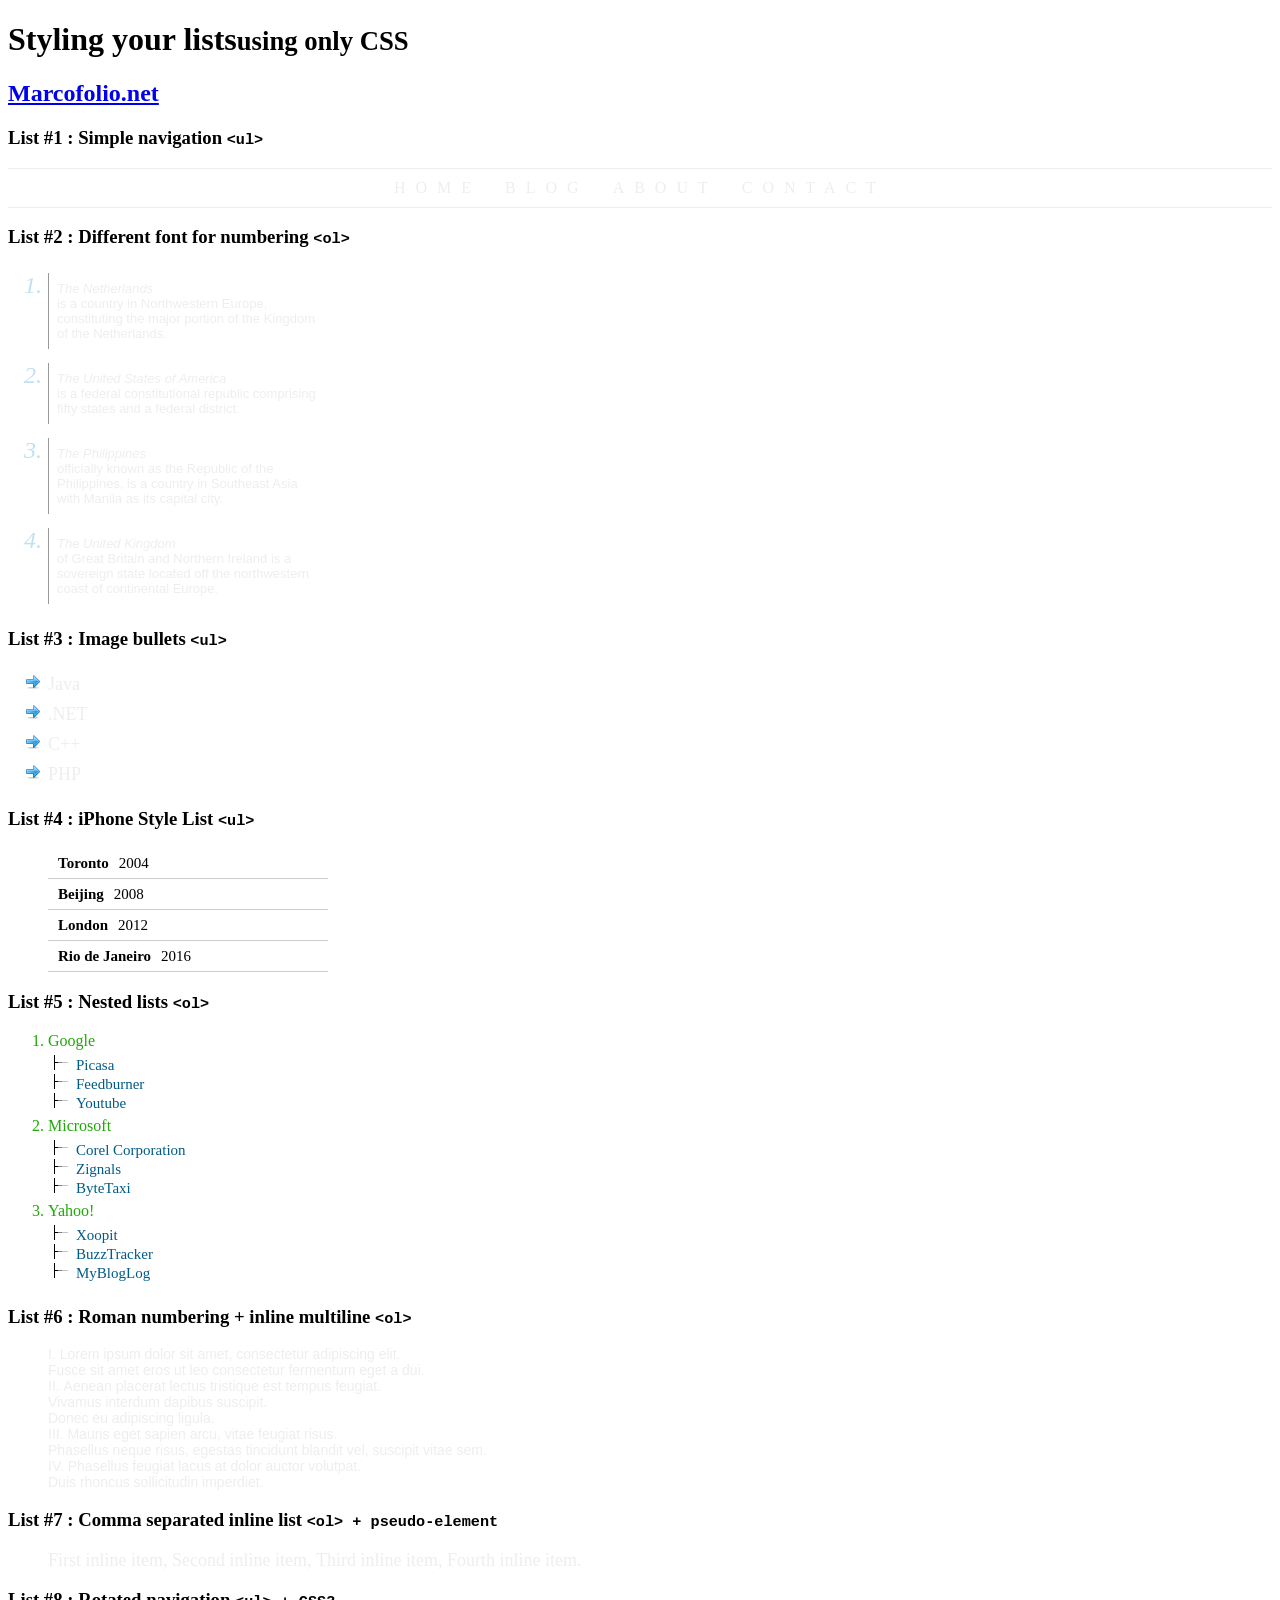
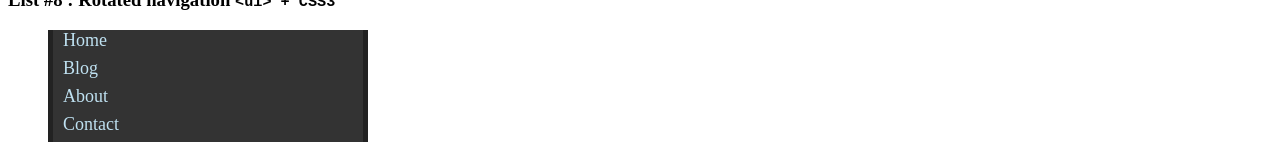
<file: Studio/Assets/Plugins/Nested/index.html>
<!DOCTYPE HTML PUBLIC "-//W3C//DTD HTML 4.01//EN" "http://www.w3.org/TR/html4/strict.dtd">
<html>
<head>
<meta http-equiv="Content-Type" content="text/html;charset=iso-8859-1"/>
<title>Beautifully styling your lists</title>
<link rel="stylesheet" type="text/css" href="css/style.css"/>
</head>
<body>
<div id="wrapper">
	<h1>Styling your lists<small>using only CSS</small></h1>
	<h2><a href="http://www.marcofolio.net/" title="Visit Marcofolio.net">Marcofolio.net</a></h2>

	<h3>List #1 : Simple navigation <code>&lt;ul&gt;</code></h3>
	<div id="list1">
		<ul>
			<li><a href="#">Home</a></li>
			<li><a href="#">Blog</a></li>
			<li><a href="#">About</a></li>
			<li><a href="#">Contact</a></li>
		</ul>
	</div>
	
	<h3>List #2 : Different font for numbering <code>&lt;ol&gt;</code></h3>
	<div id="list2">
		<ol>
			<li><p><em>The Netherlands</em> is a country in Northwestern Europe, constituting the major portion of the Kingdom of the Netherlands.</p></li>
			<li><p><em>The United States of America</em> is a federal constitutional republic comprising fifty states and a federal district.</p></li>
			<li><p><em>The Philippines</em> officially known as the Republic of the Philippines, is a country in Southeast Asia with Manila as its capital city.</p></li>
			<li><p><em>The United Kingdom</em> of Great Britain and Northern Ireland is a sovereign state located off the northwestern coast of continental Europe.</p></li>
		</ol>
	</div>
	
	<h3>List #3 : Image bullets <code>&lt;ul&gt;</code></h3>
	<div id="list3">
		<ul>
			<li>Java</li>
			<li>.NET</li>
			<li>C++</li>
			<li>PHP</li>
		</ul>
	</div>

	<h3>List #4 : iPhone Style List <code>&lt;ul&gt;</code></h3>
	<div id="list4">
		<ul>
			<li><a href="http://en.wikipedia.org/wiki/2004_Summer_Olympics"><strong>Toronto</strong>2004</a></li>
			<li><a href="http://en.wikipedia.org/wiki/2008_Summer_Olympics"><strong>Beijing</strong>2008</a></li>
			<li><a href="http://en.wikipedia.org/wiki/2012_Summer_Olympics"><strong>London</strong>2012</a></li>
			<li><a href="http://en.wikipedia.org/wiki/2016_Summer_Olympics"><strong>Rio de Janeiro</strong>2016</a></li>
		</ul>
	</div>
	
	<h3>List #5 : Nested lists <code>&lt;ol&gt;</code></h3>
	<div id="list5">
		<ol>
			<li>Google
				<ol>
					<li>Picasa</li>
					<li>Feedburner</li>
					<li>Youtube</li>
				</ol>
			</li>
			<li>Microsoft
				<ol>
					<li>Corel Corporation</li>
					<li>Zignals</li>
					<li>ByteTaxi</li>
				</ol>
			</li>
			<li>Yahoo!
				<ol>
					<li>Xoopit</li>
					<li>BuzzTracker</li>
					<li>MyBlogLog</li>
				</ol>
			</li>
		</ol>
	</div>
	
	<h3>List #6 : Roman numbering + inline multiline <code>&lt;ol&gt;</code></h3>
	<div id="list6">
		<ol>
			<li>Lorem ipsum dolor sit amet, consectetur adipiscing elit.<br />Fusce sit amet eros ut leo consectetur fermentum eget a dui.</li>
			<li>Aenean placerat lectus tristique est tempus feugiat.<br />Vivamus interdum dapibus suscipit.<br />Donec eu adipiscing ligula.</li>
			<li>Mauris eget sapien arcu, vitae feugiat risus.<br />Phasellus neque risus, egestas tincidunt blandit vel, suscipit vitae sem.</li>
			<li>Phasellus feugiat lacus at dolor auctor volutpat.<br />Duis rhoncus sollicitudin imperdiet.</li>
		</ol>
	</div>

	<h3>List #7 : Comma separated inline list <code>&lt;ol&gt; + pseudo-element</code></h3>
	<div id="list7">
		<ul>
			<li>First inline item</li>
			<li>Second inline item</li>
			<li>Third inline item</li>
			<li class="last">Fourth inline item</li>
		</ul>
	</div>
	
	<h3>List #8 : Rotated navigation <code>&lt;ul&gt; + CSS3</code></h3>
	<div id="list8">
		<ul>
			<li><a href="#">Home</a></li>
			<li><a href="#">Blog</a></li>
			<li><a href="#">About</a></li>
			<li><a href="#">Contact</a></li>
		</ul>
	</div>
	
</div>
</body>
</html>
</file>
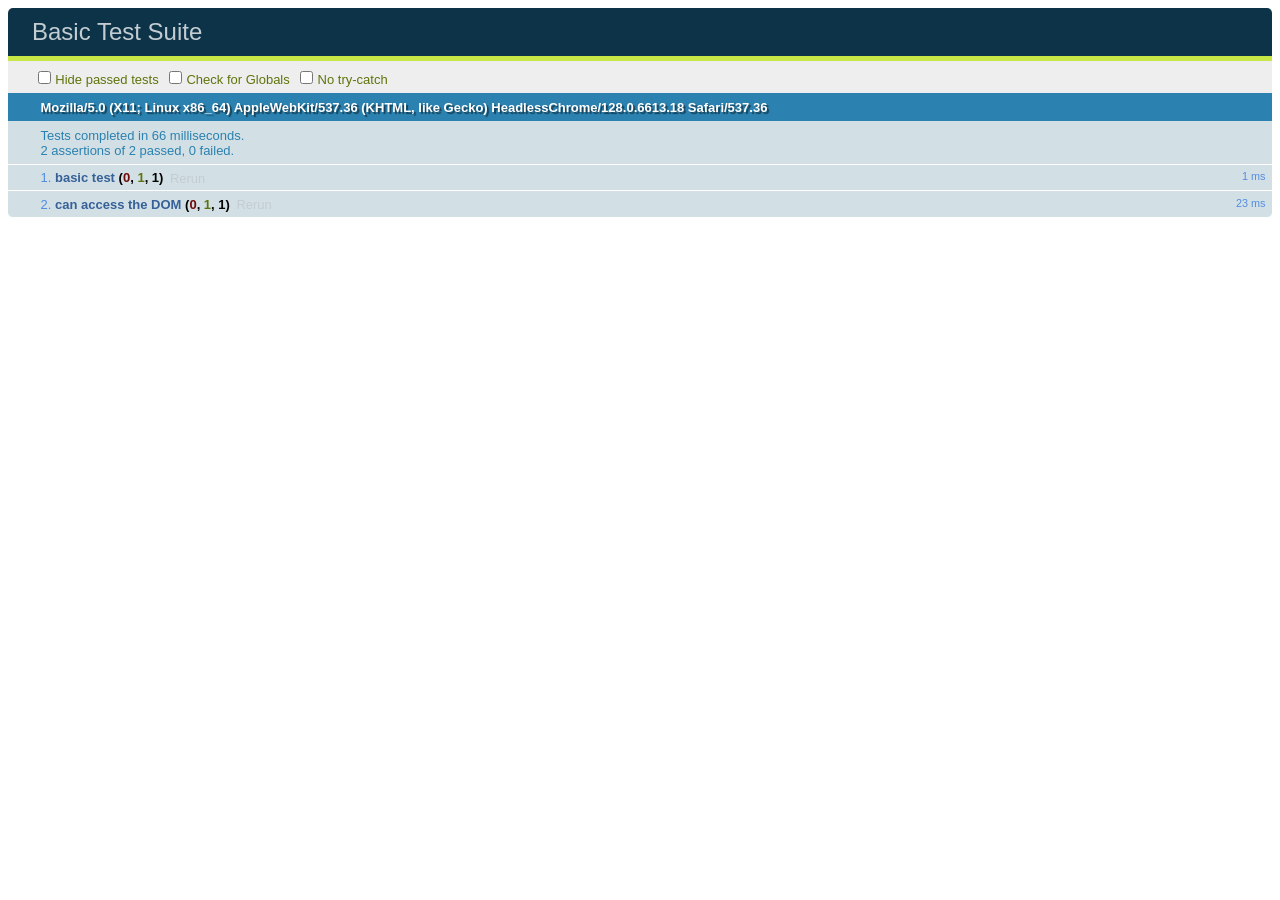
<file: Studio/Assets/Plugins/Jstree/test/index.html>
<!DOCTYPE html>
<html>
<head>
  <meta charset="utf-8">
  <title>Basic Test Suite</title>
  <!-- Load local QUnit. -->
  <link rel="stylesheet" href="libs/qunit.css" media="screen">
  <script src="libs/qunit.js"></script>
  <!-- Load local lib and tests. -->
  <script src="test.js"></script>
</head>
<body>
  <div id="qunit"></div>
  <div id="qunit-fixture">this had better work.</div>
</body>
</html>
</file>
<file: Studio/Assets/Plugins/glyphicons/css/style.css>
article,aside,details,figcaption,figure,footer,header,hgroup,nav,section{display:block}audio,canvas,video{display:inline-block;*display:inline;*zoom:1}audio:not([controls]){display:none}html,body{margin:0;padding:0}h1,h2,h3,h4,h5,h6,p,blockquote,pre,a,abbr,acronym,address,cite,code,del,dfn,em,img,q,s,samp,small,strike,strong,sub,sup,tt,var,dd,dl,dt,li,ol,ul,fieldset,form,label,legend,button,table,caption,tbody,tfoot,thead,tr,th,td{margin:0;padding:0;border:0;font-size:100%;line-height:1;font-family:inherit}html{font-size:62.5%;-webkit-text-size-adjust:100%;-ms-text-size-adjust:100%}a:hover,a:active{outline:0}sub,sup{position:relative;font-size:75%;line-height:0;vertical-align:baseline}sup{top:-0.5em}sub{bottom:-0.25em}img{-ms-interpolation-mode:bicubic}html,body{height:100%}body{background:#fff;margin:0;font-size:14px;color:#000;padding:20px 20px}h2{margin:0 0 5px 0;font-size:27px}p,.glyphicons{display:inline-block;*display:inline;*zoom:1;width:240px;font-size:18px;line-height:48px}p i:before,.glyphicons i:before{line-height:55px!important}p{width:275px;line-height:48px}.white-content{margin:0 -20px 0 -20px;padding:20px;background:#000;background:rgba(0,0,0,0.9)}.white-content *,.white-content p,.white-content a{color:#fff}
</file>
<file: Studio/Assets/Plugins/Nested/css/style.css>
/*
                                __      _ _                   _   
                               / _|    | (_)                 | |  
 _ __ ___   __ _ _ __ ___ ___ | |_ ___ | |_  ___   _ __   ___| |_ 
| '_ ` _ \ / _` | '__/ __/ _ \|  _/ _ \| | |/ _ \ | '_ \ / _ \ __|
| | | | | | (_| | | | (_| (_) | || (_) | | | (_) || | | |  __/ |_ 
|_| |_| |_|\__,_|_|  \___\___/|_| \___/|_|_|\___(_)_| |_|\___|\__|
                                                                  
*/

/* BASIC RESET */
/*ul,ol,li,h1,h2,h3,h4,h5,h6,pre,form,body,html,p,blockquote,fieldset,input{margin:0; padding:0;}*/

/* HTML ELEMENTS */
/*body { background: #1d1d1d; color: #fff; background-image:url("../images/bg.png"); background-repeat:repeat-x; }
h1 { font: bold 65px/60px Helvetica, Arial, Sans-serif; text-align: center; color: #eee; text-shadow: 0px 2px 6px #333; }
h1 small{ font-size: 20px; text-transform:uppercase; letter-spacing: 14px; display: block; color: #ccc; }
h2 a { display: block; text-decoration: none; margin: 0 0 30px 0; font: italic 45px Georgia, Times, Serif;  text-align: center; color: #bfe1f1; text-shadow: 0px 2px 6px #333; }
h2 a:hover { color: #90bcd0; }
h3 { font-style:italic; border-left:10px solid #eee; padding:10px 20px; margin:30px 0; color:#eee; }
h3 code { display:block; }*/

/* WRAPPER */
/*#wrapper { width:800px; margin:40px auto; }*/

/* LIST #1 */
#list1 { }
#list1 ul { list-style:none; text-align:center; border-top:1px solid #eee; border-bottom:1px solid #eee; padding:10px 0; }
#list1 ul li { display:inline; text-transform:uppercase; padding:0 10px; letter-spacing:10px; }
#list1 ul li a { text-decoration:none; color:#eee; }
#list1 ul li a:hover { text-decoration:underline; }

/* LIST #2 */
#list2 { width:320px; }
#list2 ol { font-style:italic; font-family:Georgia, Times, serif; font-size:24px; color:#bfe1f1;  }
#list2 ol li { }
#list2 ol li p { padding:8px; font-style:normal; font-family:Arial; font-size:13px; color:#eee; border-left: 1px solid #999; }
#list2 ol li p em { display:block; }

/* LIST #3 */
#list3 { }
#list3 ul { list-style-image: url("../images/arrow.png"); color:#eee; font-size:18px; }
#list3 ul li { line-height:30px; }

/* LIST #4 */
#list4 { width:320px; font-family:Georgia, Times, serif; font-size:15px; }
#list4 ul { list-style: none; }
#list4 ul li { }
#list4 ul li a { display:block; text-decoration:none; color:#000000; background-color:#FFFFFF; line-height:30px;
	border-bottom-style:solid; border-bottom-width:1px; border-bottom-color:#CCCCCC; padding-left:10px; cursor:pointer; }
#list4 ul li a:hover { color:#FFFFFF; background-image:url(../images/hover.png); background-repeat:repeat-x; }
#list4 ul li a strong { margin-right:10px; }

/* LIST #5 */
#list5 { color:#20a806; }
#list5 ol { /*font-size:18px;*/ }
#list5 ol li { }
#list5 ol li ol { list-style-image: url("../images/nestedI.png"); padding:5px 0 5px 18px; font-size:15px; }
#list5 ol li ol li { color:#005b86; height:auto; margin-left:10px; }
#list5 ol li ol li ol { list-style-image: url("../images/nestedII.png"); padding:0px 0 5px 10px; font-size:15px; }
#list5 ol li ol li ol li { color:#cf7411; height:auto; margin-left:10px; }
#list5 ol li ol li ol li ol{ list-style-image: url("../images/nestedIII.png"); padding:5px 0 5px 12px; font-size:15px; }
#list5 ol li ol li ol li ol li{ color:#000000; height:auto; margin-left:10px; }

/* LIST #6 */
#list6 { font-family: 'Trebuchet MS', 'Lucida Grande', Verdana, Lucida, Geneva, Helvetica, Arial, sans-serif; }
#list6 ol { list-style-type: upper-roman; color:#eee; font-size:14px; list-style-position: inside; }
#list6 ol li { }

/* LIST #7 */
#list7 { }
#list7 ul { color:#eee; font-size:18px; font-family:Georgia, Times, serif; }
#list7 ul li { display: inline; }
#list7 ul li:after { content: ", "; }
#list7 ul li.last:after { content: ". "; }

/* LIST #8 */
#list8 {  }
#list8 ul { list-style:none; }
#list8 ul li { font-family:Georgia,serif,Times; font-size:18px; }
#list8 ul li a { display:block; width:300px; height:28px; background-color:#333; border-left:5px solid #222; border-right:5px solid #222; padding-left:10px;
	text-decoration:none; color:#bfe1f1; }
#list8 ul li a:hover {  -moz-transform:rotate(-5deg); -moz-box-shadow:10px 10px 20px #000000;
	-webkit-transform:rotate(-5deg); -webkit-box-shadow:10px 10px 20px #000000;
	transform:rotate(-5deg); box-shadow:10px 10px 20px #000000; }
</file>
<file: Studio/Assets/Plugins/Jstree/test/libs/qunit.css>
/**
 * QUnit v1.12.0 - A JavaScript Unit Testing Framework
 *
 * http://qunitjs.com
 *
 * Copyright 2012 jQuery Foundation and other contributors
 * Released under the MIT license.
 * http://jquery.org/license
 */

/** Font Family and Sizes */

#qunit-tests, #qunit-header, #qunit-banner, #qunit-testrunner-toolbar, #qunit-userAgent, #qunit-testresult {
  font-family: "Helvetica Neue Light", "HelveticaNeue-Light", "Helvetica Neue", Calibri, Helvetica, Arial, sans-serif;
}

#qunit-testrunner-toolbar, #qunit-userAgent, #qunit-testresult, #qunit-tests li { font-size: small; }
#qunit-tests { font-size: smaller; }


/** Resets */

#qunit-tests, #qunit-header, #qunit-banner, #qunit-userAgent, #qunit-testresult, #qunit-modulefilter {
  margin: 0;
  padding: 0;
}


/** Header */

#qunit-header {
  padding: 0.5em 0 0.5em 1em;

  color: #8699a4;
  background-color: #0d3349;

  font-size: 1.5em;
  line-height: 1em;
  font-weight: normal;

  border-radius: 5px 5px 0 0;
  -moz-border-radius: 5px 5px 0 0;
  -webkit-border-top-right-radius: 5px;
  -webkit-border-top-left-radius: 5px;
}

#qunit-header a {
  text-decoration: none;
  color: #c2ccd1;
}

#qunit-header a:hover,
#qunit-header a:focus {
  color: #fff;
}

#qunit-testrunner-toolbar label {
  display: inline-block;
  padding: 0 .5em 0 .1em;
}

#qunit-banner {
  height: 5px;
}

#qunit-testrunner-toolbar {
  padding: 0.5em 0 0.5em 2em;
  color: #5E740B;
  background-color: #eee;
  overflow: hidden;
}

#qunit-userAgent {
  padding: 0.5em 0 0.5em 2.5em;
  background-color: #2b81af;
  color: #fff;
  text-shadow: rgba(0, 0, 0, 0.5) 2px 2px 1px;
}

#qunit-modulefilter-container {
  float: right;
}

/** Tests: Pass/Fail */

#qunit-tests {
  list-style-position: inside;
}

#qunit-tests li {
  padding: 0.4em 0.5em 0.4em 2.5em;
  border-bottom: 1px solid #fff;
  list-style-position: inside;
}

#qunit-tests.hidepass li.pass, #qunit-tests.hidepass li.running  {
  display: none;
}

#qunit-tests li strong {
  cursor: pointer;
}

#qunit-tests li a {
  padding: 0.5em;
  color: #c2ccd1;
  text-decoration: none;
}
#qunit-tests li a:hover,
#qunit-tests li a:focus {
  color: #000;
}

#qunit-tests li .runtime {
  float: right;
  font-size: smaller;
}

.qunit-assert-list {
  margin-top: 0.5em;
  padding: 0.5em;

  background-color: #fff;

  border-radius: 5px;
  -moz-border-radius: 5px;
  -webkit-border-radius: 5px;
}

.qunit-collapsed {
  display: none;
}

#qunit-tests table {
  border-collapse: collapse;
  margin-top: .2em;
}

#qunit-tests th {
  text-align: right;
  vertical-align: top;
  padding: 0 .5em 0 0;
}

#qunit-tests td {
  vertical-align: top;
}

#qunit-tests pre {
  margin: 0;
  white-space: pre-wrap;
  word-wrap: break-word;
}

#qunit-tests del {
  background-color: #e0f2be;
  color: #374e0c;
  text-decoration: none;
}

#qunit-tests ins {
  background-color: #ffcaca;
  color: #500;
  text-decoration: none;
}

/*** Test Counts */

#qunit-tests b.counts                       { color: black; }
#qunit-tests b.passed                       { color: #5E740B; }
#qunit-tests b.failed                       { color: #710909; }

#qunit-tests li li {
  padding: 5px;
  background-color: #fff;
  border-bottom: none;
  list-style-position: inside;
}

/*** Passing Styles */

#qunit-tests li li.pass {
  color: #3c510c;
  background-color: #fff;
  border-left: 10px solid #C6E746;
}

#qunit-tests .pass                          { color: #528CE0; background-color: #D2E0E6; }
#qunit-tests .pass .test-name               { color: #366097; }

#qunit-tests .pass .test-actual,
#qunit-tests .pass .test-expected           { color: #999999; }

#qunit-banner.qunit-pass                    { background-color: #C6E746; }

/*** Failing Styles */

#qunit-tests li li.fail {
  color: #710909;
  background-color: #fff;
  border-left: 10px solid #EE5757;
  white-space: pre;
}

#qunit-tests > li:last-child {
  border-radius: 0 0 5px 5px;
  -moz-border-radius: 0 0 5px 5px;
  -webkit-border-bottom-right-radius: 5px;
  -webkit-border-bottom-left-radius: 5px;
}

#qunit-tests .fail                          { color: #000000; background-color: #EE5757; }
#qunit-tests .fail .test-name,
#qunit-tests .fail .module-name             { color: #000000; }

#qunit-tests .fail .test-actual             { color: #EE5757; }
#qunit-tests .fail .test-expected           { color: green;   }

#qunit-banner.qunit-fail                    { background-color: #EE5757; }


/** Result */

#qunit-testresult {
  padding: 0.5em 0.5em 0.5em 2.5em;

  color: #2b81af;
  background-color: #D2E0E6;

  border-bottom: 1px solid white;
}
#qunit-testresult .module-name {
  font-weight: bold;
}

/** Fixture */

#qunit-fixture {
  position: absolute;
  top: -10000px;
  left: -10000px;
  width: 1000px;
  height: 1000px;
}
</file>
